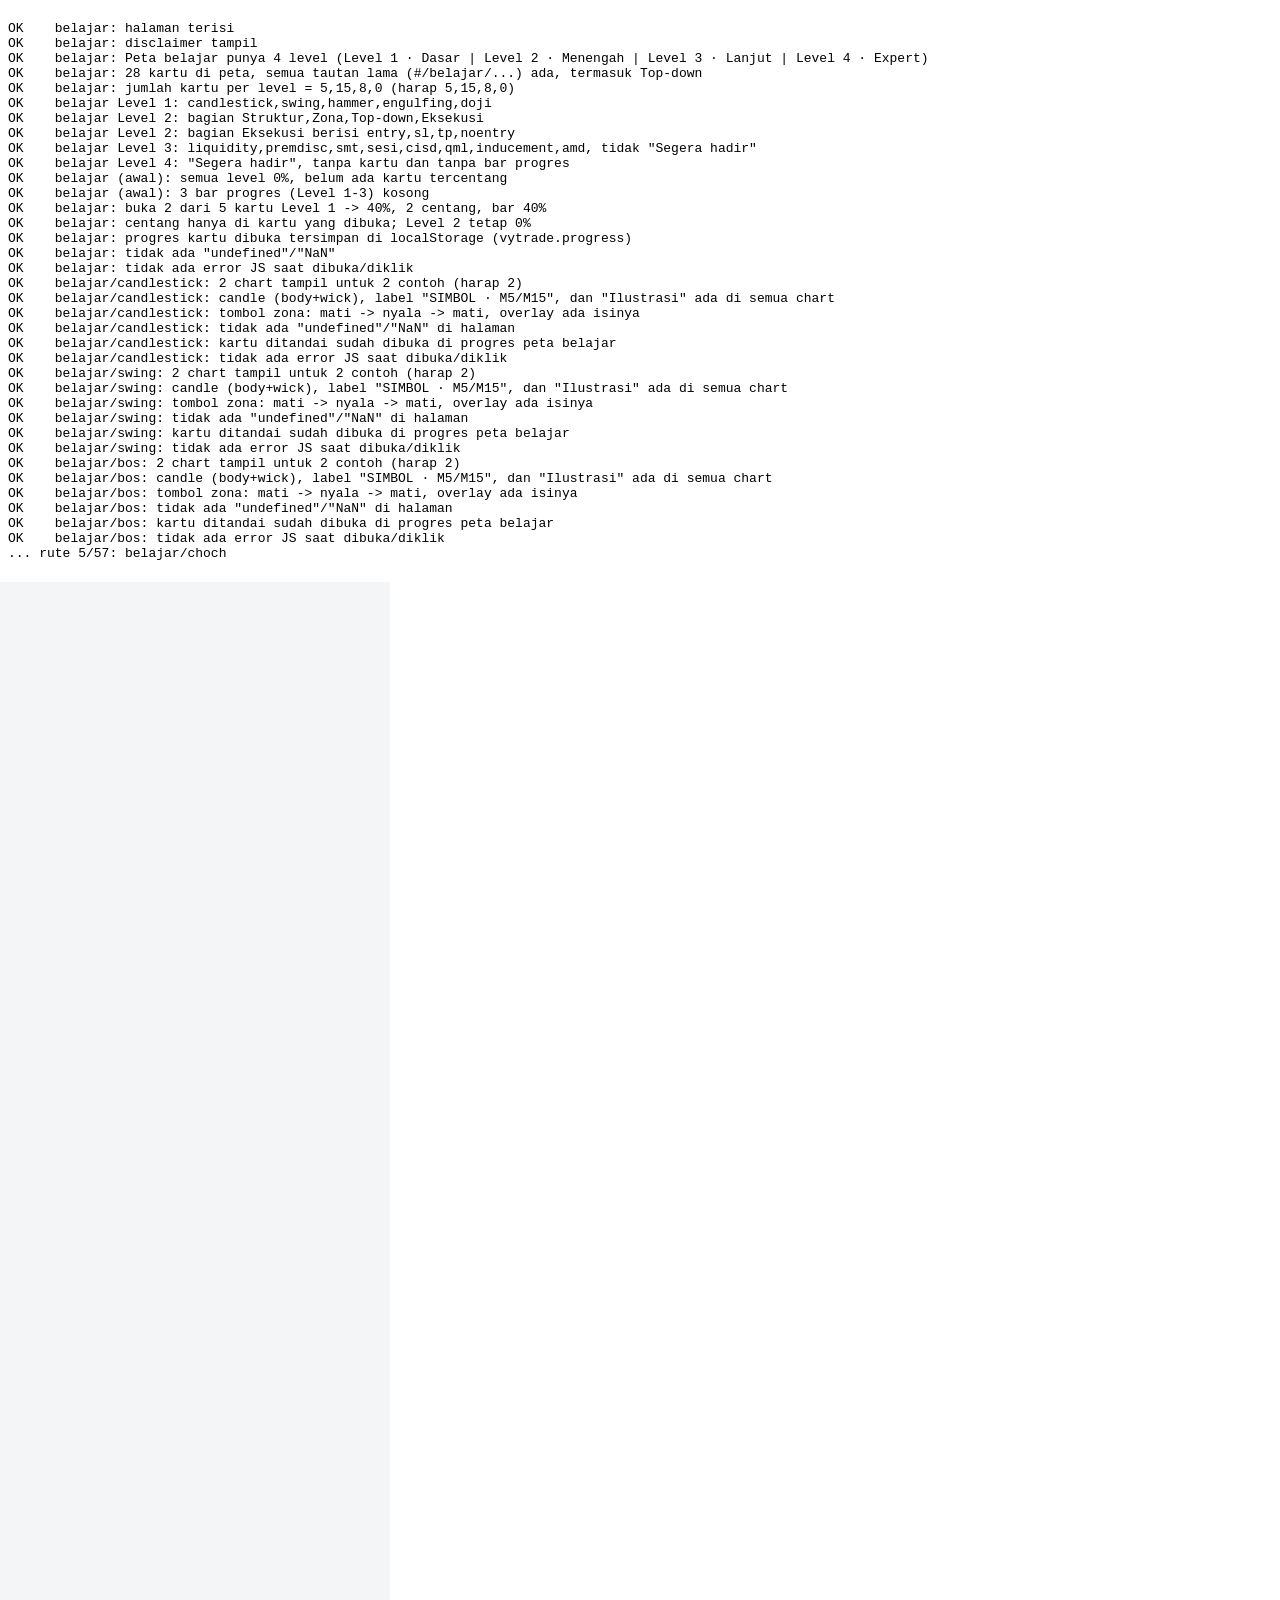
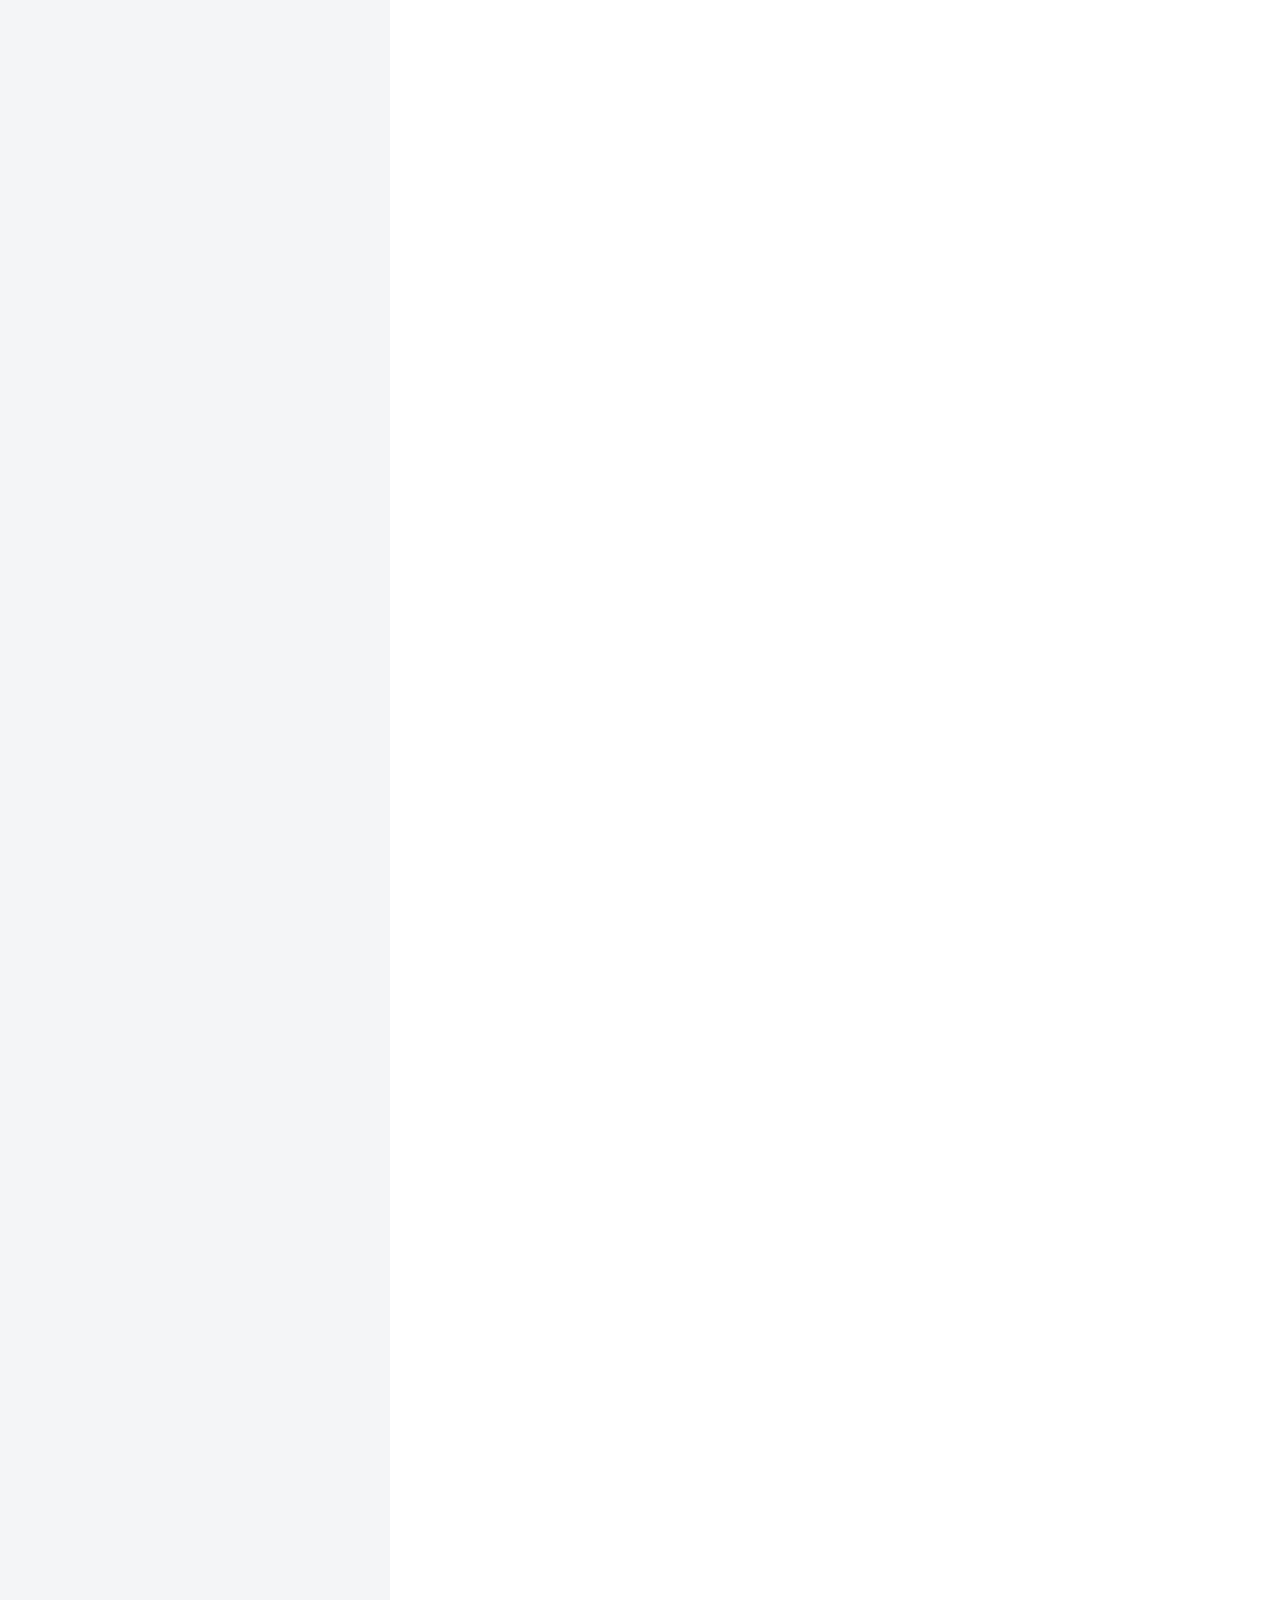
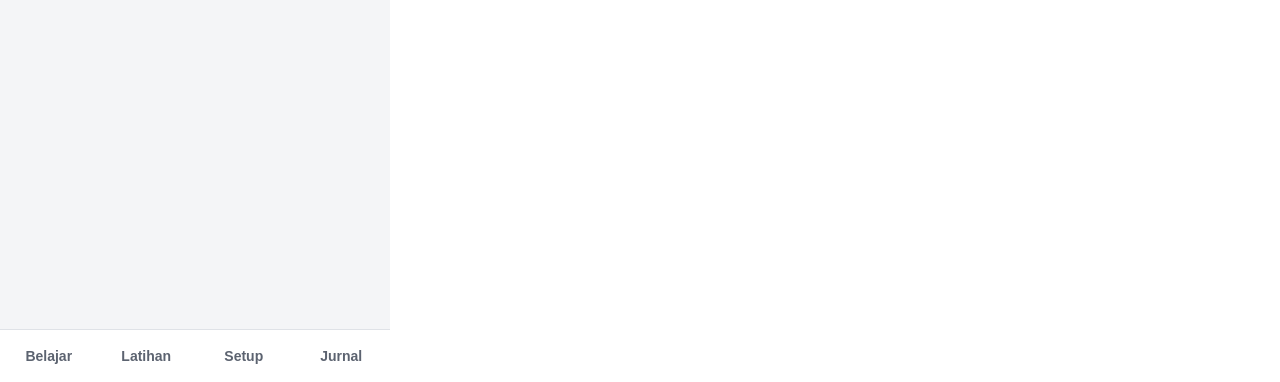
<file: tests/smoke.html>
<!doctype html>
<html lang="id"><head><meta charset="utf-8"><title>Smoke test VyTrade</title>
<style>
  body { margin: 0; font: 13px monospace; }
  #out { white-space: pre-wrap; padding: 8px; }
  iframe { width: 390px; height: 3000px; border: 0; display: block; }
</style></head>
<body>
<pre id="out">menjalankan...</pre>
<iframe id="f" title="app"></iframe>
<script>
/* Buka tiap halaman Belajar di iframe, cek chart tampil, lalu nyalakan/matikan tombol zona.
   Pakai: python -m http.server 8080, buka http://localhost:8080/tests/smoke.html
   Tambah ?ov=1 untuk membiarkan semua zona menyala (untuk screenshot), ?r=belajar/choch untuk satu halaman. */
(function () {
  var q = new URLSearchParams(location.search);
  var routes = q.get('r') ? [q.get('r')] :
    ['belajar', 'belajar/candlestick', 'belajar/swing', 'belajar/bos', 'belajar/choch', 'belajar/bos-vs-choch', 'belajar/fvg', 'belajar/ifvg', 'belajar/ob',
     'belajar/entry', 'belajar/sl', 'belajar/tp', 'belajar/noentry',
     'belajar/liquidity', 'belajar/premdisc', 'belajar/smt', 'belajar/sesi',
     'belajar/hammer', 'belajar/engulfing', 'belajar/doji', 'belajar/expansion', 'belajar/consolidation', 'belajar/reversal', 'belajar/breaker', 'belajar/cisd', 'belajar/qml', 'belajar/inducement', 'belajar/amd', 'belajar/tidak-ada',
     'belajar/topdown/bull/1d', 'belajar/topdown/bull/4h', 'belajar/topdown/bull/1h', 'belajar/topdown/bull/30m', 'belajar/topdown/bull/15m', 'belajar/topdown/bull/5m', 'belajar/topdown/bull/1m',
     'belajar/topdown/bear/1d', 'belajar/topdown/bear/4h', 'belajar/topdown/bear/1h', 'belajar/topdown/bear/30m', 'belajar/topdown/bear/15m', 'belajar/topdown/bear/5m', 'belajar/topdown/bear/1m',
     'belajar',
     'latihan', 'latihan/kuis', 'latihan/kuis/dasar', 'latihan/kuis/struktur', 'latihan/kuis/zona', 'latihan/kuis/topdown', 'latihan/kuis/checklist', 'latihan/kuis/eksekusi', 'latihan/kuis/lanjut',
     'latihan/flashcard', 'latihan/glosarium', 'setup', 'jurnal'];
  var keepOn = q.get('ov') === '1';
  var lines = [], fail = 0, f = document.getElementById('f'), idx = 0, errs = [];
  // Error di halaman uji sendiri (bukan di iframe aplikasi) ditampilkan, supaya uji yang macet tidak diam saja.
  window.addEventListener('error', function (e) { lines.push('GAGAL error di halaman uji: ' + e.message); fail++; document.getElementById('out').textContent = lines.join('\n'); });
  window.addEventListener('unhandledrejection', function (e) { lines.push('GAGAL promise ditolak di halaman uji: ' + (e.reason && e.reason.message || e.reason)); fail++; document.getElementById('out').textContent = lines.join('\n'); });
  function check(ok, msg) { lines.push((ok ? 'OK    ' : 'GAGAL ') + msg); if (!ok) fail++; }
  function done() {
    pRestore();
    if (pSaved) {
      var back = true;
      try { ALLKEYS.forEach(function (k) { if (localStorage.getItem(k) !== backups[k]) back = false; }); } catch (e) { back = false; }
      check(back, 'data pengguna (progres, jurnal, checklist) dipulihkan persis seperti sebelum uji');
    }
    lines.push(fail ? 'TOTAL GAGAL: ' + fail : 'SEMUA LOLOS');
    document.getElementById('out').textContent = lines.join('\n');
    // ?report=1: kirim hasil ke localhost:8081 (untuk uji otomatis tanpa layar)
    if (q.get('report')) { try { navigator.sendBeacon('http://localhost:8081/report', lines.join('\n')); } catch (e) { /* abaikan */ } }
  }

  /* ===== Tab Latihan (Tahap 5) ===== */
  // Smoke test memakai localStorage asli: cadangkan semua data pengguna di awal, pulihkan di akhir.
  var ALLKEYS = ['vytrade.progress', 'vytrade.jurnal', 'vytrade.setup'], backups = {}, pSaved = false;
  function pStart() {
    if (pSaved) return; pSaved = true;
    try { ALLKEYS.forEach(function (k) { backups[k] = localStorage.getItem(k); }); localStorage.removeItem('vytrade.progress'); } catch (e) {}
  }
  function pRestore() {
    if (!pSaved) return;
    try { ALLKEYS.forEach(function (k) { if (backups[k] === null) localStorage.removeItem(k); else localStorage.setItem(k, backups[k]); }); } catch (e) {}
  }

  function svgToClient(svg, sx, sy) {
    var r = svg.getBoundingClientRect(), vb = svg.viewBox.baseVal;
    return { x: r.left + sx * r.width / vb.width, y: r.top + sy * r.height / vb.height };
  }

  function latihanTest(r, w, d) {
    var V = d.getElementById('view'), cats = w.QUIZ_CATS;
    function ev(type, x, y) { return new w.MouseEvent(type, { bubbles: true, clientX: x, clientY: y }); }
    check(!/undefined|NaN/.test(V.innerHTML) && !/Segera hadir/.test(V.textContent), r + ': terisi, tanpa "undefined"/"NaN"/"Segera hadir"');

    if (r === 'latihan') {
      var menu = V.querySelectorAll('a.card.link');
      check(menu.length === 3 && /Kuis/.test(menu[0].textContent) && /Flashcard/.test(menu[1].textContent) && /Glosarium/.test(menu[2].textContent), 'latihan: tiga menu (Kuis, Flashcard, Glosarium)');
      check(V.querySelectorAll('#progres .row').length === cats.length + 1 && /Belum dicoba/.test(V.textContent) && /0\/\d+ hafal/.test(V.textContent), 'latihan: ringkasan progres (' + cats.length + ' kategori + flashcard) di atas menu');
    } else if (r === 'latihan/kuis') {
      var cl = V.querySelectorAll('a.card.link');
      check(cl.length === cats.length, 'kuis: ' + cl.length + ' kategori tampil');
    } else if (/^latihan\/kuis\//.test(r)) {
      var cat = r.split('/')[2], total = w.VyLatihan.questionsOf(cat).length, score = 0, n = 0, wrongSeen = false, rightSeen = false, zoneTried = 0;
      var guard = 0;
      while (guard++ < 120) {
        var qt = V.querySelector('.qtext'); if (!qt) break;
        var q = w.QUIZ.filter(function (x) { return x.q === qt.textContent && x.cat === cat; })[0];
        if (!q) { check(false, r + ': soal "' + qt.textContent + '" ada di data'); break; }
        n++;
        var wantRight = n % 2 === 1, got;
        if (q.type === 'zone') {
          var svg = V.querySelector('svg.chart');
          check(svg.classList.contains('ov-off'), r + ' ' + q.id + ': chart awalnya tanpa overlay');
          // tombol "Segera hadir"/zona tidak boleh bocor; cari kotak zona dari data contoh untuk simulasi ketukan
          var ex = null; Object.keys(w.EXAMPLES).forEach(function (k) { w.EXAMPLES[k].forEach(function (e) { if (e.id === q.ex) ex = e; }); });
          var zr = svg.querySelector('g.ov rect');
          var zx = +zr.getAttribute('x'), zy = +zr.getAttribute('y'), zw = +zr.getAttribute('width'), zh = +zr.getAttribute('height');
          var pt = wantRight ? svgToClient(svg, zx + zw / 2, zy + zh / 2) : svgToClient(svg, 12, 236);
          var box = V.querySelector('.chart-box.tap');
          box.dispatchEvent(ev('click', pt.x, pt.y));
          check(!svg.classList.contains('ov-off') && svg.querySelectorAll('.tap-mark').length === 1, r + ' ' + q.id + ': setelah ketuk, zona benar ditampilkan + tanda ketukan');
          zoneTried++;
          got = wantRight;
        } else {
          var btns = V.querySelectorAll('.opt'), pick = null;
          Array.prototype.forEach.call(btns, function (b) { if ((b.getAttribute('data-ok') === '1') === wantRight && !pick) pick = b; });
          pick.click(); got = wantRight;
        }
        var fb = V.querySelector('.feedback');
        check(fb.textContent.indexOf(q.expl) >= 0 && fb.textContent.indexOf(got ? 'Benar' : 'Belum tepat') >= 0, r + ' ' + q.id + ': jawab ' + (got ? 'benar' : 'salah') + ' -> penjelasan tampil');
        if (got) { score++; rightSeen = true; } else wrongSeen = true;
        var nx = V.querySelector('#next'); nx.click();
      }
      check(n === total, r + ': ' + n + ' dari ' + total + ' soal dimainkan');
      check(rightSeen && wrongSeen, r + ': jawaban benar dan salah sama-sama diuji');
      if (cat === 'zona') check(zoneTried >= 2, 'kuis zona: soal tebak zona diuji (' + zoneTried + ')');
      var sk = V.querySelector('#skor');
      check(!!sk && sk.textContent === score + '/' + total, r + ': skor akhir ' + (sk && sk.textContent) + ' (harap ' + score + '/' + total + ')');
      var best = w.VyLatihan.load().best[cat];
      check(!!best && best.score === score && best.total === total, r + ': skor terbaik tersimpan di localStorage');
    } else if (r === 'latihan/flashcard') {
      var total2 = w.FLASHCARDS.length, card = V.querySelector('#flash-card'), acts = V.querySelector('.pager');
      check(!!card && acts.hasAttribute('hidden'), 'flashcard: kartu depan tampil, tombol belum muncul');
      var front = card.querySelector('.flash-main').textContent;
      card.click();
      check(/Syarat valid/.test(card.textContent) && !acts.hasAttribute('hidden'), 'flashcard: ketuk -> arti + syarat valid, tombol muncul');
      V.querySelector('#flash-lagi').click();
      check(new RegExp('Sisa ' + total2 + ' kartu').test(V.textContent), 'flashcard: "Ulangi" -> kartu tetap di antrean (sisa ' + total2 + ')');
      var seen = {}, loops = 0;
      while (V.querySelector('#flash-card') && loops++ < 40) {
        var c2 = V.querySelector('#flash-card'); seen[c2.querySelector('.flash-main').textContent] = true;
        c2.click(); V.querySelector('#flash-hafal').click();
      }
      check(Object.keys(seen).length === total2 && /Semua kartu sudah hafal/.test(V.textContent), 'flashcard: "Sudah hafal" semua kartu -> selesai (' + Object.keys(seen).length + '/' + total2 + ' kartu terlihat)');
      var hf = Object.keys(w.VyLatihan.load().hafal).length;
      check(hf === total2, 'flashcard: ' + hf + ' kartu hafal tersimpan');
      V.querySelector('#flash-ulang').click();
      check(!!V.querySelector('#flash-card') && Object.keys(w.VyLatihan.load().hafal).length === 0, 'flashcard: "Ulangi semua kartu" mengosongkan hafal');
    } else if (r === 'latihan/glosarium') {
      var inp = V.querySelector('#gl-cari'), all = V.querySelectorAll('.gl').length;
      check(all === w.GLOSSARY.length, 'glosarium: ' + all + ' istilah tampil');
      inp.value = 'fvg'; inp.dispatchEvent(new w.Event('input'));
      var f = V.querySelectorAll('.gl');
      check(f.length >= 2 && f.length < all && Array.prototype.some.call(f, function (e) { return /FVG \(Fair/.test(e.textContent); }), 'glosarium: cari "fvg" -> ' + f.length + ' hasil');
      check(Array.prototype.some.call(V.querySelectorAll('.gl-link'), function (a) { return /#\/belajar\/fvg$/.test(a.getAttribute('href')); }), 'glosarium: tautan ke kartu materi FVG');
      inp.value = 'zzzzqq'; inp.dispatchEvent(new w.Event('input'));
      check(V.querySelectorAll('.gl').length === 0 && /Tidak ada istilah/.test(V.textContent), 'glosarium: tanpa hasil -> pesan kosong');
      inp.value = ''; inp.dispatchEvent(new w.Event('input'));
      check(V.querySelectorAll('.gl').length === all, 'glosarium: kosongkan pencarian -> semua istilah kembali');
    }
  }

  /* ===== Tab Jurnal (Tahap 6) ===== */
  function jurnalTest(w, d, next) {
    var V = d.getElementById('view'), J = w.VyJurnal;
    var ctl = V.querySelectorAll('#form input, #form select, #form textarea');
    // urutan: waktu, pair, arah, bias, TF entry, entry, SL, TP, hasil, checklist, catatan
    var fTime = ctl[0], fDir = ctl[2], fEntry = ctl[5], fSL = ctl[6], fTP = ctl[7], fRes = ctl[8], fChk = ctl[9], fNote = ctl[10];
    function put(el, v) { el.value = v; el.dispatchEvent(new w.Event('input', { bubbles: true })); el.dispatchEvent(new w.Event('change', { bubbles: true })); }
    check(ctl.length === 11 && /^\d{4}-\d\d-\d\dT\d\d:\d\d$/.test(fTime.value), 'jurnal: form lengkap (11 isian), tanggal+jam terisi otomatis');
    check(/Belum ada catatan/.test(V.textContent) && /Ekspor/.test(V.textContent) && /secara berkala/.test(V.textContent) && !/Segera hadir/.test(V.textContent), 'jurnal: kosong di awal, pengingat ekspor berkala tampil');
    put(fDir, 'LP'); put(fEntry, '2000'); put(fSL, '2010'); put(fTP, '2020');
    V.querySelector('#simpan').click();
    check(J.loadJurnal().entries.length === 0 && /SL harus di bawah/.test(V.querySelector('#rr').textContent), 'jurnal: SL salah sisi -> tidak tersimpan + pesan');
    put(fSL, '1990'); put(fTP, '2015');
    check(/1:1\.5/.test(V.querySelector('#rr').textContent) && V.querySelector('#rr').classList.contains('warn') && /di bawah 1:2/.test(V.querySelector('#rr').textContent), 'jurnal: RR 1:1.5 -> peringatan di bawah 1:2');
    put(fTP, '2020');
    check(/1:2/.test(V.querySelector('#rr').textContent) && !V.querySelector('#rr').classList.contains('warn'), 'jurnal: RR 1:2 -> tanpa peringatan');
    put(fTime, '2026-01-01T10:00'); put(fRes, 'tp'); put(fChk, 'valid'); put(fNote, 'contoh satu');
    V.querySelector('#simpan').click();
    check(J.loadJurnal().entries.length === 1 && V.querySelectorAll('article.jr').length === 1, 'jurnal: tambah catatan 1 -> tersimpan + tampil');
    check(fEntry.value === '' && fRes.value === 'open', 'jurnal: form dikosongkan setelah simpan');
    put(fTime, '2026-01-02T10:00'); put(fDir, 'SP'); put(fEntry, '2000'); put(fSL, '2010'); put(fTP, '1980'); put(fRes, 'sl'); put(fChk, 'belum');
    V.querySelector('#simpan').click();
    var arts = V.querySelectorAll('article.jr');
    check(arts.length === 2 && /2026-01-02/.test(arts[0].textContent) && /2026-01-01/.test(arts[1].textContent), 'jurnal: terbaru di atas');
    var stTxt = V.querySelector('#stat').textContent;
    check(/2 \(2 selesai\)/.test(stTxt) && /50%/.test(stTxt) && /\+1R/.test(stTxt), 'jurnal: statistik 2 setup, win rate 50%, total +1R');
    check(/VALID \(1 setup\)win 100% · \+2R/.test(stTxt) && /BELUM \(1 setup\)win 0% · -1R/.test(stTxt), 'jurnal: perbandingan VALID vs BELUM tampil');
    arts[0].querySelector('.jr-edit').click();
    check(/Edit setup/.test(V.querySelector('#form').textContent) && fEntry.value === '2000' && fDir.value === 'SP', 'jurnal: Edit mengisi form dengan data lama');
    put(fRes, 'tp'); V.querySelector('#simpan').click();
    var j2 = J.loadJurnal().entries;
    check(j2.length === 2 && j2.filter(function (e) { return e.result === 'tp'; }).length === 2 && /\+4R/.test(V.querySelector('#stat').textContent), 'jurnal: edit tersimpan tanpa duplikat, total +4R');
    w.localStorage.setItem('vytrade.setup', JSON.stringify({ dir: 'sell', checked: {} }));
    V.querySelector('#dari-setup').click();
    check(fChk.value === 'belum' && fDir.value === 'SP' && /BELUM/.test(V.querySelector('#chk-hint').textContent), 'jurnal: "Ambil dari tab Setup" -> BELUM + arah SP');
    var chk = {}; w.SETUP.required.forEach(function (r) { chk[r.id] = true; });
    w.localStorage.setItem('vytrade.setup', JSON.stringify({ dir: 'buy', checked: chk }));
    V.querySelector('#dari-setup').click();
    check(fChk.value === 'valid' && fDir.value === 'LP', 'jurnal: Setup lengkap -> VALID + arah LP');
    w.confirm = function () { return false; };
    V.querySelectorAll('article.jr')[1].querySelector('.jr-del').click();
    check(J.loadJurnal().entries.length === 2, 'jurnal: hapus dibatalkan -> data tetap');
    w.confirm = function () { return true; };
    V.querySelectorAll('article.jr')[1].querySelector('.jr-del').click();
    check(J.loadJurnal().entries.length === 1 && V.querySelectorAll('article.jr').length === 1, 'jurnal: hapus dikonfirmasi -> 1 catatan tersisa');
    var captured = null, origCreate = w.URL.createObjectURL;
    w.URL.createObjectURL = function (b) { captured = b; return origCreate.call(w.URL, b); };
    try { Object.defineProperty(w.navigator, 'canShare', { value: undefined, configurable: true }); } catch (e) {}
    V.querySelector('#ekspor').click();
    check(!!captured && /vytrade-cadangan-\d{4}-\d\d-\d\d\.json/.test(V.querySelector('#cad-msg').textContent), 'jurnal: ekspor memicu unduhan vytrade-cadangan-TANGGAL.json');
    captured.text().then(function (text) {
      var r = J.validateBackup(text);
      check(r.ok && r.summary.jurnal === 1, 'jurnal: isi file ekspor valid (1 jurnal)');
      J.saveJurnal({ v: 1, entries: [] });
      function pick(t) {
        var dt = new w.DataTransfer(); dt.items.add(new w.File([t], 'x.json', { type: 'application/json' }));
        var fi = V.querySelector('#impor-file'); fi.files = dt.files; fi.dispatchEvent(new w.Event('change'));
      }
      // Pembacaan file async: tunggu sampai hasilnya muncul (bukan jeda tetap) supaya uji tidak bergantung kecepatan.
      function until(cond, fn) { var n = 0; (function t() { if (cond() || ++n > 300) fn(); else setTimeout(t, 10); })(); }
      pick('{rusak');
      until(function () { return /Impor gagal/.test(V.querySelector('#cad-msg').textContent); }, function () {
        check(/Impor gagal/.test(V.querySelector('#cad-msg').textContent) && !V.querySelector('#impor-ya'), 'jurnal: impor file rusak -> pesan gagal, tanpa tombol timpa');
        pick(text);
        until(function () { return !!V.querySelector('#impor-ringkas'); }, function () {
          check(!!V.querySelector('#impor-ringkas') && /1 catatan jurnal/.test(V.querySelector('#impor-ringkas').textContent) && /kartu materi dibuka/.test(V.querySelector('#impor-ringkas').textContent) && J.loadJurnal().entries.length === 0, 'jurnal: impor file valid -> ringkasan tampil, data belum ditimpa (ringkasan: ' + (V.querySelector('#impor-ringkas') ? V.querySelector('#impor-ringkas').textContent : 'tidak ada; pesan: ' + V.querySelector('#cad-msg').textContent) + ')');
          V.querySelector('#impor-tidak').click();
          check(J.loadJurnal().entries.length === 0, 'jurnal: batal impor -> data tidak berubah');
          pick(text);
          until(function () { return !!V.querySelector('#impor-ya'); }, function () {
            V.querySelector('#impor-ya').click();
            check(J.loadJurnal().entries.length === 1 && V.querySelectorAll('article.jr').length === 1 && /Impor selesai/.test(V.querySelector('#cad-msg').textContent), 'jurnal: konfirmasi timpa -> data pulih + daftar diperbarui');
            next();
          });
        });
      });
    });
  }

  function step() {
    if (idx >= routes.length) return done();
    var r = routes[idx++];
    document.getElementById('out').textContent = lines.join('\n') + '\n... rute ' + idx + '/' + routes.length + ': ' + r; // kemajuan (terlihat kalau uji berhenti di tengah)
    pStart(); // Belajar juga menyimpan progres (kartu dibuka), jadi cadangkan data pengguna sejak rute pertama
    if (r === 'jurnal') localStorage.removeItem('vytrade.jurnal');
    errs = [];
    f.onload = function () {
      var w = f.contentWindow, d = f.contentDocument;
      w.addEventListener('error', function (e) { errs.push(e.message); });
      w.location.hash = '#/' + r;
      setTimeout(function () {
        var arts = d.querySelectorAll('article.ex'), svgs = d.querySelectorAll('svg.chart');
        var isTop = /^belajar\/topdown/.test(r), isSesi = r === 'belajar/sesi', isBelajarKonsep = /^belajar\/./.test(r) && !isTop && !isSesi && r !== 'belajar/tidak-ada';
        if (isBelajarKonsep) {
          var key = r.split('/')[1], cons = w.CONCEPTS.filter(function (c) { return c.id === key; })[0], exs = w.EXAMPLES[cons.examples];
          var wantSvgs = exs.reduce(function (n, e) { return n + (e.pair ? 2 : 1); }, 0);
          check(arts.length === exs.length && svgs.length === wantSvgs, r + ': ' + svgs.length + ' chart tampil untuk ' + arts.length + ' contoh (harap ' + wantSvgs + ')');
          // tiap chart punya candle (body+wick), label TF, tulisan Ilustrasi
          check(Array.prototype.every.call(svgs, function (s) {
            return s.querySelectorAll('rect.body').length >= 8 && s.querySelectorAll('line.wick').length >= 8 &&
                   /[A-Z0-9]{5,8} · M(1|5|15)(?!\d)/.test(s.textContent) && /Ilustrasi/.test(s.textContent);
          }), r + ': candle (body+wick), label "SIMBOL · M5/M15", dan "Ilustrasi" ada di semua chart');
          // tombol zona: awalnya tersembunyi, menyala, lalu mati lagi
          var okBtn = true;
          Array.prototype.forEach.call(arts, function (a) {
            var ss = a.querySelectorAll('svg.chart'), s = ss[0], b = a.querySelector('button.btn');
            function allOff(v) { return Array.prototype.every.call(ss, function (x) { return x.classList.contains('ov-off') === v; }); }
            var off0 = allOff(true);
            b.click();
            var on1 = allOff(false) && /Sembunyikan/.test(b.textContent);
            var shown = s.querySelectorAll('g.ov text, g.ov rect, g.ov line').length;
            b.click();
            var off2 = allOff(true) && /Tampilkan/.test(b.textContent);
            if (!(off0 && on1 && off2 && shown > 0)) okBtn = false;
            if (keepOn) b.click();
          });
          check(okBtn, r + ': tombol zona: mati -> nyala -> mati, overlay ada isinya');
          if (r === 'belajar/ob' || r === 'belajar/fvg') check(/FVG atau OB, pilih yang mana\?/.test(d.getElementById('view').textContent), r + ': bagian "FVG atau OB, pilih yang mana?" tampil');
          check(!/undefined|NaN/.test(d.getElementById('view').innerHTML), r + ': tidak ada "undefined"/"NaN" di halaman');
          check(w.VyProgres.load().opened[key] === true, r + ': kartu ditandai sudah dibuka di progres peta belajar');
          // Tahap 8: kartu baru
          if (/^belajar\/(hammer|engulfing|doji|expansion|consolidation|reversal|breaker|cisd|qml|inducement|amd)$/.test(r)) {
            var tx8 = Array.prototype.map.call(svgs, function (x) { return x.textContent; }).join(' ');
            var need8 = { hammer: ['OB', 'Hammer', 'Shooting star', 'Sweep', 'CHoCH', 'LP', 'SP', 'TP', 'SL', 'Entry', 'XAUUSD · M15'],
                          engulfing: ['FVG', 'Engulfing', 'Inside bar', 'Mother', 'CHoCH', 'LP', 'SP', 'TP', 'SL', 'Entry', 'XAUUSD · M15'],
                          doji: ['FVG', 'Doji', 'Marubozu', 'CHoCH', 'LP', 'SP', 'TP', 'SL', 'Entry', 'XAUUSD · M15'],
                          expansion: ['FVG', 'Ekspansi', 'CHoCH', 'LP', 'SP', 'TP', 'SL', 'Entry', 'XAUUSD · M15'],
                          consolidation: ['Range', 'FVG', 'Breakout', 'Fakeout', 'LP', 'SP', 'TP', 'SL', 'Entry', 'XAUUSD · M15'],
                          reversal: ['FVG', 'OB', 'CHoCH', 'BOS', 'LH', 'HL', 'LP', 'SP', 'TP', 'SL', 'Entry', 'XAUUSD · M15'],
                          breaker: ['Breaker', 'OB bearish', 'OB bullish', 'Sweep', 'CHoCH', 'LP', 'SP', 'TP', 'SL', 'Entry', 'XAUUSD · M15'],
                          cisd: ['FVG', 'OB', 'Open acuan', 'CISD', 'Delivery', 'Sweep', 'Wick saja', 'LP', 'SP', 'TP', 'SL', 'Entry', 'XAUUSD · M15'],
                          qml: ['OB', 'QML', 'QML?', 'LS', 'Head', 'CHoCH', 'Wick saja', 'LP', 'SP', 'TP', 'SL', 'Entry', 'XAUUSD · M15'],
                          inducement: ['OB', 'FVG', 'Asia', 'Low Asia', 'High Asia', 'Inducement', 'Turtle soup', 'Close di bawah', 'LP', 'SP', 'TP', 'SL', 'Entry', 'XAUUSD · M15'],
                          amd: ['FVG', 'Range', 'Sweep', 'M?', 'LP', 'SP', 'TP', 'SL', 'Entry', 'XAUUSD · M15'] }[key];
            var miss8 = need8.filter(function (t) { return tx8.indexOf(t) < 0; });
            check(miss8.length === 0, r + ': label di chart lengkap' + (miss8.length ? ' (kurang: ' + miss8.join(', ') + ')' : ''));
            var V8 = d.getElementById('view').textContent;
            check(/Apa itu/.test(V8) && /Cara melihat/.test(V8) && /Syarat valid/.test(V8) && /Kesalahan umum/.test(V8), r + ': kartu materi 4 bagian');
            check(arts.length >= 3 && d.querySelectorAll('.badge.ok').length >= 2 && d.querySelectorAll('.badge.bad').length >= 1, r + ': minimal 2 contoh VALID + 1 BELUM VALID (' + d.querySelectorAll('.badge.ok').length + ' valid, ' + d.querySelectorAll('.badge.bad').length + ' belum)');
            check(Array.prototype.every.call(svgs, function (x) { return x.querySelectorAll('g.ov text').length >= 3 && /Entry/.test(x.textContent) && /TP \d/.test(x.textContent) && /SL \d/.test(x.textContent) && /(LP|SP)/.test(x.textContent); }), r + ': tiap chart punya Entry, TP, SL, LP/SP di overlay');
            check(/LP/.test(tx8) && /SP/.test(tx8) && Array.prototype.some.call(svgs, function (x) { return x.querySelectorAll('g.ov rect').length >= 3; }), r + ': ada contoh LP dan SP, dan zona/kotak posisi tergambar');
          }
          // Tahap 9: penanda khusus per kartu
          if (/^belajar\/(cisd|qml|inducement|amd)$/.test(r)) {
            var okArts = Array.prototype.filter.call(arts, function (a) { return a.querySelector('.badge.ok'); }), badArts = Array.prototype.filter.call(arts, function (a) { return a.querySelector('.badge.bad'); });
            function ovTexts(a) { return Array.prototype.map.call(a.querySelectorAll('svg.chart g.ov text'), function (t) { return t.textContent; }); }
            var needValid = { cisd: ['Open acuan', 'CISD', 'Delivery', 'Sweep', 'FVG'], qml: ['QML', 'LS', 'Head', 'CHoCH', 'OB'], inducement: ['Inducement', 'Turtle soup', 'Asia', 'OB', 'FVG'], amd: ['A', 'M', 'D', 'Sweep', 'Range', 'FVG'] }[key];
            check(okArts.length === 2 && okArts.every(function (a) { var tt = ovTexts(a).join('|'); return needValid.every(function (n) { return tt.split('|').some(function (x) { return x === n || x.indexOf(n) === 0; }); }); }), r + ': tiap contoh valid memuat penanda khusus (' + needValid.join(', ') + ')');
            check(badArts.length === 1 && Array.prototype.every.call(arts, function (a) { return !!a.querySelector('svg.chart g.ov rect'); }), r + ': 1 contoh BELUM VALID + zona/kotak tergambar di semua contoh');
            if (key === 'amd') check(Array.prototype.every.call(arts, function (a) { var t = ovTexts(a); return t.indexOf('A') >= 0 && t.indexOf('D') >= 0; }) && okArts.every(function (a) { return ovTexts(a).indexOf('M') >= 0; }) && badArts.every(function (a) { return ovTexts(a).indexOf('M') < 0 && ovTexts(a).indexOf('M?') >= 0; }), r + ': pembagian fase A/M/D tampil di chart (contoh belum valid: M? = tanpa manipulasi)');
            if (key === 'inducement') check(okArts.length === 2 && okArts.every(function (a) { return a.querySelectorAll('svg.chart g.ov circle').length === 2; }), r + ': 2 lingkaran penanda (inducement dan turtle soup) di tiap contoh valid');
            if (key === 'cisd') check(okArts.every(function (a) { return a.querySelectorAll('svg.chart g.ov line[stroke="#d946ef"]').length >= 1; }), r + ': garis open acuan CISD (ungu) tergambar di contoh valid');
            if (key === 'qml') check(okArts.every(function (a) { return a.querySelectorAll('svg.chart g.ov line[stroke="#d946ef"]').length >= 2; }), r + ': garis QML dan garis CHoCH (ungu) tergambar di contoh valid');
          }
          // Tahap 7: isi khusus per konsep (label wajib di chart + kartu 4 bagian + tombol zona)
          if (/^belajar\/(liquidity|premdisc|smt|entry|sl|tp|noentry)$/.test(r)) {
            var allTx = Array.prototype.map.call(svgs, function (x) { return x.textContent; }).join(' ');
            var need = { liquidity: ['EQL', 'EQH', 'Sweep', 'BOS', 'LP', 'SP', 'TP', 'SL', 'Entry', 'XAUUSD · M15'],
                         premdisc: ['Premium', 'Discount', '50%', 'FVG', 'LP', 'SP', 'TP', 'SL', 'Entry', 'XAUUSD · M15'],
                         entry: ['FVG', 'OB', 'CHoCH', 'LP', 'SP', 'TP', 'SL', 'Entry', 'XAUUSD · M5'],
                         sl: ['OB', 'FVG', 'Sweep', 'EQL', 'SL benar', 'LP', 'SP', 'TP', 'SL', 'Entry', 'XAUUSD · M5'],
                         tp: ['OB', 'FVG', 'Liq', 'TP 1:2', 'LP', 'SP', 'TP', 'SL', 'Entry', 'XAUUSD · M5'],
                         noentry: ['FVG', 'HH', 'LL', 'HL', 'LP', 'SP', 'TP', 'SL', 'Entry', 'XAUUSD · M5'],
                         smt: ['SMT', 'HH', 'LH', 'LL', 'HL', 'FVG', 'OB', 'LP', 'SP', 'TP', 'SL', 'Entry', 'XAUUSD · M15', 'XAGUSD · M15', 'US30 · M15', 'NAS100 · M15'] }[key];
            var miss = need.filter(function (t) { return allTx.indexOf(t) < 0; });
            check(miss.length === 0, r + ': label di chart lengkap' + (miss.length ? ' (kurang: ' + miss.join(', ') + ')' : ''));
            var V7 = d.getElementById('view').textContent;
            check(/Apa itu/.test(V7) && /Cara melihat/.test(V7) && /Syarat valid/.test(V7) && /Kesalahan umum/.test(V7), r + ': kartu materi 4 bagian');
            if (key === 'noentry') check(arts.length >= 1 && d.querySelectorAll('.badge.bad').length === arts.length, r + ': minimal 1 contoh chart, semuanya berlabel BELUM VALID (' + arts.length + ' contoh)');
            else check(arts.length >= 3 && d.querySelectorAll('.badge.ok').length >= 2 && d.querySelectorAll('.badge.bad').length >= 1, r + ': minimal 2 contoh VALID + 1 BELUM VALID (' + d.querySelectorAll('.badge.ok').length + ' valid, ' + d.querySelectorAll('.badge.bad').length + ' belum)');
            if (key === 'entry' || key === 'sl' || key === 'tp') check(/LP/.test(Array.prototype.map.call(svgs, function (x) { return x.textContent; }).join(' ')) && /SP/.test(Array.prototype.map.call(svgs, function (x) { return x.textContent; }).join(' ')), r + ': ada contoh LP dan SP');
            if (key === 'entry' || key === 'sl' || key === 'tp' || key === 'noentry') check(Array.prototype.every.call(svgs, function (x) { return x.querySelectorAll('g.ov text').length >= 3 && /Entry/.test(x.textContent) && /TP \d/.test(x.textContent) && /SL \d/.test(x.textContent) && /(LP|SP)/.test(x.textContent); }), r + ': tiap chart punya Entry, TP, SL, LP/SP di overlay');
            if (key === 'smt') {
              var twoEach = Array.prototype.every.call(arts, function (a, i) {
                var q = a.querySelectorAll('svg.chart');
                return q.length === 2 && q[0].textContent.indexOf(exs[i].symbol + ' · M15') >= 0 && q[1].textContent.indexOf(exs[i].pair.symbol + ' · M15') >= 0 && q[0].querySelectorAll('g.ov circle').length === 2 && q[1].querySelectorAll('g.ov circle').length === 2;
              });
              check(twoEach, r + ': tiap contoh = dua chart bersusun, titik divergensi (2 lingkaran) ditandai di KEDUA chart');
            }
            if (key === 'liquidity') check(Array.prototype.filter.call(svgs, function (x) { return x.querySelectorAll('g.ov circle').length === 1; }).length === 2, r + ': tanda sweep (lingkaran) di 2 contoh valid');
          }
        } else if (r === 'belajar/tidak-ada') {
          var VX = d.getElementById('view');
          check(/Materi tidak ditemukan/.test(VX.textContent) && VX.querySelectorAll('svg.chart').length === 0, r + ': id materi tak dikenal -> pesan "Materi tidak ditemukan", tanpa error');
          check(Object.keys(w.VyProgres.load().opened).indexOf('tidak-ada') < 0, r + ': id tak dikenal tidak ikut tercatat sebagai kartu dibuka');
        } else if (isSesi) {
          var VS7 = d.getElementById('view'), rows7 = VS7.querySelectorAll('#sesi-box .row'), live = w.VySetup.sessions(Date.now());
          check(rows7.length === 3 && live.every(function (x, i) { return rows7[i].textContent.indexOf(x.name) >= 0 && rows7[i].textContent.indexOf(x.wib) >= 0; }), r + ': 3 sesi (Asia, London, New York) dengan jam WIB hasil hitungan: ' + live.map(function (x) { return x.wib; }).join(' | '));
          check(/Apa itu/.test(VS7.textContent) && /Cara melihat/.test(VS7.textContent) && /Syarat valid/.test(VS7.textContent) && /Kesalahan umum/.test(VS7.textContent), r + ': kartu materi 4 bagian');
          check(VS7.querySelectorAll('.tl-row').length === 3 && Array.prototype.every.call(VS7.querySelectorAll('.tl-now'), function (n) { return /%$/.test(n.style.left); }) && VS7.querySelectorAll('.tl-seg').length >= 3, r + ': garis waktu 24 jam: 3 batang sesi + penanda sekarang');
          check(/Overlap London \+ New York/.test(VS7.textContent) && /Kapan likuiditas/.test(VS7.textContent) && VS7.querySelectorAll('.ses-info').length === 3, r + ': penjelasan likuiditas + overlap + info tiap sesi');
          check(!/undefined|NaN|Segera hadir/.test(VS7.innerHTML), r + ': tidak ada "undefined"/"NaN"/"Segera hadir"');
          check(w.VyProgres.load().opened.sesi === true, r + ': kartu Sesi ditandai sudah dibuka');
        } else if (isTop) {
          var tf = r.split('/')[3], sc = r.split('/')[2], T = w.TOPDOWN.scenarios[sc].steps;
          var sv = d.querySelectorAll('svg.chart'), btn = d.querySelector('button.btn'), tds = T.filter(function (x) { return x.id === tf; })[0];
          check(sv.length === 1 && sv[0].querySelectorAll('rect.body').length === tds.candles.length, r + ': 1 chart, ' + tds.candles.length + ' candle (body+wick)');
          check(sv[0].querySelectorAll('line.wick').length === tds.candles.length, r + ': wick tiap candle');
          check(sv[0].textContent.indexOf('XAUUSD · ' + tds.tf) >= 0 && /Ilustrasi/.test(sv[0].textContent), r + ': label "XAUUSD · ' + tds.tf + '" + Ilustrasi');
          var sk = d.querySelectorAll('.seg-btn'), chips = d.querySelectorAll('.chip');
          check(sk.length === 2 && chips.length === 7 && d.querySelector('.chip.on').textContent === tds.label, r + ': tombol skenario (2), 7 chip TF, chip aktif ' + tds.label);
          check(/Dibanding/.test(d.getElementById('view').textContent), r + ': ada baris perbandingan TF');
          btn.click();
          var on1 = !sv[0].classList.contains('ov-off');
          btn.click();
          check(on1 && sv[0].classList.contains('ov-off'), r + ': tombol zona nyala/mati');
          if (tf === '1m') {
            var tx = sv[0].textContent;
            check(/FVG/.test(tx) && /OB/.test(tx) && (sc === 'bull' ? /LP/.test(tx) : /SP/.test(tx)) && /TP/.test(tx) && /SL/.test(tx) && /Entry/.test(tx), r + ': chart 1m berisi FVG, OB, ' + (sc === 'bull' ? 'LP' : 'SP') + ', Entry, SL, TP');
            check(/RR 1:2/.test(d.getElementById('view').textContent), r + ': penutup RR 1:2');
          }
          check(!/undefined|NaN/.test(d.getElementById('view').innerHTML), r + ': tidak ada "undefined"/"NaN"');
          check(w.VyProgres.load().opened.topdown === true, r + ': kartu Top-down ditandai sudah dibuka');
        } else if (/^latihan/.test(r)) {
          latihanTest(r, w, d);
        } else if (r === 'setup') {
          var V = d.getElementById('view'), cbs = V.querySelectorAll('input[type=checkbox]');
          check(cbs.length === 9 && !/Segera hadir/.test(V.textContent), 'setup: 5 wajib + 4 bonus, tidak lagi "Segera hadir"');
          check(/PILIH ARAH/.test(V.querySelector('.status').textContent), 'setup: awal = PILIH ARAH');
          var seg = V.querySelectorAll('.seg-btn'); seg[0].click();
          check(/BELUM/.test(V.querySelector('.status').textContent) && V.querySelectorAll('.missing li').length === 5, 'setup: pilih Buy -> BELUM, 5 syarat kurang');
          for (var q = 0; q < 5; q++) { cbs[q].checked = true; cbs[q].dispatchEvent(new w.Event('change')); }
          check(/VALID/.test(V.querySelector('.status').textContent) && !V.querySelector('.missing'), 'setup: 5 wajib dicentang -> VALID');
          cbs[2].checked = false; cbs[2].dispatchEvent(new w.Event('change'));
          check(/BELUM/.test(V.querySelector('.status').textContent) && /CHoCH atau BOS/.test(V.querySelector('.missing').textContent), 'setup: satu dilepas -> BELUM + menyebut syarat konfirmasi');
          seg[1].click();
          check(/premium/.test(V.textContent), 'setup: arah Sell -> bonus menyebut premium');
          var cd0 = V.querySelector('.cd').textContent;
          check(/^\d\d:\d\d$/.test(cd0) && V.querySelectorAll('.cd').length === 3, 'setup: 3 hitung mundur (M15/M5/M1), format mm:ss = ' + cd0);
          check(/London/.test(V.textContent) && /New York/.test(V.textContent) && /Asia/.test(V.textContent) && /WIB/.test(V.textContent), 'setup: sesi Asia + London + New York dalam WIB (komponen sesi dipakai ulang)');
          var learn = V.querySelectorAll('.learn');
          check(learn.length === 4 && ['liquidity', 'premdisc', 'smt', 'sesi'].every(function (k, i) { return new RegExp('#/belajar/' + k + '$').test(learn[i].getAttribute('href')) && /Pelajari/.test(learn[i].textContent) && !learn[i].closest('label'); }), 'setup: tiap bonus punya tautan "Pelajari" ke kartu materinya (liquidity, premdisc, smt, sesi)');
          check(Array.prototype.every.call(learn, function (a) { var row = a.parentNode; return row.querySelector('input[type=checkbox]') && w.CONCEPTS.some(function (c) { return '#/belajar/' + c.id === a.getAttribute('href'); }); }), 'setup: tautan Pelajari menuju kartu yang ada, satu baris dengan checkbox bonusnya');
          d.getElementById('reset').click();
          check(/PILIH ARAH/.test(V.querySelector('.status').textContent) && Array.prototype.every.call(cbs, function (c) { return !c.checked; }), 'setup: Reset mengosongkan arah dan centang');
          // hitung mundur jalan tiap detik
          setTimeout(function () {
            var cd1 = V.querySelector('.cd').textContent;
            check(cd1 !== cd0 || V.querySelectorAll('.cd')[2].textContent !== '--:--', 'setup: hitung mundur berjalan (' + cd0 + ' -> ' + cd1 + ')');
          }, 1200);
        } else {
          check(d.getElementById('view').textContent.length > 20, r + ': halaman terisi');
          if (r === 'belajar') {
            var BV = d.getElementById('view'), links = d.querySelectorAll('a.card.link'), LV = w.LEVELS, firstPass = idx === 1;
            check(/Edukasi, bukan saran keuangan/.test(BV.textContent), 'belajar: disclaimer tampil');
            var lvEls = BV.querySelectorAll('section.level');
            check(lvEls.length === 4 && Array.prototype.every.call(lvEls, function (e, i) { return e.id === 'lvl-' + LV[i].id && e.querySelector('h2').textContent === LV[i].title; }), 'belajar: Peta belajar punya 4 level (' + Array.prototype.map.call(lvEls, function (e) { return e.querySelector('h2').textContent; }).join(' | ') + ')');
            var hrefs = Array.prototype.map.call(links, function (a) { return a.getAttribute('href'); });
            var wantCards = w.VyProgres.allIds().length;
            check(links.length === wantCards && w.CONCEPTS.every(function (c) { return hrefs.indexOf('#/belajar/' + c.id) >= 0; }) && hrefs.indexOf('#/belajar/topdown') >= 0, 'belajar: ' + links.length + ' kartu di peta, semua tautan lama (#/belajar/...) ada, termasuk Top-down');
            var perLevel = Array.prototype.map.call(lvEls, function (e) { return e.querySelectorAll('a.card.link').length; });
            check(perLevel.join() === '5,15,8,0', 'belajar: jumlah kartu per level = ' + perLevel.join(',') + ' (harap 5,15,8,0)');
            var l1ids = Array.prototype.map.call(lvEls[0].querySelectorAll('a.card.link'), function (a) { return a.getAttribute('data-card'); }).join();
            check(l1ids === 'candlestick,swing,hammer,engulfing,doji', 'belajar Level 1: ' + l1ids);
            var subs = Array.prototype.map.call(lvEls[1].querySelectorAll('h3.sub'), function (x) { return x.textContent; }).join();
            check(subs === 'Struktur,Zona,Top-down,Eksekusi', 'belajar Level 2: bagian ' + subs);
            var eks = Array.prototype.filter.call(lvEls[1].querySelectorAll('h3.sub'), function (x) { return x.textContent === 'Eksekusi'; })[0], eksIds = [], nx = eks.nextElementSibling;
            while (nx && nx.tagName === 'A') { eksIds.push(nx.getAttribute('data-card')); nx = nx.nextElementSibling; }
            check(eksIds.join() === 'entry,sl,tp,noentry', 'belajar Level 2: bagian Eksekusi berisi ' + eksIds.join(','));
            var l3ids = Array.prototype.map.call(lvEls[2].querySelectorAll('a.card.link'), function (a) { return a.getAttribute('data-card'); }).join();
            check(l3ids === 'liquidity,premdisc,smt,sesi,cisd,qml,inducement,amd' && !/Segera hadir/.test(lvEls[2].textContent), 'belajar Level 3: ' + l3ids + ', tidak "Segera hadir"');
            check(/Segera hadir/.test(lvEls[3].textContent) && lvEls[3].querySelectorAll('a').length === 0 && lvEls[3].querySelectorAll('.bar').length === 0, 'belajar Level 4: "Segera hadir", tanpa kartu dan tanpa bar progres');
            var pcts = Array.prototype.map.call(lvEls, function (e) { return e.querySelector('.lvl-pct').textContent; });
            if (firstPass) {
              check(pcts.slice(0, 3).join() === '0%,0%,0%' && BV.querySelectorAll('.tick.on').length === 0 && BV.querySelectorAll('a[data-done="1"]').length === 0, 'belajar (awal): semua level 0%, belum ada kartu tercentang');
              check(Array.prototype.every.call(BV.querySelectorAll('.bar'), function (b) { return b.getAttribute('aria-valuenow') === '0' && b.querySelector('span').style.width === '0%'; }) && BV.querySelectorAll('.bar').length === 3, 'belajar (awal): 3 bar progres (Level 1-3) kosong');
              // simulasi: dua kartu Level 1 dibuka -> 40%
              w.VyProgres.markOpened('candlestick'); w.VyProgres.markOpened('hammer');
              w.dispatchEvent(new w.Event('hashchange'));
              var BV2 = d.getElementById('view'), lv2 = BV2.querySelectorAll('section.level');
              check(lv2[0].querySelector('.lvl-pct').textContent === '40%' && lv2[0].querySelectorAll('.tick.on').length === 2 && /2 dari 5 kartu dibuka/.test(lv2[0].textContent) && lv2[0].querySelector('.bar').getAttribute('aria-valuenow') === '40', 'belajar: buka 2 dari 5 kartu Level 1 -> 40%, 2 centang, bar 40%');
              check(lv2[0].querySelector('a[data-card="hammer"]').getAttribute('data-done') === '1' && lv2[0].querySelector('a[data-card="swing"]').getAttribute('data-done') === '0' && lv2[1].querySelector('.lvl-pct').textContent === '0%', 'belajar: centang hanya di kartu yang dibuka; Level 2 tetap 0%');
              check(JSON.parse(w.localStorage.getItem('vytrade.progress')).opened.hammer === true, 'belajar: progres kartu dibuka tersimpan di localStorage (vytrade.progress)');
              w.localStorage.removeItem('vytrade.progress');
            } else {
              check(pcts.slice(0, 3).join() === '100%,100%,100%' && BV.querySelectorAll('.tick.on').length === wantCards, 'belajar (setelah semua kartu dibuka): Level 1-3 = 100%, ' + BV.querySelectorAll('.tick.on').length + ' dari ' + wantCards + ' kartu tercentang');
              check(Array.prototype.every.call(BV.querySelectorAll('.bar'), function (b) { return b.getAttribute('aria-valuenow') === '100' && b.querySelector('span').style.width === '100%'; }), 'belajar (setelah semua dibuka): bar progres penuh');
            }
            check(!/undefined|NaN/.test(BV.innerHTML), 'belajar: tidak ada "undefined"/"NaN"');
          }
        }
        function finish() {
          setTimeout(function () {
            check(errs.length === 0, r + ': tidak ada error JS saat dibuka/diklik' + (errs.length ? ' -> ' + errs.join('; ') : ''));
            setTimeout(step, r === 'setup' ? 1500 : 0);
          }, r === 'jurnal' ? 50 : 0);
        }
        if (r === 'jurnal') jurnalTest(w, d, finish); else finish();
      }, 150);
    };
    f.src = '../index.html?x=' + idx;
  }
  step();
})();
</script>
</body></html>
</file>
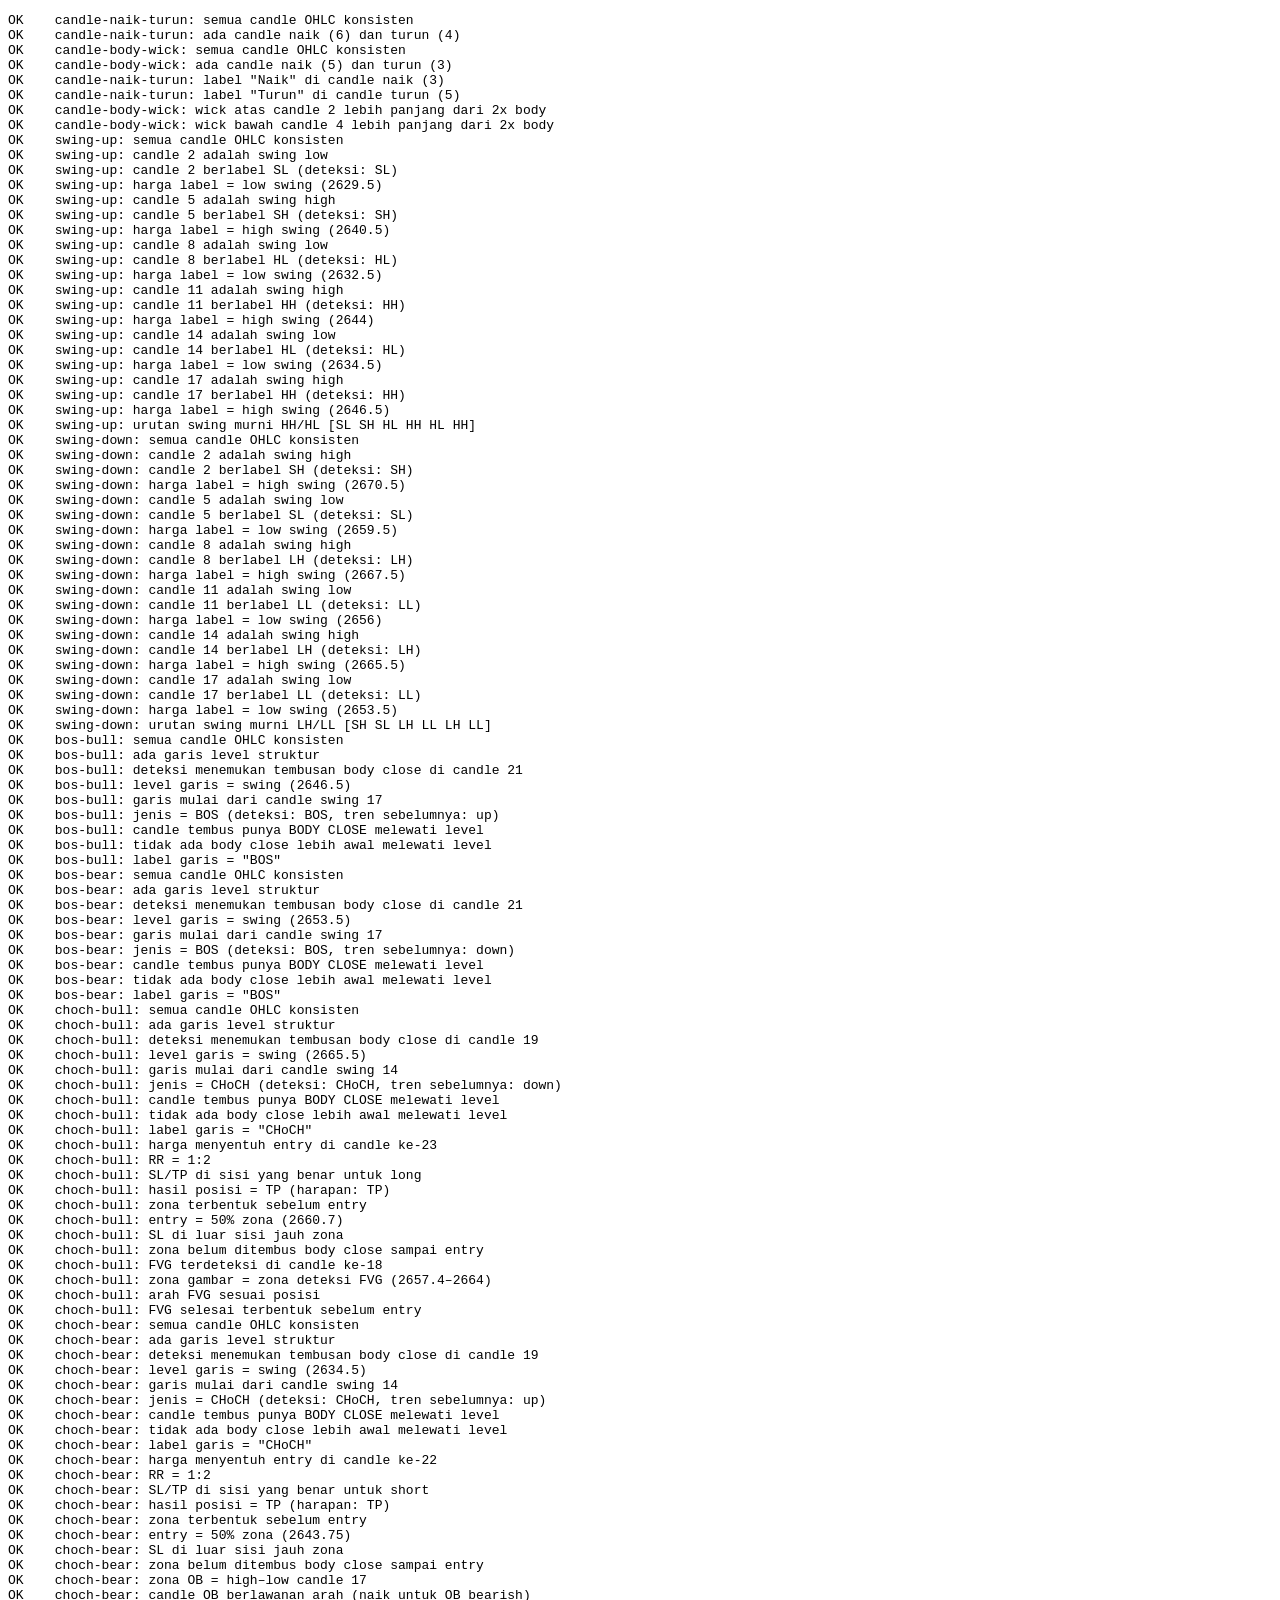
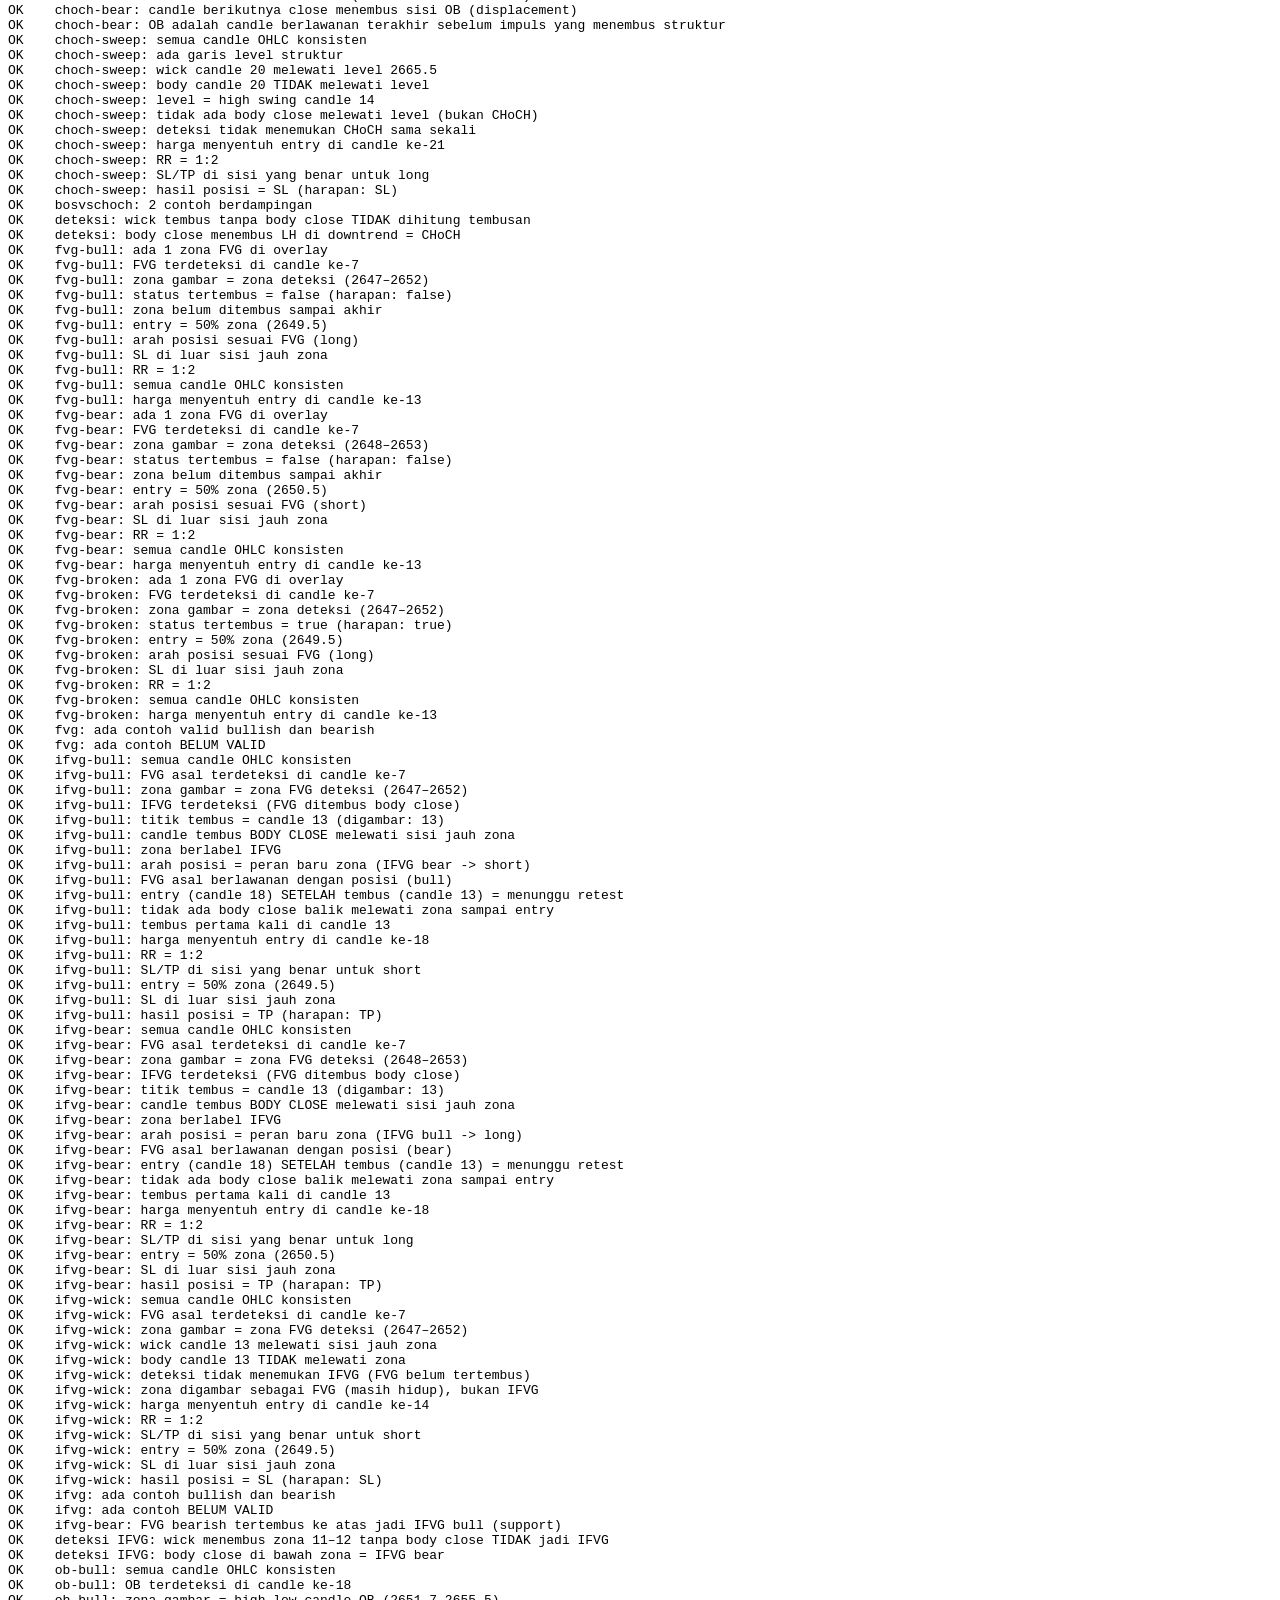
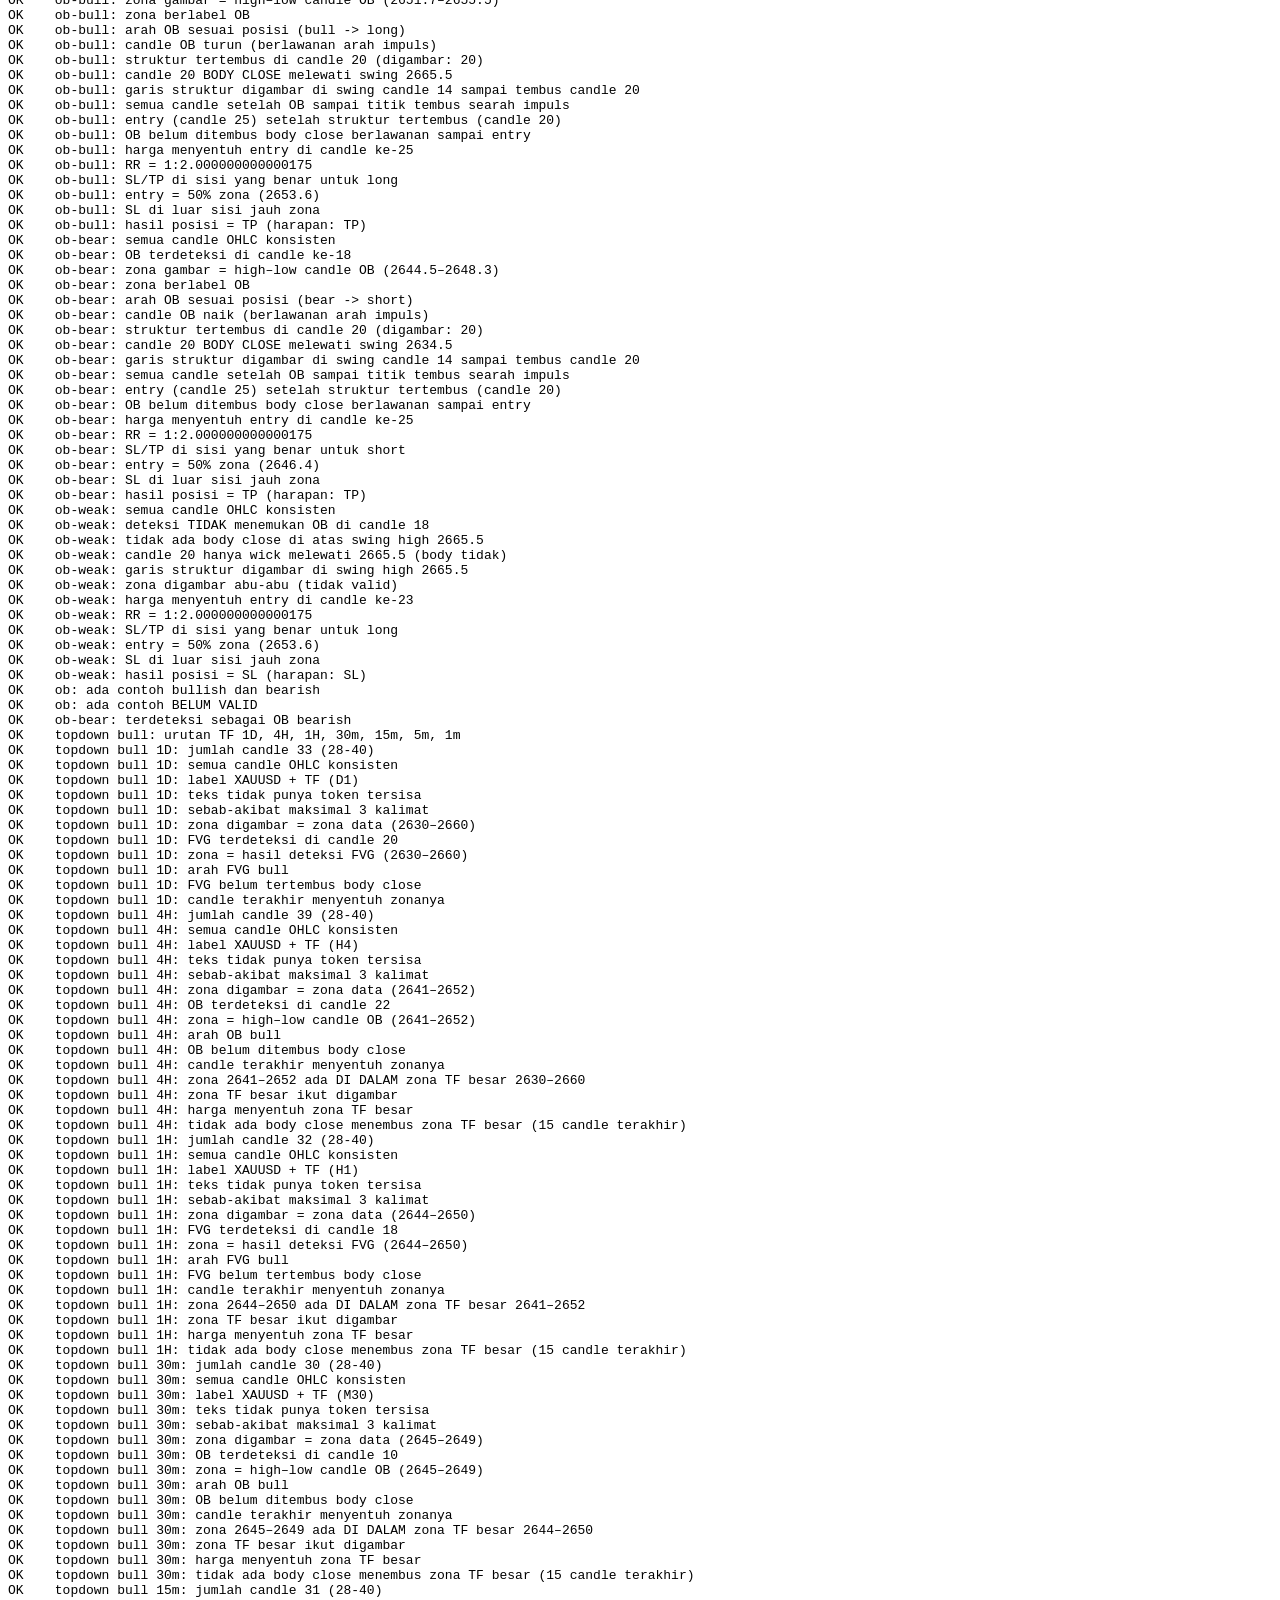
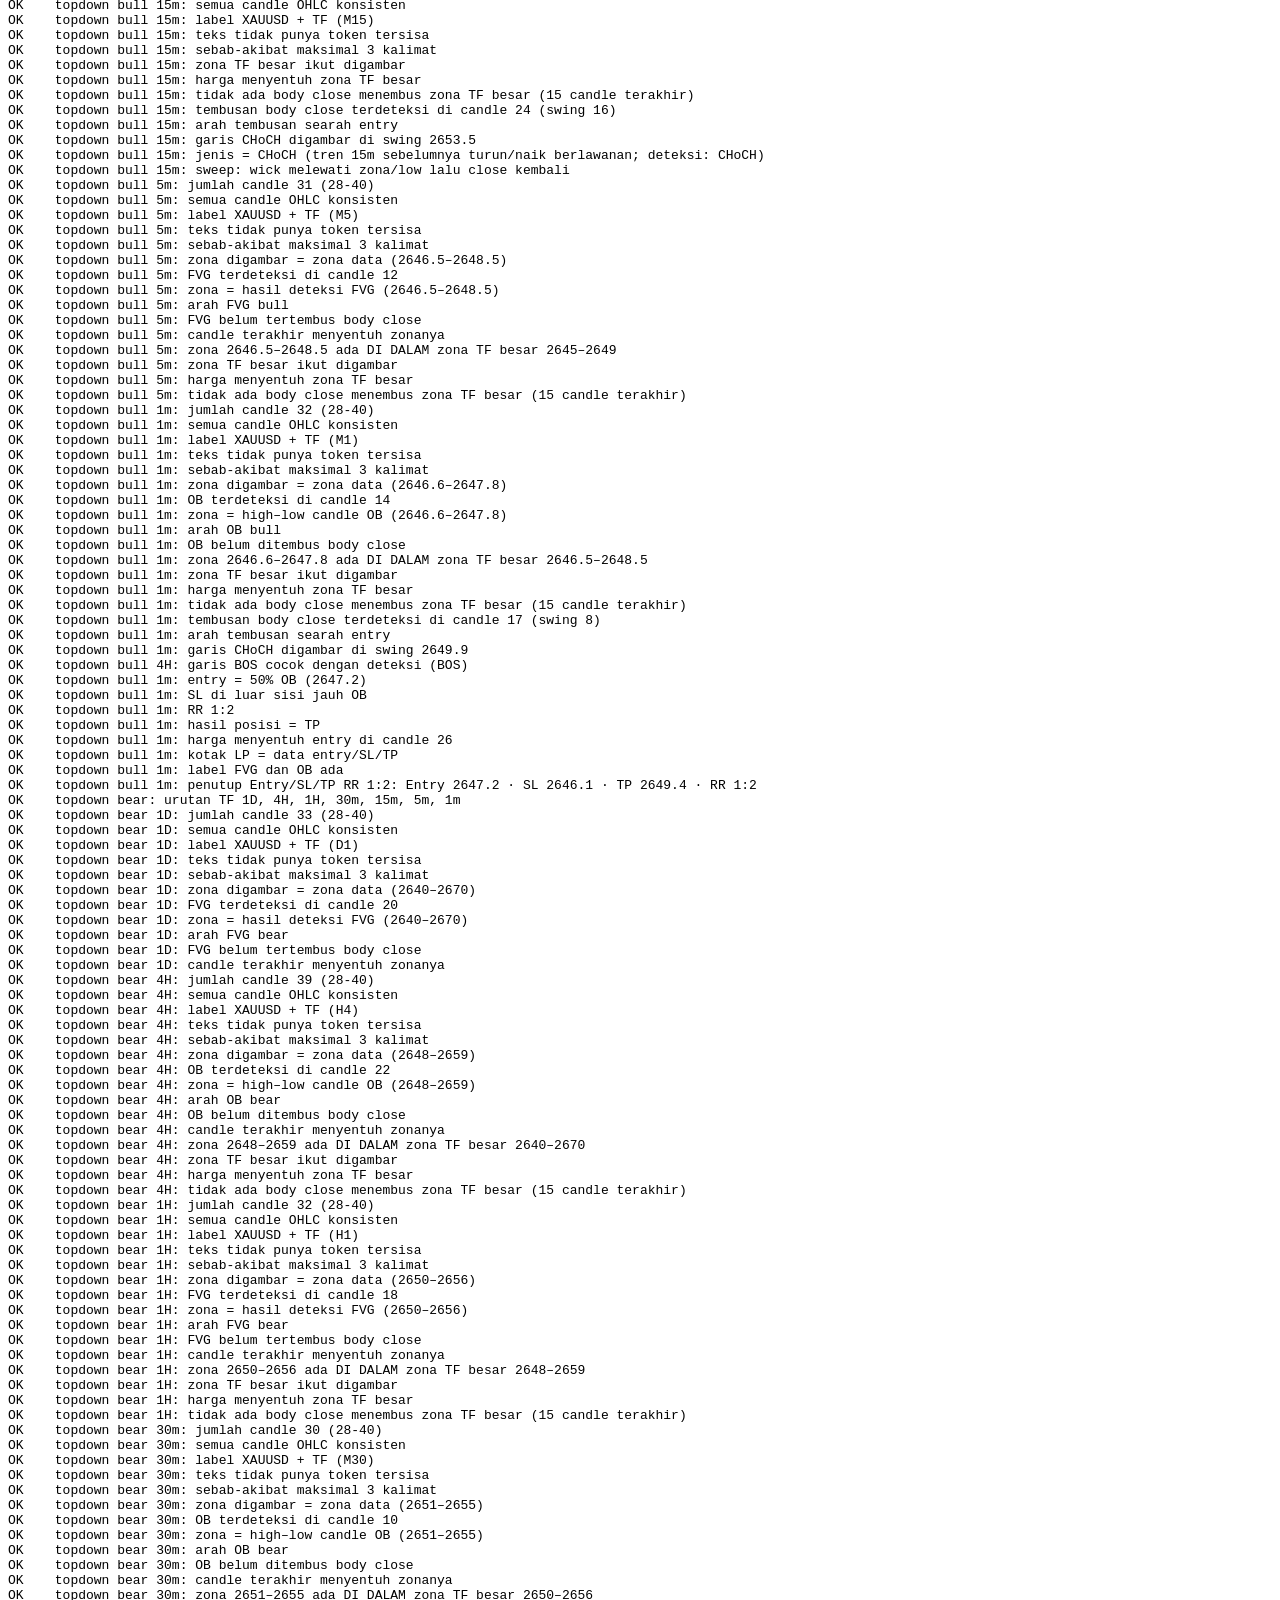
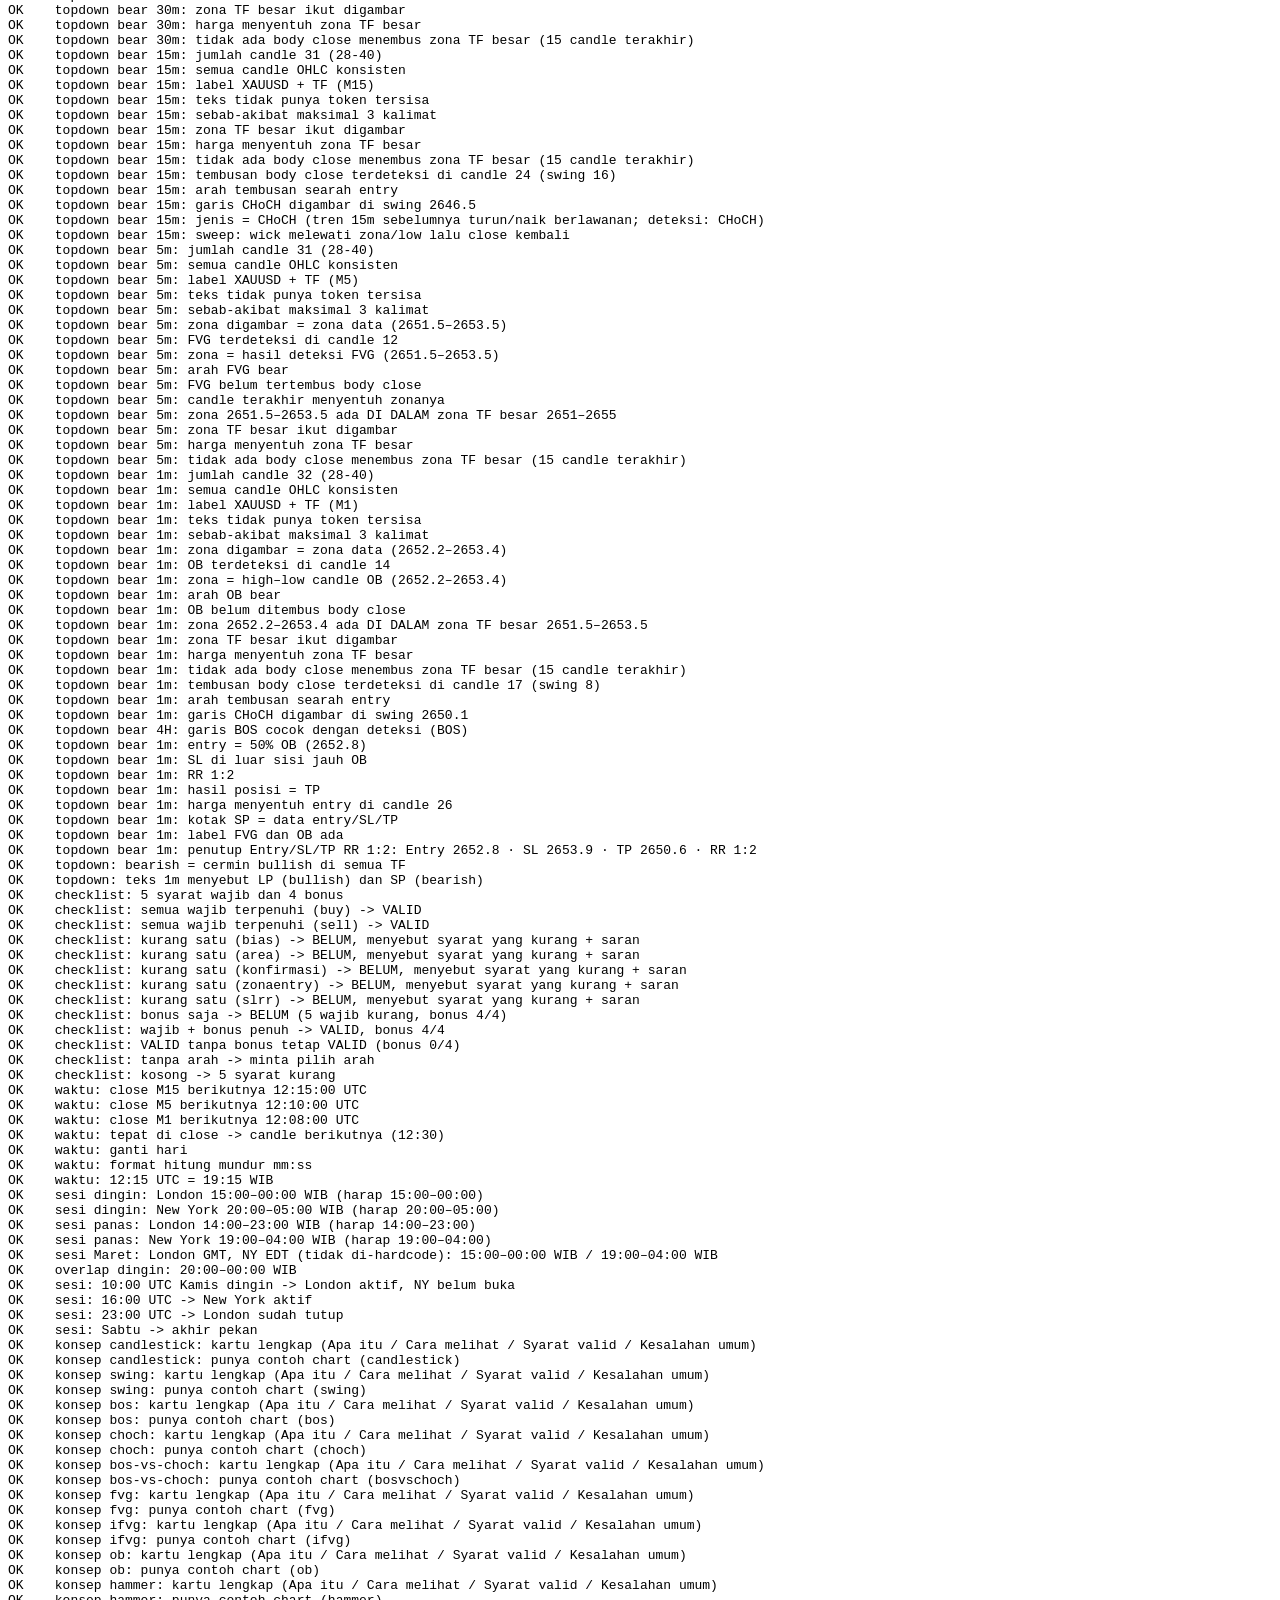
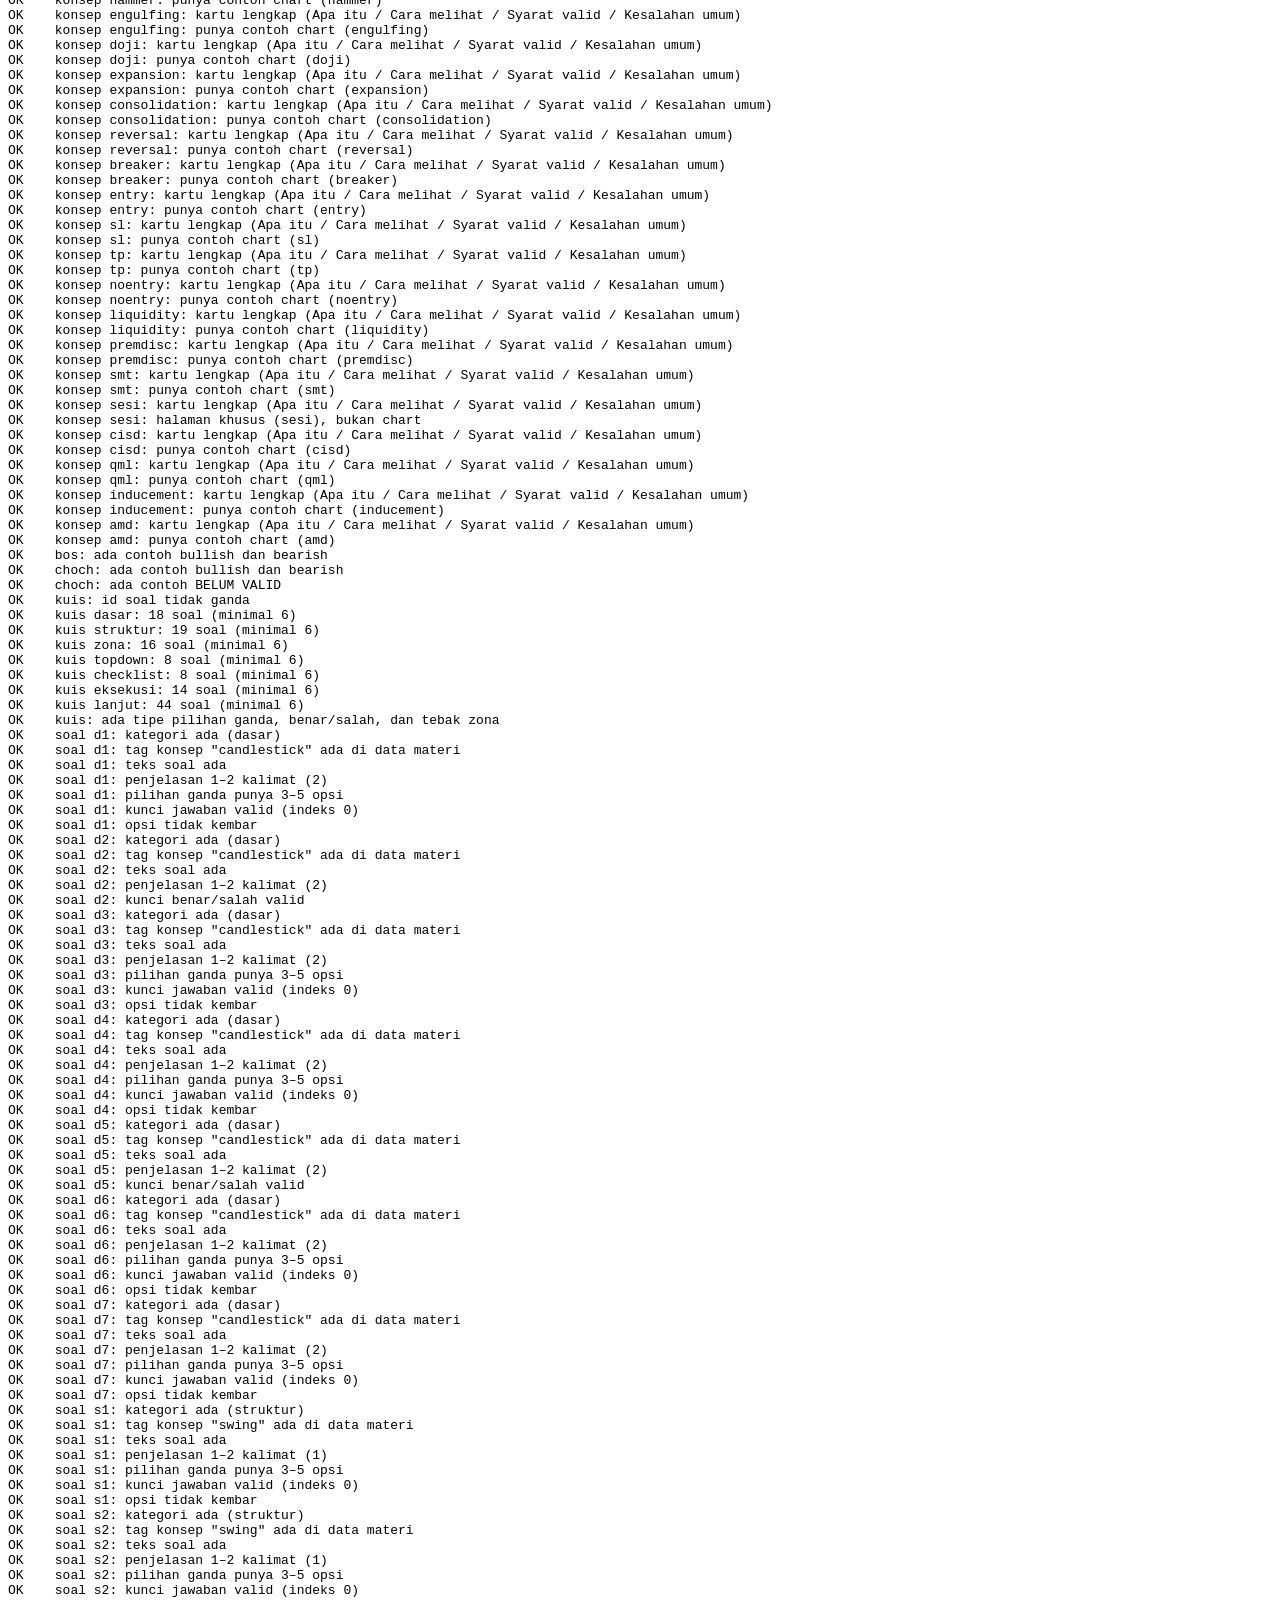
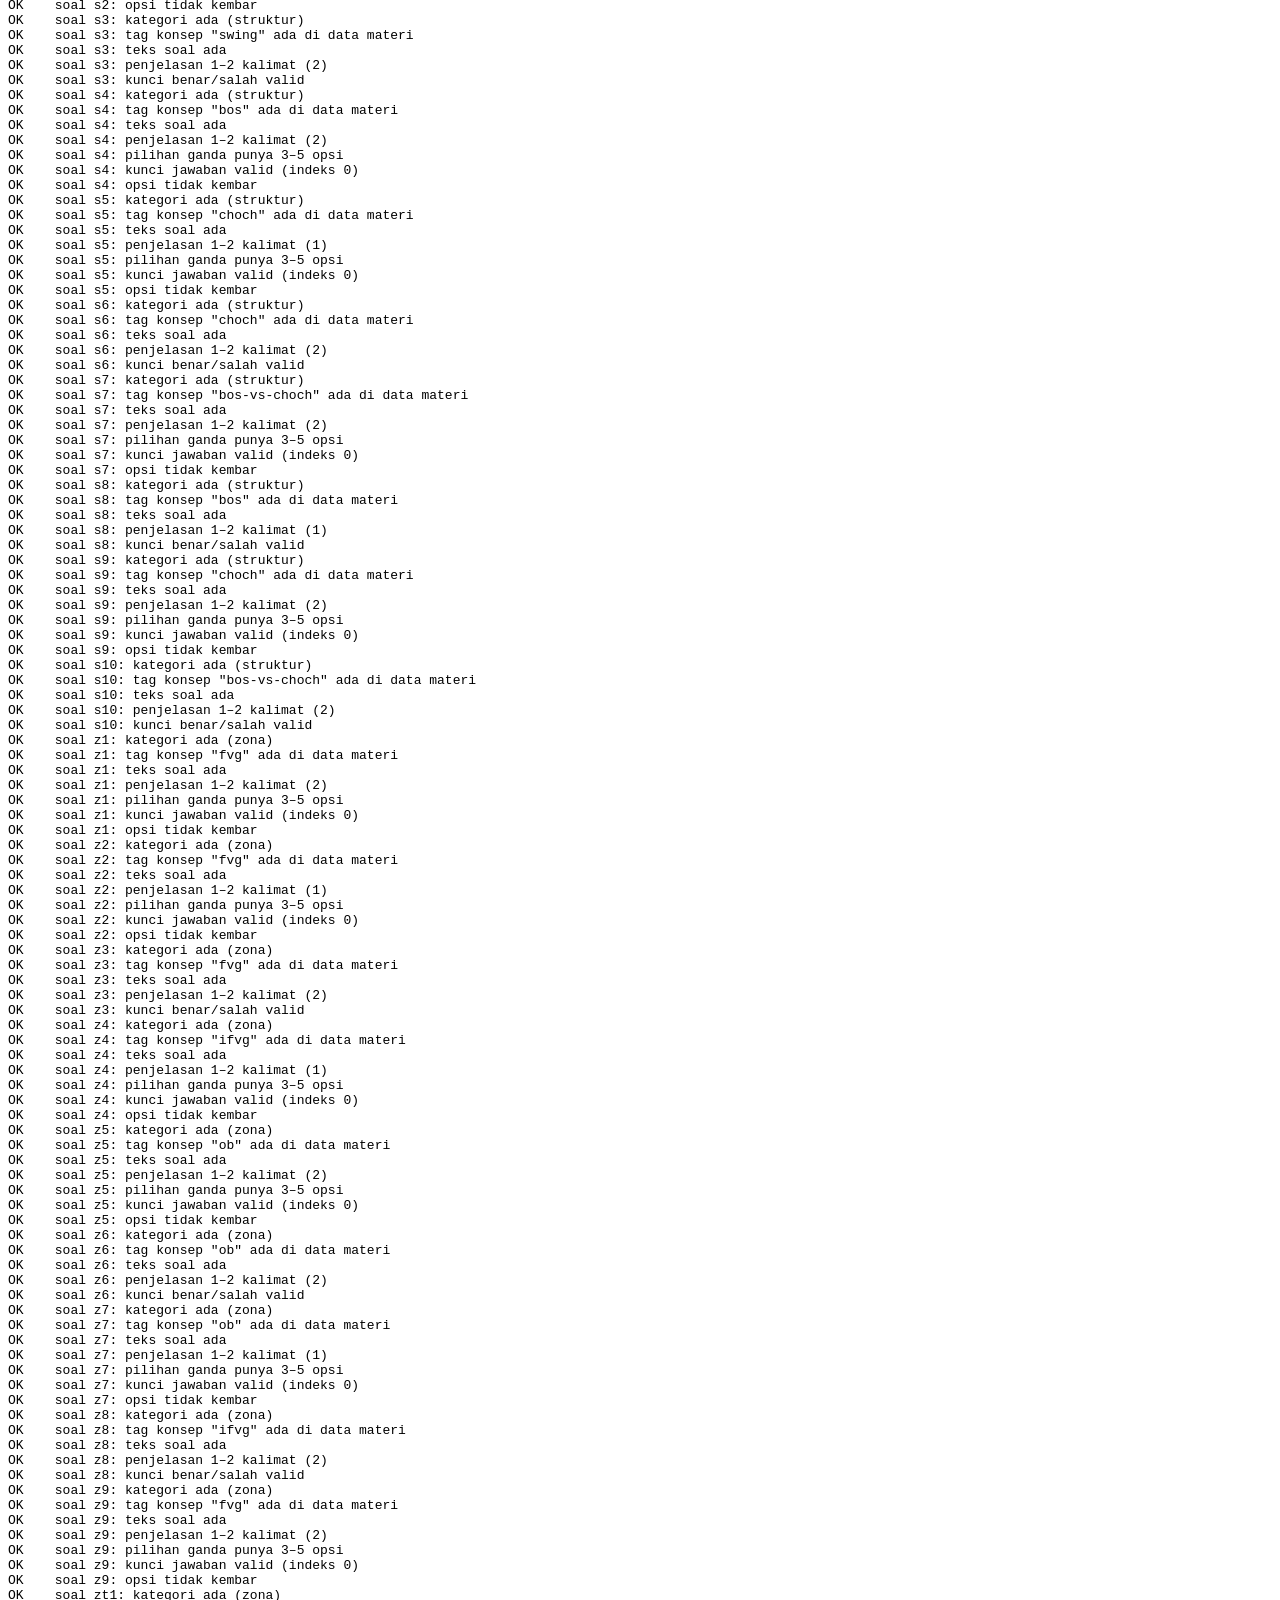
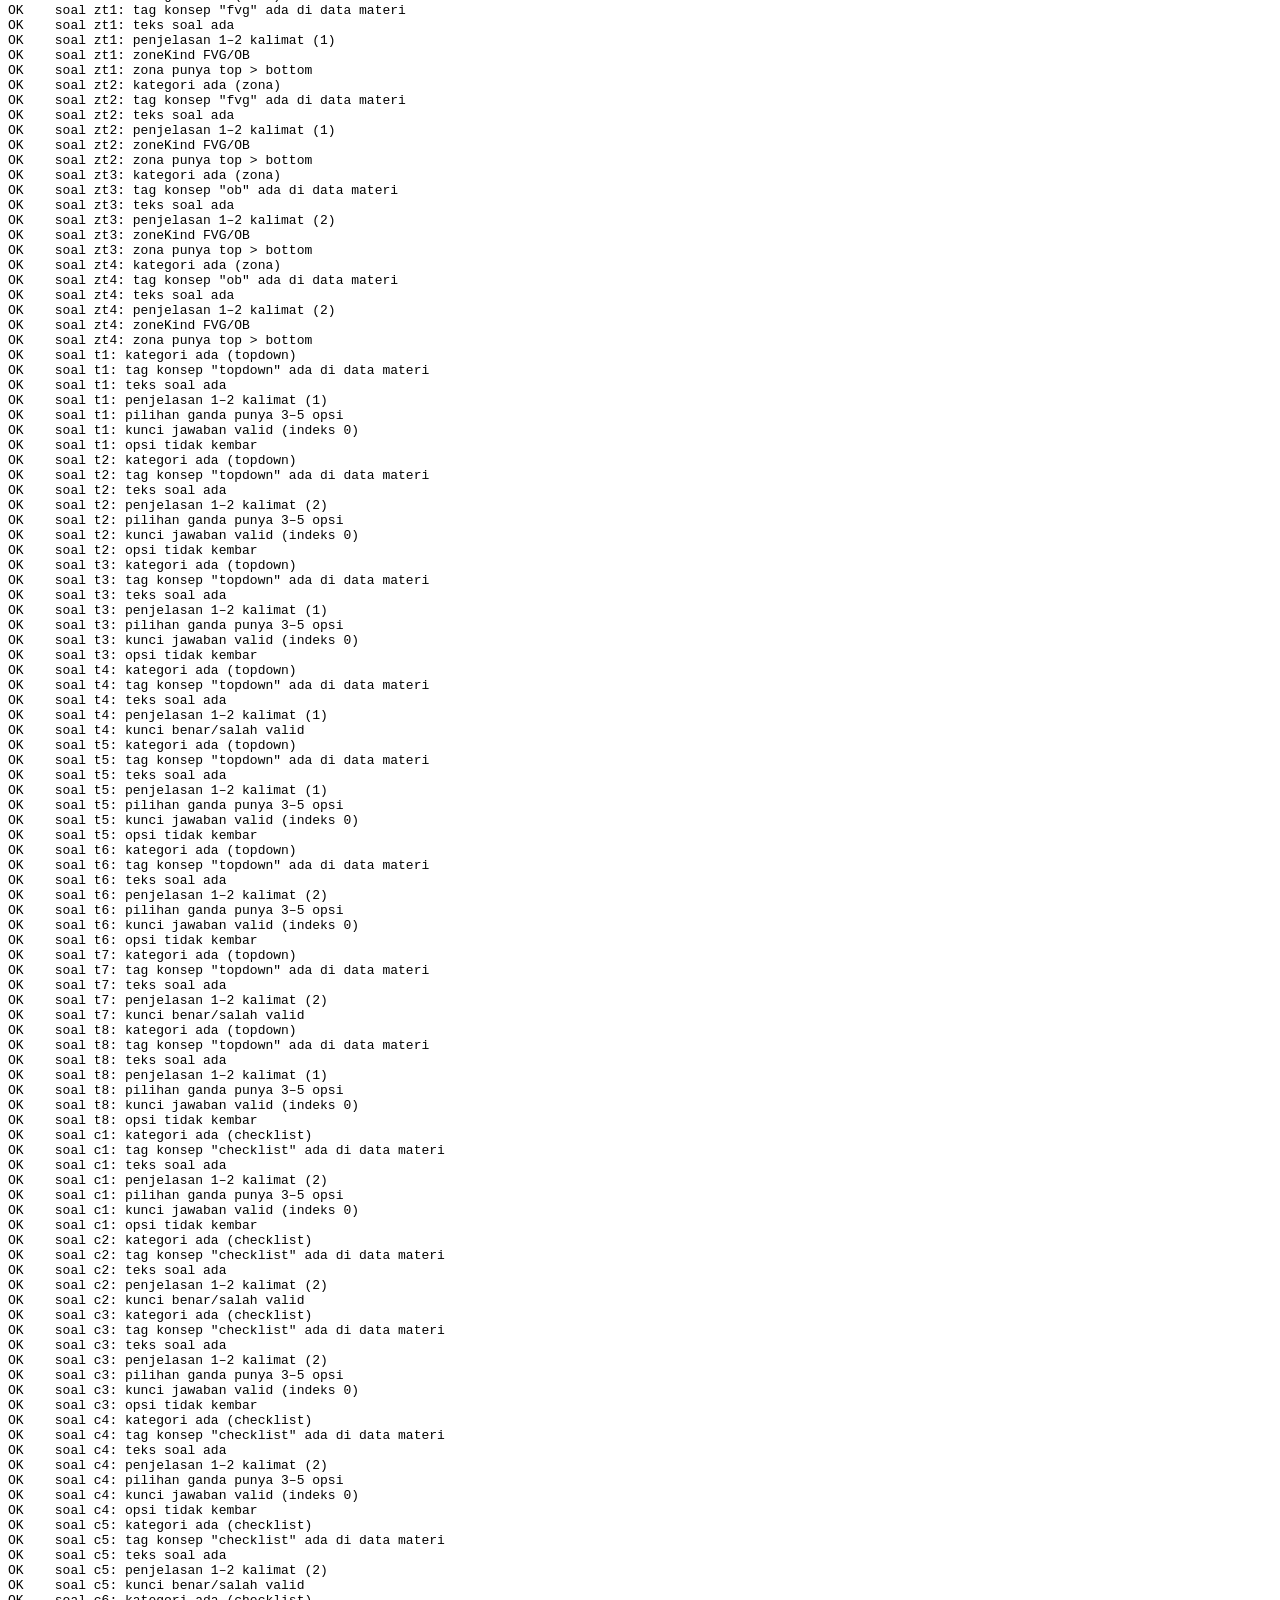
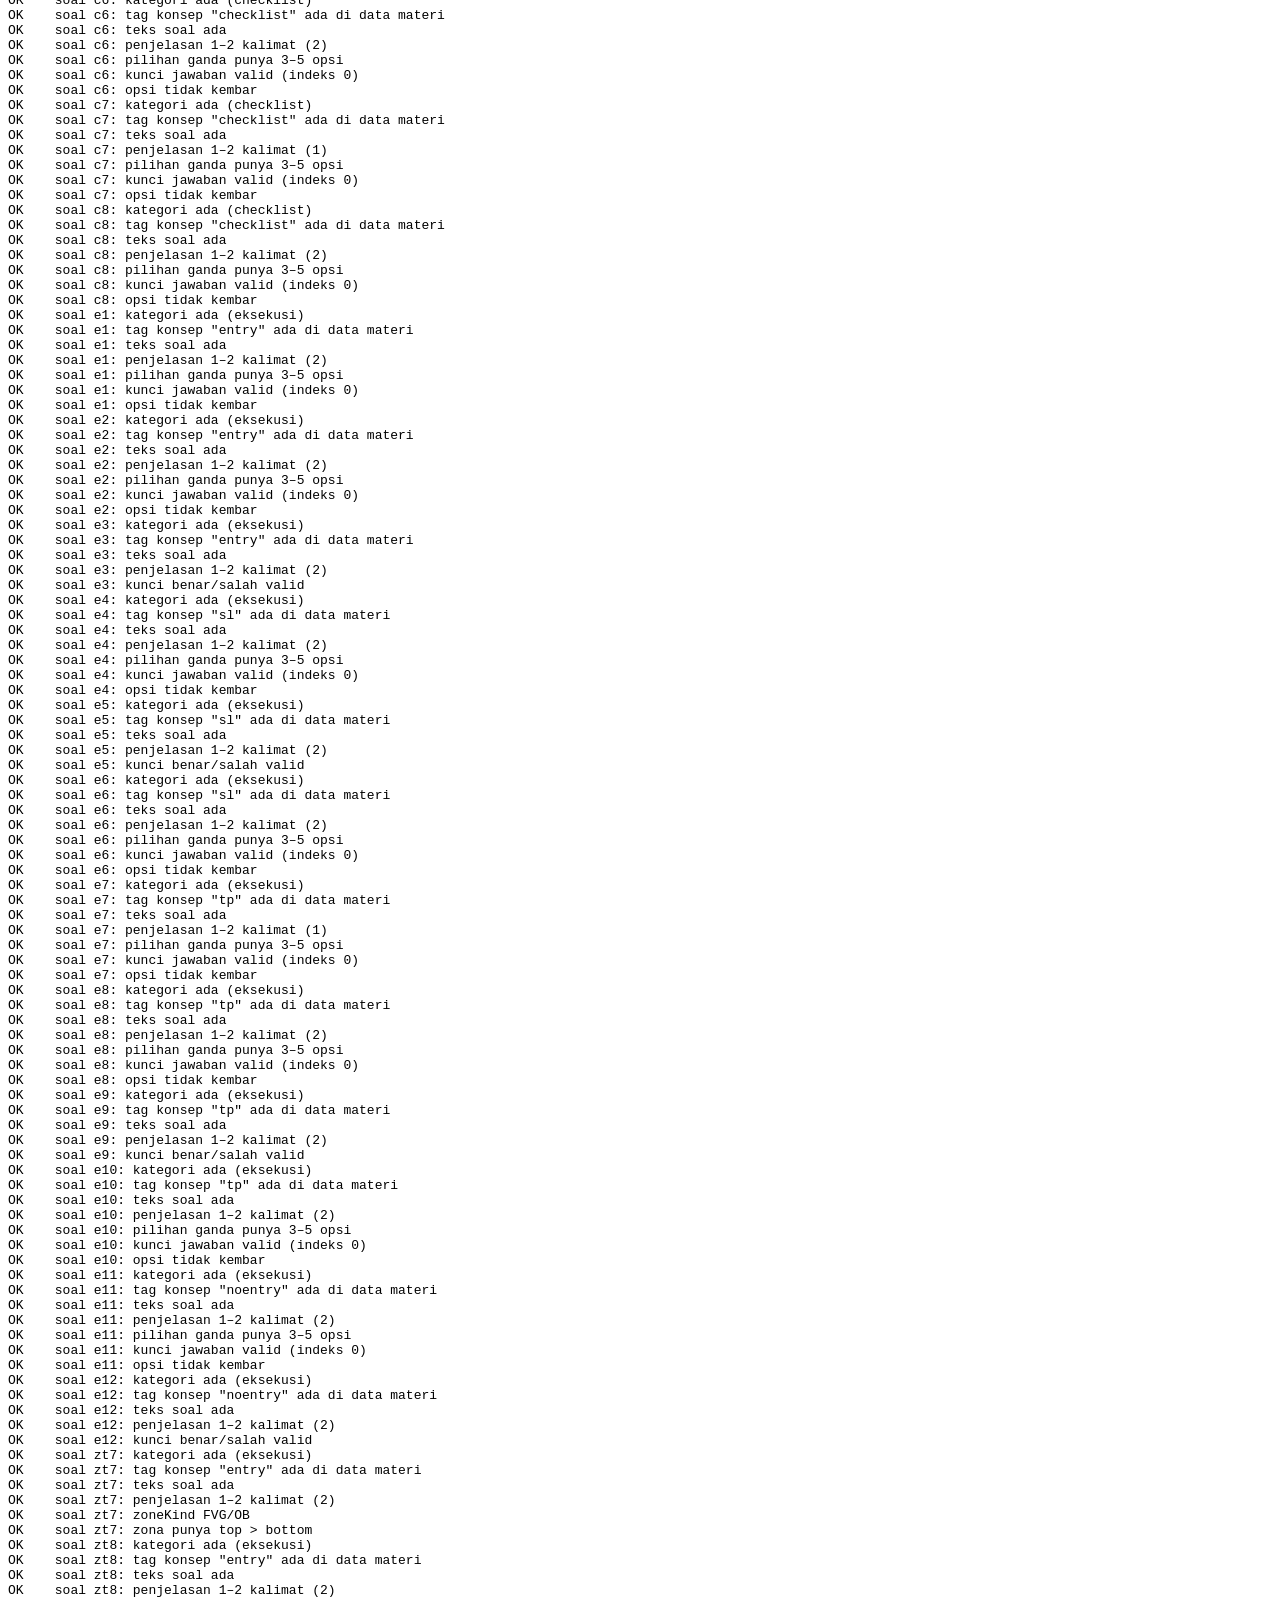
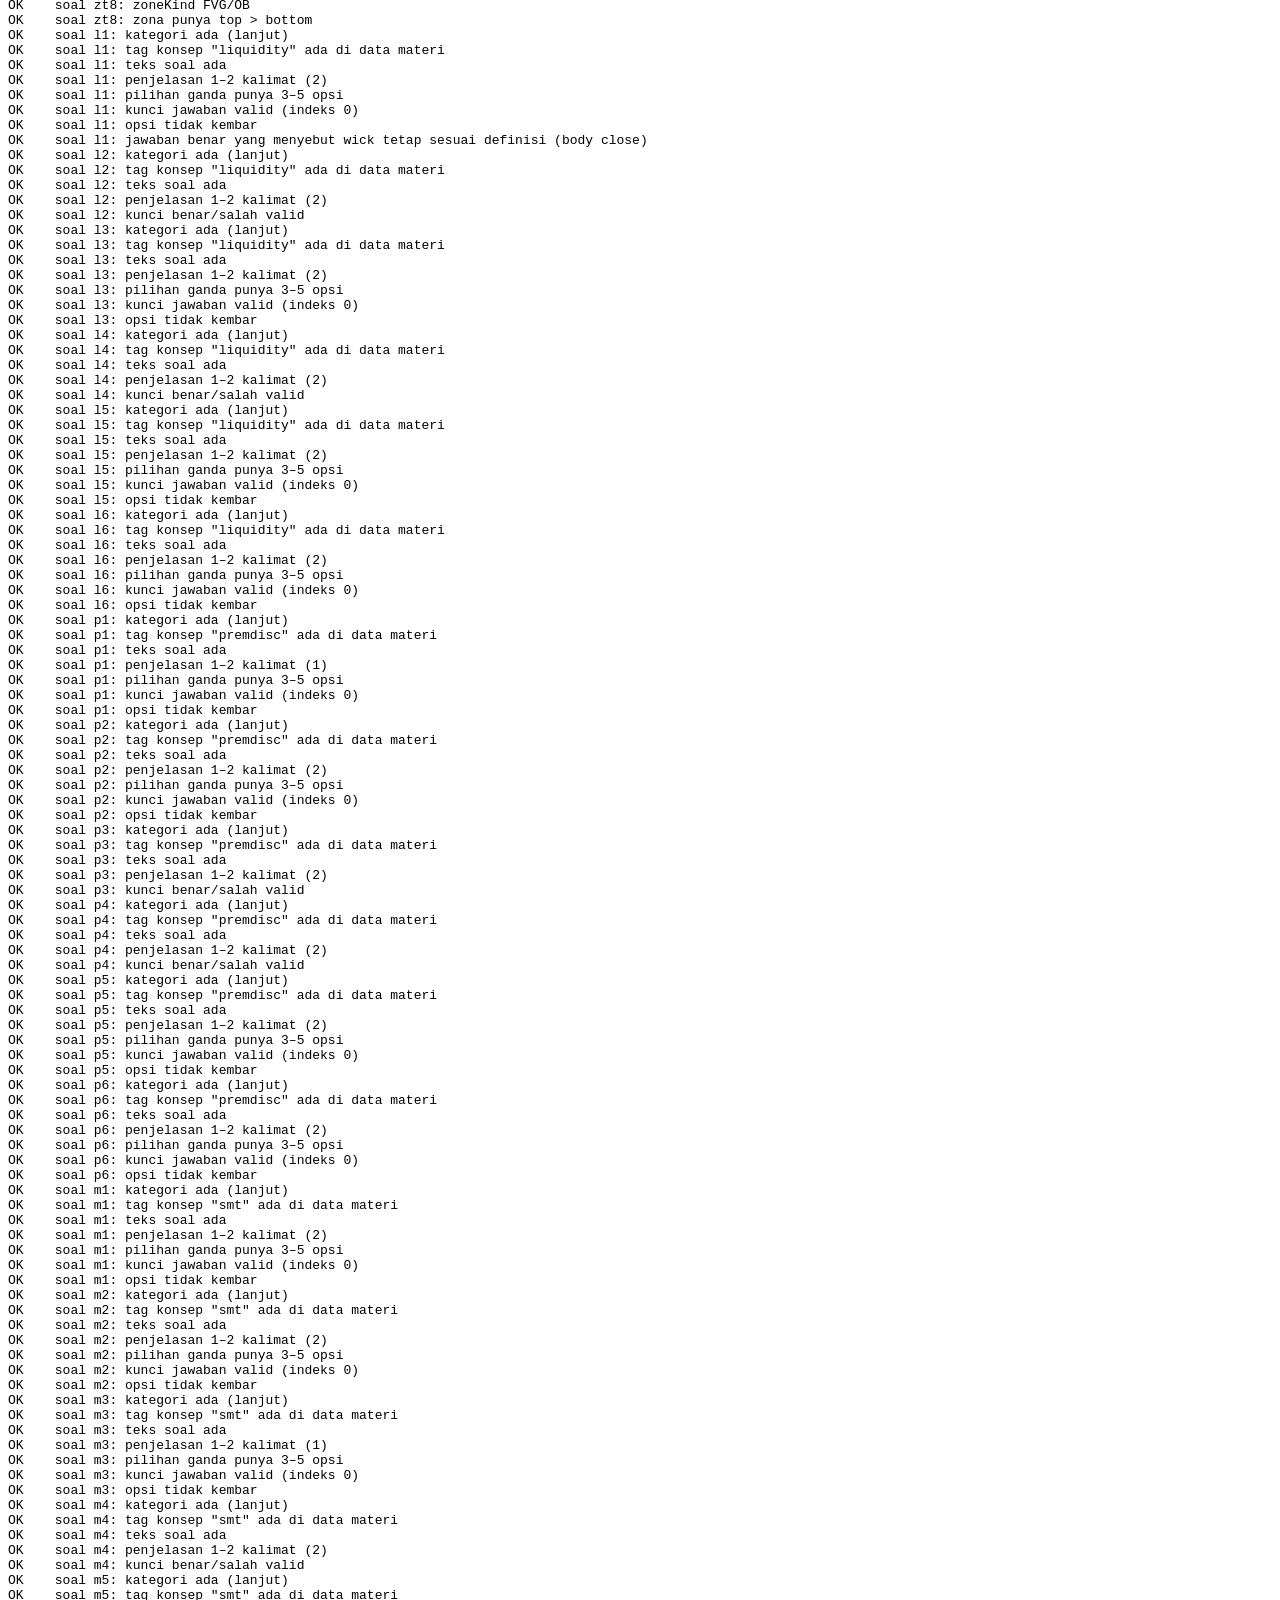
<file: tests/validate.html>
<!doctype html>
<html lang="id"><head><meta charset="utf-8"><title>Validasi VyTrade</title></head>
<body>
<pre id="out">menjalankan...</pre>
<script src="../data/concepts.js"></script>
<script src="../data/levels.js"></script>
<script src="../data/examples/util.js"></script>
<script src="../data/examples/candlestick.js"></script>
<script src="../data/examples/swing.js"></script>
<script src="../data/examples/bos.js"></script>
<script src="../data/examples/choch.js"></script>
<script src="../data/examples/fvg.js"></script>
<script src="../data/examples/ifvg.js"></script>
<script src="../data/examples/ob.js"></script>
<script src="../data/examples/entry.js"></script>
<script src="../data/examples/sl.js"></script>
<script src="../data/examples/tp.js"></script>
<script src="../data/examples/noentry.js"></script>
<script src="../data/examples/liquidity.js"></script>
<script src="../data/examples/premdisc.js"></script>
<script src="../data/examples/smt.js"></script>
<script src="../data/examples/hammer.js"></script>
<script src="../data/examples/engulfing.js"></script>
<script src="../data/examples/doji.js"></script>
<script src="../data/examples/expansion.js"></script>
<script src="../data/examples/consolidation.js"></script>
<script src="../data/examples/reversal.js"></script>
<script src="../data/examples/breaker.js"></script>
<script src="../data/examples/cisd.js"></script>
<script src="../data/examples/qml.js"></script>
<script src="../data/examples/inducement.js"></script>
<script src="../data/examples/amd.js"></script>
<script src="../data/topdown.js"></script>
<script src="../data/setup.js"></script>
<script src="../data/quiz.js"></script>
<script src="../data/flashcards.js"></script>
<script src="../data/glossary.js"></script>
<script src="../js/chart.js"></script>
<script src="../js/progres.js"></script>
<script src="../js/setup.js"></script>
<script src="../js/latihan.js"></script>
<script src="../js/jurnal.js"></script>
<script>
(function () {
  var lines = [], fail = 0;
  function check(ok, msg) { lines.push((ok ? 'OK    ' : 'GAGAL ') + msg); if (!ok) fail++; }
  function near(a, b) { return Math.abs(a - b) < 1e-9; }
  function candlesOk(ex) {
    return ex.candles.every(function (c) { return c.h >= Math.max(c.o, c.c) && c.l <= Math.min(c.o, c.c); });
  }

  /* ===== Deteksi struktur (definisi baku CLAUDE.md) ===== */
  var K = 2; // swing = high/low lebih ekstrem dari K candle kiri dan K candle kanan (wick dihitung untuk swing)

  // Swing high/low. Hasil: [{i, type:'H'|'L', price}] urut index.
  function detectSwings(cs) {
    var out = [];
    for (var i = K; i < cs.length - K; i++) {
      var isH = true, isL = true;
      for (var d = -K; d <= K; d++) {
        if (!d) continue;
        if (cs[i + d].h >= cs[i].h) isH = false;
        if (cs[i + d].l <= cs[i].l) isL = false;
      }
      if (isH) out.push({ i: i, type: 'H', price: cs[i].h });
      if (isL) out.push({ i: i, type: 'L', price: cs[i].l });
    }
    return out;
  }

  // Label tiap swing: HH/LH (dibanding swing high sebelumnya), HL/LL (swing low). Swing pertama: SH / SL.
  function labelSwings(sw) {
    var lastH = null, lastL = null;
    return sw.map(function (s) {
      var lab;
      if (s.type === 'H') { lab = lastH === null ? 'SH' : (s.price > lastH ? 'HH' : 'LH'); lastH = s.price; }
      else { lab = lastL === null ? 'SL' : (s.price > lastL ? 'HL' : 'LL'); lastL = s.price; }
      return { i: s.i, type: s.type, price: s.price, label: lab };
    });
  }

  // Tren dari dua swing high dan dua swing low terakhir: 'up' (HH+HL), 'down' (LH+LL), selain itu 'mixed'.
  function trendOf(highs, lows) {
    if (highs.length < 2 || lows.length < 2) return 'mixed';
    var h1 = highs[highs.length - 1].price, h0 = highs[highs.length - 2].price;
    var l1 = lows[lows.length - 1].price, l0 = lows[lows.length - 2].price;
    if (h1 > h0 && l1 > l0) return 'up';
    if (h1 < h0 && l1 < l0) return 'down';
    return 'mixed';
  }

  // BOS / CHoCH: BODY CLOSE (bukan wick) melewati swing high/low terakhir yang sudah terkonfirmasi
  // (swing i dikenal setelah candle i+K selesai) dan belum pernah ditembus body close.
  // Searah tren = BOS, berlawanan tren = CHoCH. Hasil: [{j, dir, level, levelIdx, trend, kind}]
  function detectBreaks(cs) {
    var sw = detectSwings(cs), out = [];
    for (var j = 0; j < cs.length; j++) {
      var conf = sw.filter(function (s) { return s.i + K < j; });
      var highs = conf.filter(function (s) { return s.type === 'H'; });
      var lows = conf.filter(function (s) { return s.type === 'L'; });
      var trend = trendOf(highs, lows);
      [['up', highs], ['down', lows]].forEach(function (p) {
        var dir = p[0], arr = p[1];
        if (!arr.length) return;
        var s = arr[arr.length - 1];
        var beyond = function (c) { return dir === 'up' ? c.c > s.price : c.c < s.price; };
        if (!beyond(cs[j])) return;
        for (var m = s.i + 1; m < j; m++) if (beyond(cs[m])) return; // sudah pernah ditembus
        var kind = 'none';
        if (trend !== 'mixed') kind = (trend === dir) ? 'BOS' : 'CHoCH';
        out.push({ j: j, dir: dir, level: s.price, levelIdx: s.i, trend: trend, kind: kind });
      });
    }
    return out;
  }

  // IFVG: FVG yang ditembus BODY CLOSE berlawanan (breached) -> zona berbalik peran.
  // bull FVG tertembus ke bawah = IFVG 'bear' (resisten); bear FVG tertembus ke atas = IFVG 'bull' (support).
  // Hasil: [{i1, k, dir, top, bottom, closeBeyond}] k = candle body close yang menembus.
  function detectIFVG(cs) {
    return VyChart.detectFVG(cs).filter(function (f) { return f.breached; }).map(function (f) {
      var c = cs[f.breachIndex];
      return { i1: f.i1, k: f.breachIndex, dir: f.dir === 'bull' ? 'bear' : 'bull', top: f.top, bottom: f.bottom,
               closeBeyond: f.dir === 'bull' ? c.c < f.bottom : c.c > f.top };
    });
  }

  // OB: candle berlawanan TERAKHIR sebelum impuls yang body close menembus swing (BOS/CHoCH),
  // dan candle berikutnya close melewati sisi OB (gerak kuat). Hasil: [{i, dir, top, bottom, j, level, levelIdx}]
  function detectOB(cs) {
    var out = [];
    detectBreaks(cs).forEach(function (e) {
      var up = e.dir === 'up', m = e.j - 1;
      while (m >= 0 && (up ? cs[m].c >= cs[m].o : cs[m].c <= cs[m].o)) m--;
      if (m < 0 || m <= e.levelIdx) return;
      var o = cs[m], nx = cs[m + 1];
      if (up ? !(nx.c > o.h) : !(nx.c < o.l)) return;
      out.push({ i: m, dir: up ? 'bull' : 'bear', top: o.h, bottom: o.l, j: e.j, level: e.level, levelIdx: e.levelIdx });
    });
    return out;
  }

  // Posisi: hasil = 'TP' / 'SL' / '?' (urut candle mulai candle entry; satu candle kena dua-duanya = ambigu '?').
  function outcome(cs, pos) {
    var long = pos.side === 'long';
    for (var k = pos.i; k < cs.length; k++) {
      var hitSl = long ? cs[k].l <= pos.sl : cs[k].h >= pos.sl;
      var hitTp = long ? cs[k].h >= pos.tp : cs[k].l <= pos.tp;
      if (hitSl && hitTp) return '?';
      if (hitSl) return 'SL';
      if (hitTp) return 'TP';
    }
    return 'belum';
  }

  /* ===== Candlestick ===== */
  window.EXAMPLES.candlestick.forEach(function (ex) {
    check(candlesOk(ex), ex.id + ': semua candle OHLC konsisten');
    var up = ex.candles.filter(function (c) { return c.c > c.o; }).length;
    var dn = ex.candles.filter(function (c) { return c.c < c.o; }).length;
    check(up > 0 && dn > 0, ex.id + ': ada candle naik (' + up + ') dan turun (' + dn + ')');
  });
  // label "Naik"/"Turun" di contoh 1 harus menunjuk candle yang benar
  (function () {
    var ex = window.EXAMPLES.candlestick[0];
    var n = ex.overlays.filter(function (o) { return /^Naik/.test(o.text || ''); })[0];
    var t = ex.overlays.filter(function (o) { return /^Turun/.test(o.text || ''); })[0];
    check(ex.candles[n.i].c > ex.candles[n.i].o, ex.id + ': label "Naik" di candle naik (' + n.i + ')');
    check(ex.candles[t.i].c < ex.candles[t.i].o, ex.id + ': label "Turun" di candle turun (' + t.i + ')');
  })();
  (function () {
    var ex = window.EXAMPLES.candlestick[1], cs = ex.candles;
    var a = ex.overlays[0], b = ex.overlays[1];
    var body = function (c) { return Math.abs(c.c - c.o); };
    check((cs[a.i].h - Math.max(cs[a.i].o, cs[a.i].c)) > 2 * body(cs[a.i]), ex.id + ': wick atas candle ' + a.i + ' lebih panjang dari 2x body');
    check((Math.min(cs[b.i].o, cs[b.i].c) - cs[b.i].l) > 2 * body(cs[b.i]), ex.id + ': wick bawah candle ' + b.i + ' lebih panjang dari 2x body');
  })();

  /* ===== Swing HH/HL/LH/LL ===== */
  window.EXAMPLES.swing.forEach(function (ex) {
    check(candlesOk(ex), ex.id + ': semua candle OHLC konsisten');
    var lab = labelSwings(detectSwings(ex.candles));
    ex.overlays.forEach(function (o) {
      var s = lab.filter(function (x) { return x.i === o.i && x.type === o.at; })[0];
      check(!!s, ex.id + ': candle ' + o.i + ' adalah swing ' + (o.at === 'H' ? 'high' : 'low'));
      if (!s) return;
      check(s.label === o.swing, ex.id + ': candle ' + o.i + ' berlabel ' + o.swing + ' (deteksi: ' + s.label + ')');
      check(near(s.price, o.y), ex.id + ': harga label = ' + (o.at === 'H' ? 'high' : 'low') + ' swing (' + s.price + ')');
    });
    // tren konsisten: uptrend hanya HH/HL, downtrend hanya LH/LL
    var labs = lab.map(function (x) { return x.label; });
    var up = ex.id === 'swing-up';
    var bad = labs.filter(function (l) { return up ? (l === 'LH' || l === 'LL') : (l === 'HH' || l === 'HL'); });
    check(bad.length === 0, ex.id + ': urutan swing murni ' + (up ? 'HH/HL' : 'LH/LL') + ' [' + labs.join(' ') + ']');
  });

  /* ===== BOS, CHoCH (dan sweep) ===== */
  function checkStructure(ex) {
    var cs = ex.candles;
    check(candlesOk(ex), ex.id + ': semua candle OHLC konsisten');
    var ln = ex.overlays.filter(function (o) { return o.type === 'line' && o.struct; })[0];
    check(!!ln, ex.id + ': ada garis level struktur');
    var ev = detectBreaks(cs);
    var st = ln.struct;

    if (st.kind === 'sweep') {
      // wick melewati level, body TIDAK pernah close melewati level -> bukan CHoCH
      var wick = cs[ln.i2];
      var up = st.dir === 'up';
      check(up ? wick.h > ln.y : wick.l < ln.y, ex.id + ': wick candle ' + ln.i2 + ' melewati level ' + ln.y);
      check(up ? Math.max(wick.o, wick.c) <= ln.y : Math.min(wick.o, wick.c) >= ln.y, ex.id + ': body candle ' + ln.i2 + ' TIDAK melewati level');
      var swing = detectSwings(cs).filter(function (s) { return s.i === ln.i1 && s.type === (up ? 'H' : 'L'); })[0];
      check(!!swing && near(swing.price, ln.y), ex.id + ': level = ' + (up ? 'high' : 'low') + ' swing candle ' + ln.i1);
      var closes = cs.some(function (c, k) { return k > ln.i1 + K && (up ? c.c > ln.y : c.c < ln.y); });
      check(!closes, ex.id + ': tidak ada body close melewati level (bukan CHoCH)');
      check(!ev.some(function (e) { return e.kind === 'CHoCH'; }), ex.id + ': deteksi tidak menemukan CHoCH sama sekali');
    } else {
      var e = ev.filter(function (x) { return x.j === ln.i2 && x.dir === st.dir; })[0];
      check(!!e, ex.id + ': deteksi menemukan tembusan body close di candle ' + ln.i2);
      if (e) {
        check(near(e.level, ln.y), ex.id + ': level garis = swing (' + e.level + ')');
        check(e.levelIdx === ln.i1, ex.id + ': garis mulai dari candle swing ' + e.levelIdx);
        check(e.kind === st.kind, ex.id + ': jenis = ' + st.kind + ' (deteksi: ' + e.kind + ', tren sebelumnya: ' + e.trend + ')');
        var c = cs[e.j];
        check(st.dir === 'up' ? c.c > e.level : c.c < e.level, ex.id + ': candle tembus punya BODY CLOSE melewati level');
        // candle sebelum titik tembus tidak boleh sudah close melewati level
        var early = false;
        for (var m = e.levelIdx + 1; m < e.j; m++) if (st.dir === 'up' ? cs[m].c > e.level : cs[m].c < e.level) early = true;
        check(!early, ex.id + ': tidak ada body close lebih awal melewati level');
        // label teks di chart
        check(ln.label === st.kind, ex.id + ': label garis = "' + ln.label + '"');
      }
    }

    // Entry di FVG / OB, SL, TP RR 1:2
    var pos = ex.overlays.filter(function (o) { return o.type === 'position'; })[0];
    var zone = ex.overlays.filter(function (o) { return o.type === 'zone'; })[0];
    if (!pos) return;
    var long = pos.side === 'long';
    var touched = cs[pos.i].l <= pos.entry && cs[pos.i].h >= pos.entry;
    check(touched, ex.id + ': harga menyentuh entry di candle ke-' + pos.i);
    var rr = Math.abs(pos.tp - pos.entry) / Math.abs(pos.entry - pos.sl);
    check(near(rr, 2), ex.id + ': RR = 1:' + rr);
    check(long ? (pos.sl < pos.entry && pos.tp > pos.entry) : (pos.sl > pos.entry && pos.tp < pos.entry), ex.id + ': SL/TP di sisi yang benar untuk ' + pos.side);
    var res = outcome(cs, pos);
    check(res === (ex.valid ? 'TP' : 'SL'), ex.id + ': hasil posisi = ' + res + ' (harapan: ' + (ex.valid ? 'TP' : 'SL') + ')');
    if (!zone) return;
    check(zone.i1 < pos.i, ex.id + ': zona terbentuk sebelum entry');
    var mid = (zone.top + zone.bottom) / 2;
    check(near(pos.entry, mid), ex.id + ': entry = 50% zona (' + mid + ')');
    check(long ? pos.sl < zone.bottom : pos.sl > zone.top, ex.id + ': SL di luar sisi jauh zona');
    // zona belum ditembus body close berlawanan sampai candle entry
    var pierced = false;
    for (var q = zone.i1 + 3; q <= pos.i; q++) if (long ? cs[q].c < zone.bottom : cs[q].c > zone.top) pierced = true;
    check(!pierced, ex.id + ': zona belum ditembus body close sampai entry');
    if (zone.kind === 'FVG') {
      var d = VyChart.detectFVG(cs).filter(function (f) { return f.i1 === zone.i1; })[0];
      check(!!d, ex.id + ': FVG terdeteksi di candle ke-' + zone.i1);
      if (d) {
        check(near(d.top, zone.top) && near(d.bottom, zone.bottom), ex.id + ': zona gambar = zona deteksi FVG (' + d.bottom + '–' + d.top + ')');
        check((d.dir === 'bull') === long, ex.id + ': arah FVG sesuai posisi');
        check(d.i3 <= pos.i, ex.id + ': FVG selesai terbentuk sebelum entry');
      }
    } else if (zone.kind === 'OB') {
      var o = cs[zone.i1], nx = cs[zone.i1 + 1];
      check(near(o.h, zone.top) && near(o.l, zone.bottom), ex.id + ': zona OB = high–low candle ' + zone.i1);
      check(long ? o.c < o.o : o.c > o.o, ex.id + ': candle OB berlawanan arah (' + (long ? 'turun' : 'naik') + ' untuk OB ' + (long ? 'bullish' : 'bearish') + ')');
      check(long ? nx.c > o.h : nx.c < o.l, ex.id + ': candle berikutnya close menembus sisi OB (displacement)');
      // OB = candle berlawanan TERAKHIR sebelum impuls: semua candle sesudahnya sampai titik tembus searah impuls
      var allDir = true;
      for (var r = zone.i1 + 1; r <= ln.i2; r++) if (long ? cs[r].c <= cs[r].o : cs[r].c >= cs[r].o) allDir = false;
      check(allDir, ex.id + ': OB adalah candle berlawanan terakhir sebelum impuls yang menembus struktur');
    }
  }
  window.EXAMPLES.bos.forEach(checkStructure);
  window.EXAMPLES.choch.forEach(checkStructure);
  check(window.EXAMPLES.bosvschoch.length === 2, 'bosvschoch: 2 contoh berdampingan');

  /* ===== Pengecekan fungsi deteksi sendiri (kasus kecil) ===== */
  (function () {
    // wick menembus tapi body tidak close: tidak boleh jadi BOS/CHoCH
    var base = window.VyData.head([[2658, .5, .6], [2661, .6, .6], [2663.5, 3.5, .6], [2660, .5, .6]]);
    check(detectBreaks(base).every(function (e) { return e.j !== 20; }), 'deteksi: wick tembus tanpa body close TIDAK dihitung tembusan');
    // body close menembus: dihitung
    var base2 = window.VyData.head([[2658, .5, .6], [2661, .6, .6], [2667, .5, .6], [2660, .5, .6]]);
    check(detectBreaks(base2).some(function (e) { return e.j === 20 && e.kind === 'CHoCH'; }), 'deteksi: body close menembus LH di downtrend = CHoCH');
  })();

  /* ===== FVG (Tahap 1) ===== */
  window.EXAMPLES.fvg.forEach(function (ex) {
    var found = VyChart.detectFVG(ex.candles);
    var zones = ex.overlays.filter(function (o) { return o.type === 'zone' && (o.kind === 'FVG' || o.kind === 'OFF'); });
    var pos = ex.overlays.filter(function (o) { return o.type === 'position'; })[0];
    check(zones.length === 1, ex.id + ': ada 1 zona FVG di overlay');
    var z = zones[0];
    var d = found.filter(function (f) { return f.i1 === z.i1; })[0];
    check(!!d, ex.id + ': FVG terdeteksi di candle ke-' + z.i1);
    if (d) {
      check(near(d.top, z.top) && near(d.bottom, z.bottom), ex.id + ': zona gambar = zona deteksi (' + d.bottom + '–' + d.top + ')');
      check(d.breached === !ex.valid, ex.id + ': status tertembus = ' + d.breached + ' (harapan: ' + !ex.valid + ')');
      if (ex.valid) check(z.i2 < ex.candles.length, ex.id + ': zona belum ditembus sampai akhir');
      var mid = (d.top + d.bottom) / 2;
      check(near(pos.entry, mid), ex.id + ': entry = 50% zona (' + mid + ')');
      var long = d.dir === 'bull';
      check((pos.side === 'long') === long, ex.id + ': arah posisi sesuai FVG (' + pos.side + ')');
      var sl = long ? d.bottom : d.top;
      check(long ? pos.sl < sl : pos.sl > sl, ex.id + ': SL di luar sisi jauh zona');
      var rr = Math.abs(pos.tp - pos.entry) / Math.abs(pos.entry - pos.sl);
      check(near(rr, 2), ex.id + ': RR = 1:' + rr);
    }
    check(candlesOk(ex), ex.id + ': semua candle OHLC konsisten');
    var touched = ex.candles[pos.i].l <= pos.entry && ex.candles[pos.i].h >= pos.entry;
    check(touched, ex.id + ': harga menyentuh entry di candle ke-' + pos.i);
  });

  /* ===== FVG: minimal 2 valid (bullish + bearish) + 1 belum valid ===== */
  check(window.EXAMPLES.fvg.filter(function (e) { return e.valid && /bull/.test(e.id); }).length >= 1 &&
        window.EXAMPLES.fvg.filter(function (e) { return e.valid && /bear/.test(e.id); }).length >= 1, 'fvg: ada contoh valid bullish dan bearish');
  check(window.EXAMPLES.fvg.some(function (e) { return e.valid === false; }), 'fvg: ada contoh BELUM VALID');

  /* ===== Posisi umum (entry, SL, TP) untuk contoh zona ===== */
  function checkPos(ex, zone, pos) {
    var cs = ex.candles, long = pos.side === 'long';
    check(cs[pos.i].l <= pos.entry && cs[pos.i].h >= pos.entry, ex.id + ': harga menyentuh entry di candle ke-' + pos.i);
    var rr = Math.abs(pos.tp - pos.entry) / Math.abs(pos.entry - pos.sl);
    check(near(rr, 2), ex.id + ': RR = 1:' + rr);
    check(long ? (pos.sl < pos.entry && pos.tp > pos.entry) : (pos.sl > pos.entry && pos.tp < pos.entry), ex.id + ': SL/TP di sisi yang benar untuk ' + pos.side);
    var mid = (zone.top + zone.bottom) / 2;
    check(near(pos.entry, mid), ex.id + ': entry = 50% zona (' + mid + ')');
    // SL di luar sisi jauh zona: long -> di bawah bawah zona, short -> di atas atas zona
    check(long ? pos.sl < zone.bottom : pos.sl > zone.top, ex.id + ': SL di luar sisi jauh zona');
    var res = outcome(cs, pos);
    check(res === (ex.valid ? 'TP' : 'SL'), ex.id + ': hasil posisi = ' + res + ' (harapan: ' + (ex.valid ? 'TP' : 'SL') + ')');
  }
  function posOf(ex) { return ex.overlays.filter(function (o) { return o.type === 'position'; })[0]; }
  function zoneOf(ex) { return ex.overlays.filter(function (o) { return o.type === 'zone'; })[0]; }

  /* ===== IFVG (Tahap 3) ===== */
  window.EXAMPLES.ifvg.forEach(function (ex) {
    var cs = ex.candles, z = zoneOf(ex), pos = posOf(ex), long = pos.side === 'long';
    check(candlesOk(ex), ex.id + ': semua candle OHLC konsisten');
    var f = VyChart.detectFVG(cs).filter(function (x) { return x.i1 === z.i1; })[0];
    check(!!f, ex.id + ': FVG asal terdeteksi di candle ke-' + z.i1);
    if (!f) return;
    check(near(f.top, z.top) && near(f.bottom, z.bottom), ex.id + ': zona gambar = zona FVG deteksi (' + f.bottom + '–' + f.top + ')');
    var d = detectIFVG(cs).filter(function (x) { return x.i1 === z.i1; })[0];
    if (ex.valid) {
      check(!!d, ex.id + ': IFVG terdeteksi (FVG ditembus body close)');
      if (!d) return;
      check(d.k === ex.meta.breakAt, ex.id + ': titik tembus = candle ' + d.k + ' (digambar: ' + ex.meta.breakAt + ')');
      check(d.closeBeyond, ex.id + ': candle tembus BODY CLOSE melewati sisi jauh zona');
      check(z.kind === 'IFVG' && z.label === 'IFVG', ex.id + ': zona berlabel IFVG');
      // peran berbalik: FVG bull tertembus -> posisi short, FVG bear tertembus -> posisi long
      check((d.dir === 'bull') === long, ex.id + ': arah posisi = peran baru zona (IFVG ' + d.dir + ' -> ' + pos.side + ')');
      check(f.dir === (long ? 'bear' : 'bull'), ex.id + ': FVG asal berlawanan dengan posisi (' + f.dir + ')');
      check(pos.i > d.k, ex.id + ': entry (candle ' + pos.i + ') SETELAH tembus (candle ' + d.k + ') = menunggu retest');
      // sebelum entry tidak ada body close balik melewati zona (kalau ada, IFVG batal)
      var back = false;
      for (var q = d.k + 1; q <= pos.i; q++) if (long ? cs[q].c < z.bottom : cs[q].c > z.top) back = true;
      check(!back, ex.id + ': tidak ada body close balik melewati zona sampai entry');
      // tidak boleh sudah tembus lebih awal dari titik tembus yang digambar
      var early = false;
      for (var q2 = f.i3 + 1; q2 < d.k; q2++) if (f.dir === 'bull' ? cs[q2].c < f.bottom : cs[q2].c > f.top) early = true;
      check(!early, ex.id + ': tembus pertama kali di candle ' + d.k);
      checkPos(ex, z, pos);
    } else {
      // belum IFVG: wick melewati sisi jauh, tapi body TIDAK close melewati
      var w = ex.meta.wickAt, c = cs[w];
      check(f.dir === 'bull' ? c.l < f.bottom : c.h > f.top, ex.id + ': wick candle ' + w + ' melewati sisi jauh zona');
      check(f.dir === 'bull' ? Math.min(c.o, c.c) >= f.bottom : Math.max(c.o, c.c) <= f.top, ex.id + ': body candle ' + w + ' TIDAK melewati zona');
      check(!f.breached && !d, ex.id + ': deteksi tidak menemukan IFVG (FVG belum tertembus)');
      check(z.kind === 'FVG', ex.id + ': zona digambar sebagai FVG (masih hidup), bukan IFVG');
      checkPos(ex, z, pos);
    }
  });
  (function () {
    var v = window.EXAMPLES.ifvg;
    check(v.filter(function (e) { return e.valid && /bull/.test(e.id); }).length >= 1 &&
          v.filter(function (e) { return e.valid && /bear/.test(e.id); }).length >= 1, 'ifvg: ada contoh bullish dan bearish');
    check(v.some(function (e) { return e.valid === false; }), 'ifvg: ada contoh BELUM VALID');
    var b = detectIFVG(v[1].candles).filter(function (x) { return x.i1 === 7; })[0];
    check(!!b && b.dir === 'bull', 'ifvg-bear: FVG bearish tertembus ke atas jadi IFVG bull (support)');
    // kasus kecil fungsi deteksi: wick saja tidak jadi IFVG, body close jadi IFVG
    var base = [[10, 11, 9, 10.5], [10.5, 14, 10.4, 13.5], [13.5, 15, 12, 14]].map(function (r) { return { o: r[0], h: r[1], l: r[2], c: r[3] }; });
    var wickOnly = base.concat([{ o: 14, h: 14.2, l: 10, c: 13 }]);
    var bodyClose = base.concat([{ o: 14, h: 14.2, l: 9.5, c: 10.5 }]);
    check(detectIFVG(wickOnly).length === 0, 'deteksi IFVG: wick menembus zona 11–12 tanpa body close TIDAK jadi IFVG');
    check(detectIFVG(bodyClose).length === 1 && detectIFVG(bodyClose)[0].dir === 'bear', 'deteksi IFVG: body close di bawah zona = IFVG bear');
  })();

  /* ===== OB (Tahap 3) ===== */
  window.EXAMPLES.ob.forEach(function (ex) {
    var cs = ex.candles, z = zoneOf(ex), pos = posOf(ex), long = pos.side === 'long';
    check(candlesOk(ex), ex.id + ': semua candle OHLC konsisten');
    var d = detectOB(cs).filter(function (x) { return x.i === z.i1; })[0];
    var ln = ex.overlays.filter(function (x) { return x.type === 'line'; })[0];
    if (ex.valid) {
      check(!!d, ex.id + ': OB terdeteksi di candle ke-' + z.i1);
      if (!d) return;
      var o = cs[d.i];
      check(near(d.top, z.top) && near(d.bottom, z.bottom) && near(o.h, z.top) && near(o.l, z.bottom), ex.id + ': zona gambar = high–low candle OB (' + o.l + '–' + o.h + ')');
      check(z.kind === 'OB' && z.label === 'OB', ex.id + ': zona berlabel OB');
      check((d.dir === 'bull') === long, ex.id + ': arah OB sesuai posisi (' + d.dir + ' -> ' + pos.side + ')');
      check(long ? o.c < o.o : o.c > o.o, ex.id + ': candle OB ' + (long ? 'turun' : 'naik') + ' (berlawanan arah impuls)');
      check(d.j === ex.meta.breakAt, ex.id + ': struktur tertembus di candle ' + d.j + ' (digambar: ' + ex.meta.breakAt + ')');
      var br = cs[d.j];
      check(long ? br.c > d.level : br.c < d.level, ex.id + ': candle ' + d.j + ' BODY CLOSE melewati swing ' + d.level);
      check(!!ln && near(ln.y, d.level) && ln.i1 === d.levelIdx && ln.i2 === d.j, ex.id + ': garis struktur digambar di swing candle ' + d.levelIdx + ' sampai tembus candle ' + d.j);
      // OB = candle berlawanan TERAKHIR: semua candle sesudahnya sampai titik tembus searah impuls
      var allDir = true;
      for (var r = d.i + 1; r <= d.j; r++) if (long ? cs[r].c <= cs[r].o : cs[r].c >= cs[r].o) allDir = false;
      check(allDir, ex.id + ': semua candle setelah OB sampai titik tembus searah impuls');
      check(pos.i > d.j, ex.id + ': entry (candle ' + pos.i + ') setelah struktur tertembus (candle ' + d.j + ')');
      var pierced = false;
      for (var q = d.i + 1; q <= pos.i; q++) if (long ? cs[q].c < z.bottom : cs[q].c > z.top) pierced = true;
      check(!pierced, ex.id + ': OB belum ditembus body close berlawanan sampai entry');
      checkPos(ex, z, pos);
    } else {
      check(!d, ex.id + ': deteksi TIDAK menemukan OB di candle ' + z.i1);
      // gerak naik setelah candle itu tidak pernah body close melewati swing high terakhir
      var sw = detectSwings(cs).filter(function (s) { return s.type === 'H' && s.i + K < z.i1; });
      var lvl = sw[sw.length - 1].price;
      var closes = cs.some(function (c, k) { return k > z.i1 && c.c > lvl; });
      check(!closes, ex.id + ': tidak ada body close di atas swing high ' + lvl);
      var wk = cs[ex.meta.wickAt];
      check(wk.h > lvl && Math.max(wk.o, wk.c) <= lvl, ex.id + ': candle ' + ex.meta.wickAt + ' hanya wick melewati ' + lvl + ' (body tidak)');
      check(!!ln && near(lvl, ln.y), ex.id + ': garis struktur digambar di swing high ' + lvl);
      check(z.kind === 'OFF', ex.id + ': zona digambar abu-abu (tidak valid)');
      checkPos(ex, z, pos);
    }
  });
  (function () {
    var v = window.EXAMPLES.ob;
    check(v.filter(function (e) { return e.valid && /bull/.test(e.id); }).length >= 1 &&
          v.filter(function (e) { return e.valid && /bear/.test(e.id); }).length >= 1, 'ob: ada contoh bullish dan bearish');
    check(v.some(function (e) { return e.valid === false; }), 'ob: ada contoh BELUM VALID');
    check(detectOB(v[1].candles).some(function (x) { return x.i === 18 && x.dir === 'bear'; }), 'ob-bear: terdeteksi sebagai OB bearish');
  })();

  /* ===== Top-down (Tahap 4): rantai zona antar TF konsisten ===== */
  var TD_ORDER = ['1d', '4h', '1h', '30m', '15m', '5m', '1m'];
  ['bull', 'bear'].forEach(function (sc) {
    var steps = window.TOPDOWN.scenarios[sc].steps, long = sc === 'bull', pre = 'topdown ' + sc;
    check(steps.map(function (s) { return s.id; }).join() === TD_ORDER.join(), pre + ': urutan TF 1D, 4H, 1H, 30m, 15m, 5m, 1m');
    var parent = null;
    steps.forEach(function (s) {
      var cs = s.candles, id = pre + ' ' + s.label;
      check(cs.length >= 28 && cs.length <= 40, id + ': jumlah candle ' + cs.length + ' (28-40)');
      check(candlesOk({ candles: cs }), id + ': semua candle OHLC konsisten');
      check(s.symbol === 'XAUUSD' && !!s.tf, id + ': label XAUUSD + TF (' + s.tf + ')');
      check(!/undefined|NaN|<|\{|\[/.test(s.sebab + s.vs + (s.penutup || '')), id + ': teks tidak punya token tersisa');
      check(s.sebab.split(/[.!?](\s|$)/).filter(function (x) { return x.trim().length > 1; }).length <= 3, id + ': sebab-akibat maksimal 3 kalimat');

      var z = s.zone, ovz = s.overlays.filter(function (o) { return o.type === 'zone' && o.label !== undefined && o.i1 === (z && z.i1); })[0];
      if (z) {
        check(!!ovz && near(ovz.top, z.top) && near(ovz.bottom, z.bottom), id + ': zona digambar = zona data (' + z.bottom + '–' + z.top + ')');
        if (z.kind === 'FVG') {
          var f = VyChart.detectFVG(cs).filter(function (x) { return x.i1 === z.i1; })[0];
          check(!!f, id + ': FVG terdeteksi di candle ' + z.i1);
          if (f) {
            check(near(f.top, z.top) && near(f.bottom, z.bottom), id + ': zona = hasil deteksi FVG (' + f.bottom + '–' + f.top + ')');
            check((f.dir === 'bull') === long, id + ': arah FVG ' + f.dir);
            check(!f.breached, id + ': FVG belum tertembus body close');
          }
        } else {
          var ob = detectOB(cs).filter(function (x) { return x.i === z.i1; })[0];
          check(!!ob, id + ': OB terdeteksi di candle ' + z.i1);
          if (ob) {
            check(near(ob.top, z.top) && near(ob.bottom, z.bottom), id + ': zona = high–low candle OB (' + ob.bottom + '–' + ob.top + ')');
            check((ob.dir === 'bull') === long, id + ': arah OB ' + ob.dir);
          }
          var pierced = cs.some(function (c, k) { return k > z.i1 && (long ? c.c < z.bottom : c.c > z.top); });
          check(!pierced, id + ': OB belum ditembus body close');
        }
        // harga di akhir chart sudah menyentuh zona kerja TF itu
        var last = cs[cs.length - 1];
        if (s.id !== '1m') check(last.l <= z.top && last.h >= z.bottom, id + ': candle terakhir menyentuh zonanya');
      }
      if (parent) {
        // konsistensi level: zona TF ini di dalam zona TF sebelumnya
        if (z) check(z.top <= parent.top + 1e-9 && z.bottom >= parent.bottom - 1e-9,
          id + ': zona ' + z.bottom + '–' + z.top + ' ada DI DALAM zona TF besar ' + parent.bottom + '–' + parent.top);
        // zona induk digambar di chart, dan harga pernah menyentuhnya tanpa body close menembus sisi jauh (15 candle terakhir)
        check(s.overlays.some(function (o) { return o.type === 'zone' && near(o.top, parent.top) && near(o.bottom, parent.bottom); }), id + ': zona TF besar ikut digambar');
        check(cs.some(function (c) { return c.l <= parent.top && c.h >= parent.bottom; }), id + ': harga menyentuh zona TF besar');
        check(!cs.slice(-15).some(function (c) { return long ? c.c < parent.bottom : c.c > parent.top; }), id + ': tidak ada body close menembus zona TF besar (15 candle terakhir)');
      }
      if (z) parent = z;

      if (s.id === '15m' || s.id === '1m') {
        var e = detectBreaks(cs).filter(function (x) { return x.j === s.breakAt; })[0];
        check(!!e && e.levelIdx === s.levelIdx, id + ': tembusan body close terdeteksi di candle ' + s.breakAt + ' (swing ' + s.levelIdx + ')');
        if (e) {
          check(e.dir === (long ? 'up' : 'down'), id + ': arah tembusan searah entry');
          var ln = s.overlays.filter(function (o) { return o.type === 'line'; })[0];
          check(near(ln.y, e.level) && ln.i1 === e.levelIdx && ln.i2 === e.j, id + ': garis CHoCH digambar di swing ' + e.level);
          if (s.id === '15m') check(e.kind === 'CHoCH', id + ': jenis = CHoCH (tren 15m sebelumnya turun/naik berlawanan; deteksi: ' + e.kind + ')');
        }
      }
      if (s.id === '15m') {
        var sw = cs[s.sweepIdx];
        check(long ? (sw.l < parent.bottom && sw.c > parent.bottom) : (sw.h > parent.top && sw.c < parent.top), id + ': sweep: wick melewati zona/low lalu close kembali');
      }
    });

    // 4H: tembusan struktur sebelum OB (dicek bersama jenisnya agar label BOS benar)
    var s4 = steps[1], b4 = detectBreaks(s4.candles).filter(function (x) { return x.j === s4.breakAt; })[0];
    var l4 = s4.overlays.filter(function (o) { return o.type === 'line'; })[0];
    check(!!b4 && b4.levelIdx === s4.levelIdx && l4.i1 === b4.levelIdx && l4.i2 === b4.j && near(b4.level, l4.y) && b4.kind === 'BOS', pre + ' 4H: garis BOS cocok dengan deteksi (' + (b4 ? b4.kind : 'tidak ada') + ')');

    // 1m: entry/SL/TP
    var m = steps[6], t = m.trade, zz = m.zone;
    check(near(t.entry, (zz.top + zz.bottom) / 2), pre + ' 1m: entry = 50% OB (' + t.entry + ')');
    check(long ? t.sl < zz.bottom : t.sl > zz.top, pre + ' 1m: SL di luar sisi jauh OB');
    check(near(Math.abs(t.tp - t.entry) / Math.abs(t.entry - t.sl), 2), pre + ' 1m: RR 1:2');
    var rs = outcome(m.candles, { side: long ? 'long' : 'short', i: t.i, sl: t.sl, tp: t.tp });
    check(rs === 'TP', pre + ' 1m: hasil posisi = ' + rs);
    var cE = m.candles[t.i];
    check(cE.l <= t.entry && cE.h >= t.entry, pre + ' 1m: harga menyentuh entry di candle ' + t.i);
    var pos = m.overlays.filter(function (o) { return o.type === 'position'; })[0];
    check(pos.side === (long ? 'long' : 'short') && near(pos.entry, t.entry) && near(pos.sl, t.sl) && near(pos.tp, t.tp), pre + ' 1m: kotak ' + (long ? 'LP' : 'SP') + ' = data entry/SL/TP');
    check(m.overlays.some(function (o) { return o.type === 'zone' && o.label === 'OB'; }) && m.overlays.some(function (o) { return o.type === 'zone' && /FVG/.test(o.label); }), pre + ' 1m: label FVG dan OB ada');
    check(/Entry .* SL .* TP .* RR 1:2/.test(m.penutup), pre + ' 1m: penutup Entry/SL/TP RR 1:2: ' + m.penutup);
  });
  (function () {
    var b = window.TOPDOWN.scenarios.bull.steps, r = window.TOPDOWN.scenarios.bear.steps;
    check(b.every(function (s, i) { return s.candles.every(function (c, k) { return near(c.o, 5300 - r[i].candles[k].o) && near(c.c, 5300 - r[i].candles[k].c); }); }), 'topdown: bearish = cermin bullish di semua TF');
    check(/LP/.test(b[6].sebab) && /SP/.test(r[6].sebab), 'topdown: teks 1m menyebut LP (bullish) dan SP (bearish)');
  })();

  /* ===== Checklist setup (Tahap 4) ===== */
  (function () {
    var VS = window.VySetup, req = window.SETUP.required.map(function (r) { return r.id; }), bon = window.SETUP.bonus.map(function (b) { return b.id; });
    var all = {}; req.forEach(function (k) { all[k] = true; });
    check(req.length === 5 && bon.length === 4, 'checklist: 5 syarat wajib dan 4 bonus');
    var r1 = VS.evaluate('buy', all);
    check(r1.status === 'VALID' && r1.missing.length === 0, 'checklist: semua wajib terpenuhi (buy) -> VALID');
    check(VS.evaluate('sell', all).status === 'VALID', 'checklist: semua wajib terpenuhi (sell) -> VALID');
    req.forEach(function (k) {
      var c = {}; req.forEach(function (x) { if (x !== k) c[x] = true; });
      var r = VS.evaluate('buy', c);
      check(r.status === 'BELUM' && r.missing.length === 1 && r.missing[0].id === k && r.next === r.missing[0].saran, 'checklist: kurang satu (' + k + ') -> BELUM, menyebut syarat yang kurang + saran');
    });
    var onlyBonus = {}; bon.forEach(function (k) { onlyBonus[k] = true; });
    var rb = VS.evaluate('buy', onlyBonus);
    check(rb.status === 'BELUM' && rb.missing.length === 5 && rb.bonusDone === 4, 'checklist: bonus saja -> BELUM (5 wajib kurang, bonus 4/4)');
    var rv = VS.evaluate('buy', Object.assign({}, all, onlyBonus));
    check(rv.status === 'VALID' && rv.bonusDone === 4, 'checklist: wajib + bonus penuh -> VALID, bonus 4/4');
    check(VS.evaluate('buy', all).bonusDone === 0, 'checklist: VALID tanpa bonus tetap VALID (bonus 0/4)');
    check(VS.evaluate(null, all).status === 'ARAH' && VS.evaluate(null, {}).status === 'ARAH', 'checklist: tanpa arah -> minta pilih arah');
    check(VS.evaluate('buy', {}).missing.length === 5, 'checklist: kosong -> 5 syarat kurang');
  })();

  /* ===== Waktu: hitung mundur + sesi (Intl, ikut DST) ===== */
  (function () {
    var VS = window.VySetup, T = Date.UTC;
    // 12:07:20 UTC
    var now = T(2026, 0, 15, 12, 7, 20);
    check(VS.nextClose(now, 15) === T(2026, 0, 15, 12, 15, 0), 'waktu: close M15 berikutnya 12:15:00 UTC');
    check(VS.nextClose(now, 5) === T(2026, 0, 15, 12, 10, 0), 'waktu: close M5 berikutnya 12:10:00 UTC');
    check(VS.nextClose(now, 1) === T(2026, 0, 15, 12, 8, 0), 'waktu: close M1 berikutnya 12:08:00 UTC');
    check(VS.nextClose(T(2026, 0, 15, 12, 15, 0), 15) === T(2026, 0, 15, 12, 30, 0), 'waktu: tepat di close -> candle berikutnya (12:30)');
    check(VS.nextClose(T(2026, 0, 15, 23, 59, 30), 15) === T(2026, 0, 16, 0, 0, 0), 'waktu: ganti hari');
    check(VS.fmtCountdown(7 * 60000 + 40000) === '07:40' && VS.fmtCountdown(0) === '00:00', 'waktu: format hitung mundur mm:ss');
    check(VS.hhmm(VS.nextClose(now, 15), 'Asia/Jakarta') === '19:15', 'waktu: 12:15 UTC = 19:15 WIB');
    function ses(y, m, d, hh) {
      var o = {}; VS.sessions(T(y, m - 1, d, hh, 0, 0)).forEach(function (s) { o[s.id] = s; }); return o;
    }
    var w = ses(2026, 1, 15, 10);   // musim dingin: London GMT, NY EST
    check(w.london.wib === '15:00–00:00 WIB', 'sesi dingin: London ' + w.london.wib + ' (harap 15:00–00:00)');
    check(w.newyork.wib === '20:00–05:00 WIB', 'sesi dingin: New York ' + w.newyork.wib + ' (harap 20:00–05:00)');
    var s = ses(2026, 7, 15, 16);   // musim panas: London BST, NY EDT
    check(s.london.wib === '14:00–23:00 WIB', 'sesi panas: London ' + s.london.wib + ' (harap 14:00–23:00)');
    check(s.newyork.wib === '19:00–04:00 WIB', 'sesi panas: New York ' + s.newyork.wib + ' (harap 19:00–04:00)');
    var mid = ses(2026, 3, 16, 16); // AS sudah DST, Inggris belum
    check(mid.london.wib === '15:00–00:00 WIB' && mid.newyork.wib === '19:00–04:00 WIB', 'sesi Maret: London GMT, NY EDT (tidak di-hardcode): ' + mid.london.wib + ' / ' + mid.newyork.wib);
    check(VS.overlap(T(2026, 0, 15, 16, 0, 0)) === '20:00–00:00 WIB', 'overlap dingin: ' + VS.overlap(T(2026, 0, 15, 16, 0, 0)));
    check(w.london.state === 'aktif' && w.newyork.state === 'belum', 'sesi: 10:00 UTC Kamis dingin -> London aktif, NY belum buka');
    check(ses(2026, 1, 15, 16).newyork.state === 'aktif', 'sesi: 16:00 UTC -> New York aktif');
    check(ses(2026, 1, 15, 23).london.state === 'tutup', 'sesi: 23:00 UTC -> London sudah tutup');
    check(ses(2026, 1, 17, 12).london.state === 'weekend', 'sesi: Sabtu -> akhir pekan');
  })();

  /* ===== Materi: tiap konsep punya contoh dan 4 bagian kartu ===== */
  window.CONCEPTS.forEach(function (c) {
    check(!!(c.apa && c.cara && c.syarat && c.salah), 'konsep ' + c.id + ': kartu lengkap (Apa itu / Cara melihat / Syarat valid / Kesalahan umum)');
    if (c.page) check(typeof c.page === 'string', 'konsep ' + c.id + ': halaman khusus (' + c.page + '), bukan chart');
    else check(Array.isArray(window.EXAMPLES[c.examples]) && window.EXAMPLES[c.examples].length > 0, 'konsep ' + c.id + ': punya contoh chart (' + c.examples + ')');
  });
  ['bos', 'choch'].forEach(function (k) {
    var v = window.EXAMPLES[k];
    check(v.filter(function (e) { return e.valid !== false && /bull/.test(e.id); }).length >= 1 &&
          v.filter(function (e) { return e.valid !== false && /bear/.test(e.id); }).length >= 1, k + ': ada contoh bullish dan bearish');
  });
  check(window.EXAMPLES.choch.some(function (e) { return e.valid === false; }), 'choch: ada contoh BELUM VALID');


  /* ===== Latihan (Tahap 5): kuis, flashcard, glosarium ===== */
  (function () {
    var Q = window.QUIZ, CATS = window.QUIZ_CATS, VL = window.VyLatihan;
    var tags = {}; window.CONCEPTS.forEach(function (c) { tags[c.id] = true; });
    tags.topdown = true; tags.checklist = true; // halaman top-down dan checklist setup
    var catIds = CATS.map(function (c) { return c.id; });

    var ids = {}, dup = [];
    Q.forEach(function (q) { if (ids[q.id]) dup.push(q.id); ids[q.id] = true; });
    check(dup.length === 0, 'kuis: id soal tidak ganda' + (dup.length ? ' -> ' + dup.join(',') : ''));

    CATS.forEach(function (c) {
      var n = Q.filter(function (q) { return q.cat === c.id; }).length;
      check(n >= 6, 'kuis ' + c.id + ': ' + n + ' soal (minimal 6)');
    });
    check(['mc', 'tf', 'zone'].every(function (t) { return Q.some(function (q) { return q.type === t; }); }), 'kuis: ada tipe pilihan ganda, benar/salah, dan tebak zona');

    function sentences(t) { return (t.match(/[.!?](\s|$)/g) || []).length; }
    var CONFIRM = /^(bos|choch|bos-vs-choch|fvg|ifvg|ob|candlestick|liquidity)$/;
    Q.forEach(function (q) {
      var p = 'soal ' + q.id + ': ';
      check(catIds.indexOf(q.cat) >= 0, p + 'kategori ada (' + q.cat + ')');
      check(tags[q.tag] === true, p + 'tag konsep "' + q.tag + '" ada di data materi');
      check(typeof q.q === 'string' && q.q.length > 5, p + 'teks soal ada');
      check(typeof q.expl === 'string' && q.expl.length > 10 && sentences(q.expl) >= 1 && sentences(q.expl) <= 2, p + 'penjelasan 1–2 kalimat (' + sentences(q.expl || '') + ')');
      var correctText = '';
      if (q.type === 'mc') {
        check(Array.isArray(q.options) && q.options.length >= 3 && q.options.length <= 5, p + 'pilihan ganda punya 3–5 opsi');
        check(Number.isInteger(q.answer) && q.answer >= 0 && q.answer < q.options.length, p + 'kunci jawaban valid (indeks ' + q.answer + ')');
        check(new Set(q.options).size === q.options.length, p + 'opsi tidak kembar');
        correctText = q.options[q.answer] || '';
      } else if (q.type === 'tf') {
        check(q.answer === true || q.answer === false, p + 'kunci benar/salah valid');
        correctText = q.answer === true ? q.q : '';
      } else if (q.type === 'zone') {
        check(q.zoneKind === 'FVG' || q.zoneKind === 'OB', p + 'zoneKind FVG/OB');
        check(!!q.zone && typeof q.zone.top === 'number' && typeof q.zone.bottom === 'number' && q.zone.top > q.zone.bottom, p + 'zona punya top > bottom');
      } else check(false, p + 'tipe soal dikenal (' + q.type + ')');
      // Definisi baku: konfirmasi = body close. Jawaban benar yang menyebut wick harus menyebut sweep/bukan/tidak/ditolak.
      if (CONFIRM.test(q.tag) && /wick/i.test(correctText)) {
        check(/sweep|bukan|tidak|ditolak|saja|panjang/i.test(correctText + ' ' + q.expl), p + 'jawaban benar yang menyebut wick tetap sesuai definisi (body close)');
      }
      if (q.type === 'tf' && q.answer === true && /wick/i.test(q.q) && /(tembus|menembus|konfirmasi|CHoCH|BOS)/i.test(q.q)) {
        check(false, p + 'pernyataan BENAR tidak boleh menyebut wick sebagai tembusan/konfirmasi');
      }
    });

    // Tebak zona: zona di soal = zona di data contoh, dan sesuai deteksi baku (FVG) / deteksi OB.
    Q.filter(function (q) { return q.type === 'zone'; }).forEach(function (q) {
      var p = 'soal ' + q.id + ': ', ex = null;
      Object.keys(window.EXAMPLES).forEach(function (k) { window.EXAMPLES[k].forEach(function (e) { if (e.id === q.ex) ex = e; }); });
      check(!!ex && ex.valid === true, p + 'contoh "' + q.ex + '" ada dan valid');
      if (!ex) return;
      var z = ex.overlays.filter(function (o) { return o.type === 'zone' && o.kind === q.zoneKind; })[0];
      check(!!z, p + 'contoh punya zona ' + q.zoneKind);
      if (!z) return;
      check(Math.abs(z.top - q.zone.top) < 0.005 && Math.abs(z.bottom - q.zone.bottom) < 0.005, p + 'area tebak (' + q.zone.bottom + '–' + q.zone.top + ') = zona data contoh (' + z.bottom + '–' + z.top + ')');
      if (q.zoneKind === 'FVG') {
        var f = window.VyChart.detectFVG(ex.candles).filter(function (d) { return Math.abs(d.top - z.top) < 0.005 && Math.abs(d.bottom - z.bottom) < 0.005; })[0];
        check(!!f && Math.abs(f.top - q.zone.top) < 0.005 && Math.abs(f.bottom - q.zone.bottom) < 0.005 && !f.breached, p + 'zona cocok dengan deteksi FVG baku (belum tertembus)');
      } else {
        var o = detectOB(ex.candles).filter(function (d) { return d.i === z.i1; })[0];
        check(!!o && Math.abs(o.top - q.zone.top) < 0.005 && Math.abs(o.bottom - q.zone.bottom) < 0.005, p + 'zona cocok dengan deteksi OB baku');
      }
    });

    // Flashcard: satu kartu per konsep
    var F = window.FLASHCARDS, fid = {};
    F.forEach(function (c) { fid[c.id] = (fid[c.id] || 0) + 1; check(tags[c.id] === true && !!c.depan && !!c.arti && !!c.syarat, 'kartu ' + c.id + ': konsep ada, punya depan/arti/syarat'); });
    check(Object.keys(fid).every(function (k) { return fid[k] === 1; }), 'flashcard: satu kartu per konsep (tidak ganda)');
    window.CONCEPTS.forEach(function (c) { check(fid[c.id] === 1, 'flashcard: konsep ' + c.id + ' punya kartu'); });

    // Glosarium
    var G = window.GLOSSARY, gt = {};
    G.forEach(function (g) {
      gt[g.t] = (gt[g.t] || 0) + 1;
      check(!!g.t && sentences(g.arti) >= 1 && sentences(g.arti) <= 2, 'glosarium ' + g.t + ': arti 1–2 kalimat (' + sentences(g.arti) + ')');
      if (g.link) check(tags[g.link] === true, 'glosarium ' + g.t + ': tautan materi "' + g.link + '" ada');
    });
    check(Object.keys(gt).every(function (k) { return gt[k] === 1; }), 'glosarium: istilah tidak ganda');
    ['Candlestick', 'HH', 'HL', 'LH', 'LL', 'BOS', 'CHoCH', 'FVG', 'IFVG', 'OB', 'Liquidity sweep', 'Premium', 'Discount', 'SMT', 'TF', 'RR', 'SL', 'TP', 'LP', 'SP'].forEach(function (k) {
      check(G.some(function (g) { return g.t.indexOf(k) === 0; }), 'glosarium: istilah "' + k + '" ada');
    });
    check(VL.searchGlossary('fvg').length >= 2 && VL.searchGlossary('zzzzqq').length === 0 && VL.searchGlossary('').length === G.length, 'glosarium: pencarian (fvg, tanpa hasil, kosong)');

    // Logika progres + acak opsi
    var prog = { best: {}, hafal: {} };
    check(VL.recordBest(prog, 'dasar', 5, 7) === true && VL.recordBest(prog, 'dasar', 4, 7) === false && prog.best.dasar.score === 5 && VL.recordBest(prog, 'dasar', 7, 7) === true, 'progres: skor terbaik hanya naik');
    check(Q.filter(function (q) { return q.type === 'mc'; }).every(function (q) {
      for (var t = 0; t < 5; t++) {
        var o = VL.prepare(q), ok = o.filter(function (x) { return x.correct; });
        if (o.length !== q.options.length || ok.length !== 1 || ok[0].text !== q.options[q.answer]) return false;
      }
      return true;
    }), 'kuis: acak opsi tetap menyisakan satu jawaban benar sesuai kunci');
  })();


  /* ===== Lanjut (Tahap 7): liquidity sweep, premium/discount, SMT, sesi ===== */
  var EQ_TOL = 0.6; // dua swing dianggap "equal" kalau selisih harga <= 0.6 (skala XAUUSD)

  // EQH/EQL: dua swing sejenis yang berurutan dan sejajar. Hasil: [{side:'high'|'low', i1, i2, level}]
  // level = batas terluar kedua swing (EQH: yang tertinggi, EQL: yang terendah).
  function detectEqual(cs) {
    var sw = detectSwings(cs), out = [];
    ['H', 'L'].forEach(function (t) {
      var arr = sw.filter(function (x) { return x.type === t; });
      for (var k = 1; k < arr.length; k++) {
        if (Math.abs(arr[k].price - arr[k - 1].price) > EQ_TOL) continue;
        var pa = arr[k - 1].price, pb = arr[k].price;
        out.push({ side: t === 'H' ? 'high' : 'low', i1: arr[k - 1].i, i2: arr[k].i, level: t === 'H' ? Math.max(pa, pb) : Math.min(pa, pb) });
      }
    });
    return out;
  }

  // Sweep: candle PERTAMA setelah EQH/EQL yang wick-nya melewati level.
  //  - close kembali ke dalam  -> kind 'sweep'
  //  - close melewati level    -> kind 'break' (bukan sweep); held = 3 candle berikutnya tetap close di luar level
  // Hasil: [{side, i1, i2, j, level, kind, held}]
  function detectSweeps(cs) {
    var out = [];
    detectEqual(cs).forEach(function (e) {
      var low = e.side === 'low';
      for (var j = e.i2 + 1; j < cs.length; j++) {
        var c = cs[j];
        if (!(low ? c.l < e.level : c.h > e.level)) continue;
        var closeBeyond = low ? c.c < e.level : c.c > e.level;
        var held = closeBeyond;
        for (var q = j + 1; q <= Math.min(j + 3, cs.length - 1); q++) if (!(low ? cs[q].c < e.level : cs[q].c > e.level)) held = false;
        out.push({ side: e.side, i1: e.i1, i2: e.i2, j: j, level: e.level, kind: closeBeyond ? 'break' : 'sweep', held: held });
        break;
      }
    });
    return out;
  }

  // SMT: bandingkan swing sejenis yang berurutan di aset A dan B (swing B boleh geser 1 candle).
  // Divergensi = satu aset membuat high/low baru, aset lain GAGAL. Hasil: [{dir, ia, ib, leader:'A'|'B'}]
  function detectSMT(A, B) {
    var sa = detectSwings(A), sb = detectSwings(B), out = [];
    function nearSwing(arr, i) { return arr.filter(function (x) { return Math.abs(x.i - i) <= 1; })[0]; }
    ['H', 'L'].forEach(function (t) {
      var a = sa.filter(function (x) { return x.type === t; }), b = sb.filter(function (x) { return x.type === t; });
      for (var k = 1; k < a.length; k++) {
        var p0 = a[k - 1], p1 = a[k], q0 = nearSwing(b, p0.i), q1 = nearSwing(b, p1.i);
        if (!q0 || !q1) continue;
        var aNew = t === 'H' ? p1.price > p0.price : p1.price < p0.price;
        var bNew = t === 'H' ? q1.price > q0.price : q1.price < q0.price;
        if (aNew !== bNew) out.push({ dir: t === 'H' ? 'bear' : 'bull', ia: p0.i, ib: p1.i, leader: aNew ? 'A' : 'B' });
      }
    });
    return out;
  }

  // Posisi tanpa zona (contoh salah): sentuh entry, RR 1:2, sisi SL/TP benar, hasil sesuai harapan.
  function checkTrade(ex, pos) {
    var cs = ex.candles, long = pos.side === 'long';
    check(cs[pos.i].l <= pos.entry && cs[pos.i].h >= pos.entry, ex.id + ': harga menyentuh entry di candle ke-' + pos.i);
    check(near(Math.abs(pos.tp - pos.entry) / Math.abs(pos.entry - pos.sl), 2), ex.id + ': RR 1:2');
    check(long ? (pos.sl < pos.entry && pos.tp > pos.entry) : (pos.sl > pos.entry && pos.tp < pos.entry), ex.id + ': SL/TP di sisi yang benar untuk ' + pos.side);
    var res = outcome(cs, pos);
    check(res === (ex.valid ? 'TP' : 'SL'), ex.id + ': hasil posisi = ' + res + ' (harapan: ' + (ex.valid ? 'TP' : 'SL') + ')');
  }
  // Kelengkapan tampilan tiap contoh: label TF + simbol, entry (panah), posisi LP/SP, ada overlay yang bisa dinyalakan.
  function checkLabels(ex) {
    var pos = posOf(ex);
    check(!!ex.symbol && ex.tf === 'M15', ex.id + ': label ' + ex.symbol + ' · ' + ex.tf);
    check(!!pos && (pos.side === 'long' || pos.side === 'short'), ex.id + ': ada kotak posisi ' + (pos && pos.side === 'long' ? 'LP' : 'SP'));
    check(ex.overlays.some(function (o) { return o.type === 'arrow' && o.label === 'Entry'; }), ex.id + ': ada panah Entry');
    check(typeof ex.note === 'string' && ex.note.length > 20 && !/undefined|NaN/.test(ex.note), ex.id + ': catatan terisi tanpa token tersisa');
  }
  function fvgZoneOf(ex) { return ex.overlays.filter(function (o) { return o.type === 'zone' && o.kind === 'FVG'; })[0]; }

  /* --- Liquidity sweep --- */
  window.EXAMPLES.liquidity.forEach(function (ex) {
    var cs = ex.candles, M = ex.meta, low = M.side === 'low', pos = posOf(ex);
    check(candlesOk(ex), ex.id + ': semua candle OHLC konsisten');
    checkLabels(ex);
    var eq = detectEqual(cs).filter(function (e) { return e.side === M.side && e.i1 === M.i1 && e.i2 === M.i2; })[0];
    check(!!eq, ex.id + ': deteksi menemukan ' + (low ? 'EQL' : 'EQH') + ' dari swing ' + M.i1 + ' dan ' + M.i2);
    if (!eq) return;
    check(near(eq.level, M.level), ex.id + ': level ' + (low ? 'EQL' : 'EQH') + ' = ' + eq.level);
    var ln = ex.overlays.filter(function (o) { return o.type === 'line' && (o.label === 'EQL' || o.label === 'EQH'); })[0];
    check(!!ln && ln.label === (low ? 'EQL' : 'EQH') && near(ln.y, eq.level) && ln.i1 === M.i1, ex.id + ': garis + label ' + (low ? 'EQL' : 'EQH') + ' digambar di level swing sejajar');
    var sw = detectSweeps(cs).filter(function (e) { return e.i1 === M.i1 && e.i2 === M.i2; })[0];
    check(!!sw && sw.j === M.j, ex.id + ': candle ke-' + M.j + ' = candle pertama yang wick-nya melewati level');
    if (!sw) return;
    var c = cs[M.j];
    if (ex.valid) {
      check(sw.kind === 'sweep', ex.id + ': deteksi = SWEEP (wick lewat, close kembali ke dalam)');
      check(low ? (c.l < eq.level && c.c >= eq.level) : (c.h > eq.level && c.c <= eq.level), ex.id + ': wick candle ' + M.j + ' melewati ' + eq.level + ' lalu close ' + c.c + ' kembali ke dalam');
      check(low ? Math.min(c.o, c.c) >= eq.level : Math.max(c.o, c.c) <= eq.level, ex.id + ': body candle sweep tidak melewati level (hanya wick)');
      var mk = ex.overlays.filter(function (o) { return o.type === 'mark'; })[0];
      check(!!mk && mk.i === M.j && near(mk.y, low ? c.l : c.h) && mk.label === 'Sweep', ex.id + ': tanda Sweep digambar di ujung wick candle ' + M.j);
      // konfirmasi: CHoCH (body close) berlawanan arah sweep, SETELAH sweep
      var chl = ex.overlays.filter(function (o) { return o.type === 'line' && o.label === 'CHoCH'; })[0];
      var ev = detectBreaks(cs).filter(function (e) { return chl && e.j === chl.i2 && e.kind === 'CHoCH'; })[0];
      check(!!ev && ev.dir === (low ? 'up' : 'down') && near(ev.level, chl.y) && ev.levelIdx === chl.i1 && ev.j > M.j, ex.id + ': CHoCH body close di candle ' + (chl && chl.i2) + ' setelah sweep, searah entry');
      var z = fvgZoneOf(ex), d = VyChart.detectFVG(cs).filter(function (f) { return z && f.i1 === z.i1; })[0];
      check(!!d && near(d.top, z.top) && near(d.bottom, z.bottom) && (d.dir === 'bull') === low && !d.breached, ex.id + ': FVG ' + (low ? 'bullish' : 'bearish') + ' cocok dengan deteksi dan belum tertembus');
      check(!!z && !!ev && z.i1 >= M.j && pos.i > ev.j, ex.id + ': FVG terbentuk setelah sweep dan entry setelah CHoCH');
      check((pos.side === 'long') === low, ex.id + ': arah posisi ' + pos.side + ' berlawanan dengan arah sapuan');
      checkPos(ex, z, pos);
    } else {
      check(sw.kind === 'break' && sw.held, ex.id + ': deteksi = BUKAN sweep: body close melewati level dan bertahan 3 candle');
      check(low ? c.c < eq.level : c.c > eq.level, ex.id + ': candle ' + M.j + ' body close ' + c.c + ' melewati level');
      check(!detectSweeps(cs).some(function (e) { return e.kind === 'sweep'; }), ex.id + ': deteksi tidak menemukan sweep sama sekali');
      var br = detectBreaks(cs).filter(function (e) { return e.j === M.j; })[0];
      check(!!br && br.kind === 'BOS' && br.dir === (low ? 'down' : 'up'), ex.id + ': struktur: body close di candle ' + M.j + ' = BOS (deteksi: ' + (br ? br.kind : 'tidak ada') + ')');
      var tx = ex.overlays.filter(function (o) { return o.type === 'text' && /BOS/.test(o.text); })[0];
      check(!!tx && tx.i === M.j, ex.id + ': label BOS di candle ' + M.j);
      check(near(pos.entry, eq.level), ex.id + ': entry salah di level ' + eq.level + ' (anggap sweep)');
      checkTrade(ex, pos);
    }
  });
  (function () {
    var v = window.EXAMPLES.liquidity;
    check(v.filter(function (e) { return e.valid && e.meta.side === 'low'; }).length >= 1 && v.filter(function (e) { return e.valid && e.meta.side === 'high'; }).length >= 1, 'liquidity: ada sweep di bawah EQL (naik) dan di atas EQH (turun)');
    check(v.some(function (e) { return e.valid === false; }), 'liquidity: ada contoh BELUM VALID');
    // fungsi deteksi (kasus kecil): wick lewat + close kembali = sweep; body close lewat dan bertahan = break
    var b0 = [[10, 12, 9, 11], [11, 13, 10, 12], [12, 14, 11, 13], [13, 20, 12, 18]];
    function mk(rows) { return rows.map(function (r) { return { o: r[0], h: r[1], l: r[2], c: r[3] }; }); }
    var eh = mk([[10, 11, 9, 10], [10, 12, 9.5, 11], [11, 16, 10.5, 12], [12, 12, 8, 9], [9, 11, 8.5, 10.5], [10.5, 12, 9.8, 11], [11, 15.9, 10.5, 12], [12, 12.5, 9, 10], [10, 11, 9, 9.5], [9.5, 10, 9, 9.2]]);
    var s1 = detectSweeps(eh.concat(mk([[9.2, 16.5, 9, 15.5], [15.5, 15.8, 14, 14.5]])));  // wick 16.5 > 16, close 15.5 < 16 -> sweep
    var s2 = detectSweeps(eh.concat(mk([[9.2, 18, 9, 17.5], [17.5, 18.5, 17, 18], [18, 19, 17.2, 18.5], [18.5, 19, 17.5, 18.8]]))); // body close 17.5 > 16 dan bertahan -> break
    check(detectEqual(eh).some(function (e) { return e.side === 'high' && Math.abs(e.level - 16) < 1e-9; }), 'deteksi EQH: dua high 16 dan 15.9 sejajar (selisih 0.1) terdeteksi, level = 16');
    check(s1.length === 1 && s1[0].kind === 'sweep', 'deteksi sweep: wick melewati EQH lalu close kembali di bawah = sweep');
    check(s2.length === 1 && s2[0].kind === 'break' && s2[0].held, 'deteksi sweep: body close di atas EQH dan bertahan = bukan sweep (break)');
    check(detectEqual(mk([[10, 11, 9, 10], [10, 12, 9.5, 11], [11, 16, 10.5, 12], [12, 12, 8, 9], [9, 11, 8.5, 10.5], [10.5, 12, 9.8, 11], [11, 13, 10.5, 12], [12, 12.5, 9, 10], [10, 11, 9, 9.5], [9.5, 10, 9, 9.2]])).filter(function (e) { return e.side === 'high'; }).length === 0, 'deteksi EQH: dua high 16 dan 13 TIDAK sejajar');
  })();

  /* --- Premium / Discount --- */
  window.EXAMPLES.premdisc.forEach(function (ex) {
    var cs = ex.candles, M = ex.meta, pos = posOf(ex), z = fvgZoneOf(ex), long = pos.side === 'long';
    check(candlesOk(ex), ex.id + ': semua candle OHLC konsisten');
    checkLabels(ex);
    var sw = detectSwings(cs);
    var sL = sw.filter(function (x) { return x.type === 'L' && x.i === M.lowIdx; })[0], sH = sw.filter(function (x) { return x.type === 'H' && x.i === M.highIdx; })[0];
    check(!!sL && !!sH, ex.id + ': swing low (candle ' + M.lowIdx + ') dan swing high (candle ' + M.highIdx + ') terdeteksi');
    if (!sL || !sH) return;
    var mid = (sL.price + sH.price) / 2, a = Math.min(M.lowIdx, M.highIdx), b = Math.max(M.lowIdx, M.highIdx);
    var inside = true;
    for (var k = a; k <= b; k++) if (cs[k].h > sH.price || cs[k].l < sL.price) inside = false;
    check(inside, ex.id + ': swing low/high adalah batas terluar range (' + sL.price + '–' + sH.price + ')');
    check(b + K < pos.i, ex.id + ': kedua swing sudah terkonfirmasi sebelum entry');
    var pr = ex.overlays.filter(function (o) { return o.kind === 'PREM'; })[0], di = ex.overlays.filter(function (o) { return o.kind === 'DISC'; })[0];
    var l50 = ex.overlays.filter(function (o) { return o.type === 'line' && o.label === '50%'; })[0];
    check(!!pr && !!di && !!l50, ex.id + ': ada zona Premium, zona Discount, dan garis 50%');
    check(near(pr.top, sH.price) && near(pr.bottom, mid) && near(di.top, mid) && near(di.bottom, sL.price) && near(l50.y, mid), ex.id + ': premium ' + mid + '–' + sH.price + ', discount ' + sL.price + '–' + mid + ', garis 50% = ' + mid);
    check(pr.label === 'Premium' && di.label === 'Discount', ex.id + ': label Premium dan Discount');
    var d = VyChart.detectFVG(cs).filter(function (f) { return f.i1 === z.i1; })[0];
    check(!!d && near(d.top, z.top) && near(d.bottom, z.bottom) && (d.dir === 'bull') === long, ex.id + ': FVG ' + (long ? 'bullish' : 'bearish') + ' cocok dengan deteksi (' + (d && d.bottom) + '–' + (d && d.top) + ')');
    var zoneDisc = z.top <= mid, zonePrem = z.bottom >= mid;
    check(zoneDisc || zonePrem, ex.id + ': zona entry seluruhnya di satu sisi garis 50% (tidak memotong)');
    check(long ? pos.entry < mid === zoneDisc : pos.entry > mid === zonePrem, ex.id + ': entry ' + pos.entry + ' ' + (pos.entry < mid ? 'di bawah' : 'di atas') + ' 50% (' + mid + ')');
    if (ex.valid) {
      check(long ? zoneDisc : zonePrem, ex.id + ': ' + (long ? 'BUY di DISCOUNT (zona di bawah 50%)' : 'SELL di PREMIUM (zona di atas 50%)'));
      check(long ? pos.entry < mid : pos.entry > mid, ex.id + ': entry di sisi yang benar dari 50%');
    } else {
      check(long ? zonePrem : zoneDisc, ex.id + ': BELUM VALID = ' + (long ? 'buy di premium' : 'sell di discount'));
    }
    checkPos(ex, z, pos);
  });
  (function () {
    var v = window.EXAMPLES.premdisc;
    check(v.some(function (e) { return e.valid && posOf(e).side === 'long'; }) && v.some(function (e) { return e.valid && posOf(e).side === 'short'; }), 'premdisc: ada buy di discount dan sell di premium');
    check(v.some(function (e) { return e.valid === false && posOf(e).side === 'long'; }), 'premdisc: ada contoh BELUM VALID (buy di premium)');
    check(v[1].candles.every(function (c, k) { return near(c.o, 5300 - v[0].candles[k].o) && near(c.c, 5300 - v[0].candles[k].c); }), 'premdisc: sell = cermin buy');
  })();

  /* --- SMT divergence --- */
  window.EXAMPLES.smt.forEach(function (ex) {
    var A = ex.candles, B = ex.pair && ex.pair.candles, M = ex.meta, pos = posOf(ex);
    check(!!B && candlesOk(ex) && candlesOk({ candles: B }), ex.id + ': dua chart ada dan semua candle OHLC konsisten');
    if (!B) return;
    checkLabels(ex);
    check(A.length === B.length && ex.pair.tf === ex.tf && ex.symbol !== ex.pair.symbol, ex.id + ': dua aset berbeda (' + ex.symbol + ' vs ' + ex.pair.symbol + '), TF sama, jumlah candle sejajar (' + A.length + ')');
    var found = detectSMT(A, B), bear = M.dir === 'bear', key = bear ? 'h' : 'l';
    var segA = ex.overlays.filter(function (o) { return o.type === 'seg'; })[0], segB = ex.pair.overlays.filter(function (o) { return o.type === 'seg'; })[0];
    var mA = ex.overlays.filter(function (o) { return o.type === 'mark'; }), mB = ex.pair.overlays.filter(function (o) { return o.type === 'mark'; });
    check(!!segA && !!segB && mA.length === 2 && mB.length === 2, ex.id + ': titik divergensi ditandai di KEDUA chart (garis + 2 lingkaran)');
    if (!segA || !segB) return;
    check(segA.i1 === M.ia && segA.i2 === M.ib && segB.i1 === M.ia && segB.i2 === M.ib && mA[0].i === M.ia && mA[1].i === M.ib && mB[0].i === M.ia && mB[1].i === M.ib, ex.id + ': penanda di candle ' + M.ia + ' dan ' + M.ib + ' pada kedua chart');
    check(near(segA.y1, A[M.ia][key]) && near(segA.y2, A[M.ib][key]) && near(segB.y1, B[M.ia][key]) && near(segB.y2, B[M.ib][key]), ex.id + ': ujung garis divergensi = ' + (bear ? 'high' : 'low') + ' swing di kedua chart');
    if (ex.valid) {
      var dv = found.filter(function (x) { return x.ia === M.ia && x.ib === M.ib; })[0];
      check(found.length === 1 && !!dv && dv.dir === M.dir && dv.leader === 'A', ex.id + ': deteksi: tepat satu divergensi ' + M.dir + ', aset utama membuat ' + (bear ? 'high' : 'low') + ' baru');
      check(bear ? (A[M.ib].h > A[M.ia].h && B[M.ib].h < B[M.ia].h) : (A[M.ib].l < A[M.ia].l && B[M.ib].l > B[M.ia].l), ex.id + ': ' + ex.symbol + ' ' + (bear ? 'HH' : 'LL') + ', ' + ex.pair.symbol + ' ' + (bear ? 'LH' : 'HL') + ' (gagal membuat baru)');
      check(segA.label === (bear ? 'HH' : 'LL') && segB.label === (bear ? 'LH' : 'HL'), ex.id + ': label divergensi ' + segA.label + ' / ' + segB.label);
      // aset yang gagal: swing sebelumnya tidak ditembus body close sampai candle ib
      var failed = false;
      for (var k = M.ia + 1; k <= M.ib; k++) if (bear ? B[k].c > B[M.ia].h : B[k].c < B[M.ia].l) failed = true;
      check(!failed, ex.id + ': ' + ex.pair.symbol + ' tidak pernah menembus swing sebelumnya (body close) sampai candle ' + M.ib);
      // konfirmasi struktur di aset utama: CHoCH setelah divergensi
      var chl = ex.overlays.filter(function (o) { return o.type === 'line' && o.label === 'CHoCH'; })[0];
      var ev = detectBreaks(A).filter(function (e) { return chl && e.j === chl.i2 && e.kind === 'CHoCH'; })[0];
      check(!!ev && ev.dir === (bear ? 'down' : 'up') && near(ev.level, chl.y) && ev.levelIdx === chl.i1 && ev.j > M.ib, ex.id + ': CHoCH body close di candle ' + (chl && chl.i2) + ' setelah divergensi');
      // entry di FVG/OB aset utama (SMT bukan zona entry)
      var z = ex.overlays.filter(function (o) { return o.type === 'zone'; })[0];
      check(!!z && !!ev && z.kind === M.zone && z.label === M.zone && pos.i > ev.j, ex.id + ': entry di ' + M.zone + ' setelah CHoCH (SMT hanya konfirmasi)');
      if (M.zone === 'FVG') {
        var d = VyChart.detectFVG(A).filter(function (f) { return f.i1 === z.i1; })[0];
        check(!!d && near(d.top, z.top) && near(d.bottom, z.bottom) && (d.dir === 'bull') === !bear && !d.breached, ex.id + ': zona = FVG hasil deteksi, belum tertembus');
      } else {
        var o = detectOB(A).filter(function (x) { return x.i === z.i1; })[0];
        check(!!o && near(o.top, z.top) && near(o.bottom, z.bottom) && o.dir === (bear ? 'bear' : 'bull'), ex.id + ': zona = OB hasil deteksi (high–low candle ' + z.i1 + ')');
      }
      check((pos.side === 'long') === !bear, ex.id + ': arah posisi sesuai SMT');
      checkPos(ex, z, pos);
    } else {
      check(found.length === 0, ex.id + ': deteksi TIDAK menemukan divergensi');
      check(A[M.ib].l < A[M.ia].l && B[M.ib].l < B[M.ia].l, ex.id + ': kedua aset sama-sama membuat low baru (' + A[M.ib].l + ' dan ' + B[M.ib].l + ')');
      check(segA.label === 'LL' && segB.label === 'LL', ex.id + ': label LL di kedua chart');
      checkTrade(ex, pos);
    }
  });
  (function () {
    var v = window.EXAMPLES.smt;
    check(v.filter(function (e) { return e.valid && e.meta.dir === 'bull'; }).length >= 1 && v.filter(function (e) { return e.valid && e.meta.dir === 'bear'; }).length >= 2, 'smt: ada contoh valid bullish dan bearish (bearish: emas dan indeks)');
    check(v.some(function (e) { return e.valid === false; }), 'smt: ada contoh BELUM VALID');
    check(v.some(function (e) { return e.symbol === 'XAUUSD' && e.pair.symbol === 'XAGUSD'; }) && v.some(function (e) { return e.symbol === 'US30' && e.pair.symbol === 'NAS100'; }), 'smt: pasangan XAUUSD vs XAGUSD dan US30 vs NAS100 ada');
    // fungsi deteksi (kasus kecil)
    function mk(rows) { return rows.map(function (r) { return { o: r[0], h: r[1], l: r[2], c: r[3] }; }); }
    var base = [[10, 11, 9, 10], [10, 12, 9.5, 11], [11, 14, 10.5, 12], [12, 12.5, 9, 10], [10, 11, 8.5, 10.5], [10.5, 12, 9.8, 11], [11, 17, 10.5, 12], [12, 12.5, 9, 10], [10, 11, 9, 9.5], [9.5, 10, 9, 9.2]];
    var A = mk(base);
    var Bfail = mk(base.map(function (r, i) { return i === 6 ? [11, 13, 10.5, 12] : r; }));   // swing high ke-2 lebih RENDAH (gagal HH)
    var Bsame = mk(base.map(function (r, i) { return i === 6 ? [11, 18, 10.5, 12] : r; }));   // swing high ke-2 juga lebih tinggi (kompak)
    check(detectSMT(A, Bfail).some(function (x) { return x.dir === 'bear' && x.leader === 'A'; }), 'deteksi SMT: A membuat HH, B LH = divergensi bearish');
    check(detectSMT(A, Bsame).length === 0, 'deteksi SMT: kedua aset sama-sama HH = bukan divergensi');
  })();

  /* --- Sesi (Asia, London, New York): jam WIB dihitung Intl, bukan hardcode --- */
  (function () {
    var VS = window.VySetup, T = Date.UTC;
    function ses(y, m, d, hh) { var o = {}; VS.sessions(T(y, m - 1, d, hh, 0, 0)).forEach(function (s) { o[s.id] = s; }); return o; }
    check(VS.sessions(T(2026, 0, 15, 10, 0, 0)).map(function (s) { return s.id; }).join() === 'asia,london,newyork', 'sesi: urutan Asia, London, New York');
    check(ses(2026, 1, 15, 3).asia.wib === '07:00–16:00 WIB' && ses(2026, 7, 15, 3).asia.wib === '07:00–16:00 WIB', 'sesi: Asia (Tokyo) 07:00–16:00 WIB sepanjang tahun (Jepang tanpa DST)');
    check(ses(2026, 1, 15, 3).asia.state === 'aktif' && ses(2026, 1, 15, 10).asia.state === 'tutup', 'sesi: Asia aktif 03:00 UTC, tutup 10:00 UTC');
    check(ses(2026, 1, 15, 10).london.wib === '15:00–00:00 WIB' && ses(2026, 7, 15, 10).london.wib === '14:00–23:00 WIB', 'sesi: London bergeser 15:00 (dingin) ke 14:00 WIB (panas) = ikut DST');
    check(VS.wibMinutes(T(2026, 0, 15, 12, 0, 0)) === 19 * 60 && VS.wibMinutes(T(2026, 0, 15, 17, 30, 0)) === 30, 'garis waktu: 12:00 UTC = 19:00 WIB (1140 menit), 17:30 UTC = 00:30 WIB (30 menit)');
    check(window.SESI && ['asia', 'london', 'newyork'].every(function (k) { return typeof window.SESI.info[k] === 'string' && window.SESI.info[k].length > 20; }) && window.SESI.overlap && window.SESI.tips.length >= 2, 'sesi: teks Asia, London, New York, overlap, dan tips ada di data');
  })();

  /* --- Kelengkapan Tahap 7: materi, flashcard, glosarium, kuis, tautan bonus --- */
  (function () {
    var L = ['liquidity', 'premdisc', 'smt', 'sesi'];
    var grp = window.CONCEPTS.filter(function (c) { return c.group === 'Lanjut'; }).map(function (c) { return c.id; });
    check(L.every(function (k) { return grp.indexOf(k) >= 0; }), 'materi: grup Lanjut berisi liquidity, premdisc, smt, sesi (' + grp.join(',') + ')');
    L.forEach(function (k) {
      var nQ = window.QUIZ.filter(function (q) { return q.tag === k; }).length;
      check(nQ >= (k === 'sesi' ? 3 : 5), 'kuis: tag "' + k + '" punya ' + nQ + ' soal (minimal ' + (k === 'sesi' ? 3 : 5) + ')');
      check(window.GLOSSARY.some(function (g) { return g.link === k; }), 'glosarium: ada istilah yang menaut ke kartu materi "' + k + '"');
      check(window.FLASHCARDS.some(function (c) { return c.id === k; }), 'flashcard: kartu "' + k + '" ada');
    });
    check(window.QUIZ.some(function (q) { return q.type === 'zone' && q.cat === 'lanjut'; }), 'kuis: ada soal tebak zona di kategori Lanjut');
    window.SETUP.bonus.forEach(function (b) {
      check(!!b.materi && window.CONCEPTS.some(function (c) { return c.id === b.materi; }), 'checklist: bonus "' + b.id + '" punya tautan Pelajari ke kartu materi "' + b.materi + '"');
    });
    check(window.SETUP.bonus.map(function (b) { return b.materi; }).join() === 'liquidity,premdisc,smt,sesi', 'checklist: tautan bonus = liquidity, premdisc, smt, sesi');
    ['liquidity', 'premdisc', 'smt'].forEach(function (k) {
      var c = window.CONCEPTS.filter(function (x) { return x.id === k; })[0];
      var n = window.EXAMPLES[c.examples];
      check(n.filter(function (e) { return e.valid === true; }).length >= 2 && n.filter(function (e) { return e.valid === false; }).length >= 1, k + ': minimal 2 contoh valid + 1 contoh BELUM VALID');
    });
  })();

  /* ===== Eksekusi (Tahap 7B): entry, SL, TP, kapan tidak entry ===== */
  (function () {
    var EX = window.EXAMPLES;
    function rr(p) { return Math.abs(p.tp - p.entry) / Math.abs(p.entry - p.sl); }
    function r2(v) { return Math.round(v * 100) / 100; }
    function lineOf(ex, label) { return ex.overlays.filter(function (o) { return o.type === 'line' && o.label === label; })[0]; }
    function firstTouch(cs, from, to, price) { for (var k = from; k <= to; k++) if (cs[k].l <= price && cs[k].h >= price) return k; return -1; }

    // Pemeriksaan umum tiap contoh Eksekusi: label, entry disentuh harga, SL/TP di sisi benar, posisi tidak melewati data.
    function basics(ex) {
      var pos = posOf(ex), z = zoneOf(ex), cs = ex.candles, p = ex.id + ': ', long = pos.side === 'long';
      check(candlesOk(ex), p + 'semua candle OHLC konsisten');
      check(ex.symbol === 'XAUUSD' && ex.tf === 'M5', p + 'label ' + ex.symbol + ' · ' + ex.tf);
      check(ex.overlays.some(function (o) { return o.type === 'arrow' && o.label === 'Entry'; }), p + 'ada panah Entry');
      check(!!pos && !!z, p + 'ada kotak posisi ' + (long ? 'LP' : 'SP') + ' dan zona');
      check(typeof ex.note === 'string' && ex.note.length > 20 && !/undefined|NaN/.test(ex.note), p + 'catatan terisi tanpa token tersisa');
      check(cs[pos.i].l <= pos.entry && cs[pos.i].h >= pos.entry, p + 'harga menyentuh entry di candle ke-' + pos.i);
      check(long ? (pos.sl < pos.entry && pos.tp > pos.entry) : (pos.sl > pos.entry && pos.tp < pos.entry), p + 'SL/TP di sisi yang benar untuk ' + pos.side);
      check(pos.i2 < cs.length && z.i2 < cs.length, p + 'kotak posisi dan zona tidak melewati data candle');
      return { pos: pos, z: z, cs: cs, long: long };
    }
    // Zona FVG: cocok dengan deteksi baku, arah sesuai, selesai terbentuk sebelum entry; alive = belum tertembus sampai candle entry.
    function fvgOf(ex, b, alive) {
      var d = VyChart.detectFVG(b.cs).filter(function (f) { return f.i1 === b.z.i1; })[0], p = ex.id + ': ';
      check(!!d && near(d.top, b.z.top) && near(d.bottom, b.z.bottom), p + 'zona gambar = zona deteksi FVG');
      if (!d) return null;
      check((d.dir === 'bull') === b.long, p + 'arah FVG ' + d.dir + ' sesuai posisi ' + b.pos.side);
      check(d.i3 < b.pos.i, p + 'FVG selesai terbentuk (candle ' + d.i3 + ') sebelum entry (candle ' + b.pos.i + ')');
      if (alive) check(!d.breached || d.breachIndex > b.pos.i, p + 'FVG belum tertembus body close sampai entry');
      return d;
    }
    function obOf(ex, b) {
      var o = detectOB(b.cs).filter(function (d) { return d.i === b.z.i1; })[0], p = ex.id + ': ';
      check(!!o && near(o.top, b.z.top) && near(o.bottom, b.z.bottom), p + 'zona gambar = zona deteksi OB (candle ' + b.z.i1 + ')');
      if (o) check((o.dir === 'bull') === b.long, p + 'arah OB ' + o.dir + ' sesuai posisi ' + b.pos.side);
      return o;
    }
    // Konfirmasi: garis CHoCH berakhir di candle body close yang menembus swing berlawanan tren, searah entry.
    function chochOf(ex, b) {
      var ln = lineOf(ex, 'CHoCH'), p = ex.id + ': ';
      check(!!ln, p + 'ada garis CHoCH');
      if (!ln) return null;
      var e = detectBreaks(b.cs).filter(function (x) { return x.j === ln.i2 && x.kind === 'CHoCH'; })[0];
      check(!!e && e.dir === (b.long ? 'up' : 'down') && near(e.level, ln.y) && e.levelIdx === ln.i1, p + 'CHoCH body close di candle ' + ln.i2 + ' searah entry, level = swing (' + ln.y + ')');
      if (!e) return null;
      check(b.long ? b.cs[e.j].c > e.level : b.cs[e.j].c < e.level, p + 'candle konfirmasi punya BODY CLOSE melewati level');
      check(b.pos.i > e.j, p + 'entry (candle ' + b.pos.i + ') setelah candle konfirmasi close (candle ' + e.j + ')');
      return e;
    }
    // Retest: setelah konfirmasi, harga baru menyentuh titik entry (50%) di candle entry, bukan lebih awal.
    function retestOf(ex, b, e) {
      if (!e) return;
      check(firstTouch(b.cs, e.j + 1, b.cs.length - 1, b.pos.entry) === b.pos.i, ex.id + ': setelah konfirmasi, harga kembali menyentuh titik 50% pertama kali di candle ' + b.pos.i + ' (retest)');
    }

    /* --- Entry --- */
    EX.entry.forEach(function (ex) {
      var b = basics(ex), cs = b.cs, p = ex.id + ': ';
      checkPos(ex, b.z, b.pos);
      if (ex.valid) {
        var d = b.z.kind === 'FVG' ? fvgOf(ex, b, true) : obOf(ex, b);
        var e = chochOf(ex, b);
        check(!!e && e.j === ex.meta.breakAt, p + 'candle konfirmasi = ' + ex.meta.breakAt);
        if (e && d) check(b.z.kind === 'FVG' ? (d.i1 < e.j && e.j <= d.i3) : d.j === e.j, p + 'zona terbentuk oleh gerak yang menembus struktur');
        retestOf(ex, b, e);
        var zp = false;
        for (var q = b.z.i1 + 1; q <= b.pos.i; q++) if (b.long ? cs[q].c < b.z.bottom : cs[q].c > b.z.top) zp = true;
        check(!zp, p + 'zona belum ditembus body close sampai entry');
      } else {
        // BELUM VALID: entry di zona yang nyata (FVG), tetapi tidak pernah ada body close melewati swing -> konfirmasi belum ada.
        fvgOf(ex, b, true);
        var lv = lineOf(ex, 'LH');
        check(!!lv && near(lv.y, ex.meta.level) && b.long, p + 'level LH ' + ex.meta.level + ' digambar (entry LP)');
        check(cs.every(function (c, k) { return k < 15 || c.c < ex.meta.level; }), p + 'tidak ada body close di atas LH ' + ex.meta.level + ' (konfirmasi belum ada)');
        check(!detectBreaks(cs).some(function (x) { return x.kind === 'CHoCH'; }), p + 'deteksi tidak menemukan CHoCH sama sekali');
        check(ex.overlays.some(function (o) { return o.type === 'text' && /Belum close/.test(o.text); }), p + 'ada tulisan "Belum close" di chart');
      }
    });

    /* --- Stop loss --- */
    EX.sl.forEach(function (ex) {
      var b = basics(ex), cs = b.cs, pos = b.pos, p = ex.id + ': ';
      if (ex.id === 'sl-bull') {
        checkPos(ex, b.z, pos);
        obOf(ex, b);
        var e = chochOf(ex, b);
        retestOf(ex, b, e);
        var sw = detectSweeps(cs).filter(function (x) { return x.j === ex.meta.sweepAt; })[0];
        check(!!sw && sw.kind === 'sweep' && sw.side === 'low' && near(sw.level, ex.meta.level), p + 'candle ' + ex.meta.sweepAt + ' = sweep di bawah EQL ' + ex.meta.level);
        check(b.z.i1 === ex.meta.sweepAt && near(b.z.bottom, cs[ex.meta.sweepAt].l), p + 'candle sweep = candle OB, sisi bawah zona = low sweep');
        check(pos.sl < cs[ex.meta.sweepAt].l, p + 'SL ' + pos.sl + ' di bawah low sweep ' + cs[ex.meta.sweepAt].l);
        check(ex.overlays.some(function (o) { return o.type === 'mark' && o.label === 'Sweep' && o.i === ex.meta.sweepAt; }), p + 'tanda Sweep di candle ' + ex.meta.sweepAt);
      } else if (ex.id === 'sl-bear') {
        checkPos(ex, b.z, pos);
        fvgOf(ex, b, true);
        var e2 = chochOf(ex, b);
        retestOf(ex, b, e2);
        check(!b.long && pos.sl > b.z.top, p + 'SP: SL ' + pos.sl + ' di atas sisi jauh zona ' + b.z.top);
      } else {
        // SALAH: SL di dalam zona, kena wick, harga lanjut. RR tetap 1:2 (dihitung dari SL sempit), jadi hanya letak SL yang salah.
        obOf(ex, b);
        check(near((b.z.top + b.z.bottom) / 2, pos.entry), p + 'entry = 50% zona');
        check(near(rr(pos), 2), p + 'RR 1:2 dihitung dari SL sempit');
        check(b.long ? (pos.sl > b.z.bottom && pos.sl < pos.entry) : (pos.sl < b.z.top && pos.sl > pos.entry), p + 'SL ' + pos.sl + ' ada DI DALAM zona (' + b.z.bottom + '–' + b.z.top + '), melanggar aturan');
        check(outcome(cs, pos) === 'SL', p + 'hasil posisi dengan SL sempit = SL');
        var hit = -1;
        for (var k = pos.i; k < cs.length; k++) if (cs[k].l <= pos.sl) { hit = k; break; }
        check(hit > pos.i && Math.min(cs[hit].o, cs[hit].c) > b.z.bottom && cs[hit].l > b.z.bottom, p + 'candle ' + hit + ' hanya wick menyentuh SL; body dan wick tidak menembus zona');
        var right = r2(b.z.bottom - 0.7);
        var ln = lineOf(ex, 'SL benar');
        check(near(ex.meta.rightSl, right) && !!ln && near(ln.y, right), p + 'garis "SL benar" di ' + right + ' (di luar zona) digambar');
        var tp2 = pos.entry + 2 * (pos.entry - right);
        check(outcome(cs, { side: pos.side, i: pos.i, entry: pos.entry, sl: right, tp: tp2 }) === 'TP', p + 'dengan SL di luar zona (' + right + ') harga lanjut sampai TP ' + r2(tp2) + ' tanpa kena SL');
      }
    });

    /* --- Take profit dan RR --- */
    EX.tp.forEach(function (ex) {
      var b = basics(ex), cs = b.cs, pos = b.pos, p = ex.id + ': ';
      if (ex.valid) {
        checkPos(ex, b.z, pos);
        if (b.z.kind === 'FVG') fvgOf(ex, b, true); else obOf(ex, b);
        var e = chochOf(ex, b);
        retestOf(ex, b, e);
        if (ex.id === 'tp-bull') {
          var lq = lineOf(ex, 'Liq');
          check(!!lq && near(lq.y, ex.meta.liq) && detectSwings(cs).some(function (s) { return s.type === 'H' && near(s.price, ex.meta.liq); }), p + 'garis Liq di swing high ' + ex.meta.liq);
          check(ex.meta.liq > pos.tp && (ex.meta.liq - pos.entry) / (pos.entry - pos.sl) >= 2, p + 'target liquidity ' + ex.meta.liq + ' memberi RR ' + r2((ex.meta.liq - pos.entry) / (pos.entry - pos.sl)) + ' (minimal 1:2)');
          check(cs.some(function (c, k) { return k > pos.i && c.h >= ex.meta.liq; }), p + 'harga akhirnya mengambil liquidity ' + ex.meta.liq);
        }
      } else {
        // BELUM VALID: entry/SL benar, tetapi TP hanya 1:1 (di bawah 1:2) padahal harga lanjut jauh.
        fvgOf(ex, b, true);
        chochOf(ex, b);
        check(near((b.z.top + b.z.bottom) / 2, pos.entry), p + 'entry = 50% zona');
        check(b.long ? pos.sl < b.z.bottom : pos.sl > b.z.top, p + 'SL di luar sisi jauh zona (hanya TP yang melanggar)');
        check(rr(pos) < 2 && near(rr(pos), 1), p + 'RR = 1:' + rr(pos) + ' (di bawah 1:2)');
        var tp2 = pos.entry + (b.long ? 2 : -2) * Math.abs(pos.entry - pos.sl);
        var ln = lineOf(ex, 'TP 1:2');
        check(!!ln && near(ln.y, tp2), p + 'garis "TP 1:2" digambar di ' + r2(tp2));
        check(outcome(cs, pos) === 'TP', p + 'TP 1:1 tercapai (untung kecil)');
        check(outcome(cs, { side: pos.side, i: pos.i, entry: pos.entry, sl: pos.sl, tp: tp2 }) === 'TP', p + 'harga lanjut sampai RR 1:2 (' + r2(tp2) + ') tanpa kena SL: TP 1:1 terlalu dekat');
      }
    });

    /* --- Kapan TIDAK entry --- */
    EX.noentry.forEach(function (ex) {
      var b = basics(ex), cs = b.cs, pos = b.pos, p = ex.id + ': ';
      check(ex.valid === false, p + 'ditandai BELUM VALID');
      checkPos(ex, b.z, pos); // entry 50%, SL di luar, RR 1:2, hasil SL
      if (ex.meta.reason === 'zona-tertembus') {
        var d = fvgOf(ex, b, false);
        check(!!d && d.breached && d.breachIndex < pos.i, p + 'FVG sudah tertembus body close di candle ' + (d && d.breachIndex) + ' sebelum entry (candle ' + pos.i + ')');
        check(!!d && cs[d.breachIndex].c < d.bottom && b.z.kind === 'OFF', p + 'candle ' + (d && d.breachIndex) + ' body close di bawah batas bawah zona; zona digambar abu-abu (tidak berlaku)');
      } else if (ex.meta.reason === 'bias') {
        fvgOf(ex, b, true);
        var sw = detectSwings(cs).filter(function (s) { return s.i + K < pos.i; });
        var hs = sw.filter(function (s) { return s.type === 'H'; }), ls = sw.filter(function (s) { return s.type === 'L'; });
        check(trendOf(hs, ls) === 'mixed', p + 'struktur saat entry = campuran (bukan uptrend maupun downtrend)');
        var lab = labelSwings(sw).map(function (x) { return x.label; });
        check(lab.indexOf('HH') >= 0 && lab.indexOf('LL') >= 0, p + 'ada HH sekaligus LL [' + lab.join(' ') + ']: range melebar');
        var lbl = labelSwings(detectSwings(cs));
        ex.overlays.filter(function (o) { return o.type === 'text' && (o.text === 'HH' || o.text === 'LL'); }).forEach(function (o) {
          check(lbl.some(function (s) { return s.i === o.i && s.label === o.text; }), p + 'tulisan ' + o.text + ' di candle ' + o.i + ' = swing berlabel ' + o.text);
        });
      } else if (ex.meta.reason === 'konfirmasi') {
        fvgOf(ex, b, true);
        var lv = lineOf(ex, 'HL');
        check(!!lv && near(lv.y, ex.meta.level) && !b.long, p + 'level HL ' + ex.meta.level + ' digambar (entry SP)');
        check(cs.every(function (c, k) { return k < 15 || c.c > ex.meta.level; }), p + 'tidak ada body close di bawah HL ' + ex.meta.level + ' (konfirmasi belum ada)');
        check(!detectBreaks(cs).some(function (x) { return x.kind === 'CHoCH'; }), p + 'deteksi tidak menemukan CHoCH sama sekali');
      } else check(false, p + 'meta.reason dikenal (' + ex.meta.reason + ')');
    });
    check(['zona-tertembus', 'bias', 'konfirmasi'].every(function (r) { return EX.noentry.some(function (e) { return e.meta.reason === r; }); }), 'noentry: contoh chart untuk zona tertembus, bias tidak jelas, dan konfirmasi belum ada');

    /* --- Kelengkapan: materi, contoh, flashcard, glosarium, kuis --- */
    var ids = ['entry', 'sl', 'tp', 'noentry'];
    var grp = window.CONCEPTS.filter(function (c) { return c.group === 'Eksekusi'; }).map(function (c) { return c.id; });
    check(ids.every(function (k) { return grp.indexOf(k) >= 0; }) && grp.length === 4, 'materi: grup Eksekusi berisi entry, sl, tp, noentry (' + grp.join(',') + ')');
    ['entry', 'sl', 'tp'].forEach(function (k) {
      var v = EX[k];
      check(v.filter(function (e) { return e.valid === true && posOf(e).side === 'long'; }).length >= 1 && v.filter(function (e) { return e.valid === true && posOf(e).side === 'short'; }).length >= 1, k + ': ada contoh valid LP dan SP');
      check(v.filter(function (e) { return e.valid === false; }).length >= 1, k + ': ada contoh BELUM VALID / SALAH');
    });
    check(EX.noentry.length >= 1, 'noentry: minimal 1 contoh chart (' + EX.noentry.length + ')');
    ids.forEach(function (k) {
      check(window.FLASHCARDS.some(function (c) { return c.id === k; }), 'flashcard: kartu "' + k + '" ada');
      check(window.GLOSSARY.some(function (g) { return g.link === k; }), 'glosarium: ada istilah yang menaut ke kartu materi "' + k + '"');
      var nq = window.QUIZ.filter(function (q) { return q.tag === k && q.cat === 'eksekusi'; }).length;
      check(nq >= 2, 'kuis: tag "' + k + '" punya ' + nq + ' soal di kategori Eksekusi (minimal 2)');
    });
    var ke = window.QUIZ.filter(function (q) { return q.cat === 'eksekusi'; });
    check(ke.length >= 6, 'kuis Eksekusi: ' + ke.length + ' soal (minimal 6)');
    check(['mc', 'tf', 'zone'].every(function (t) { return ke.some(function (q) { return q.type === t; }); }), 'kuis Eksekusi: ada pilihan ganda, benar/salah, dan tebak zona');
    var gt = {}; window.GLOSSARY.forEach(function (g) { gt[g.t] = g.link; });
    check(gt['Entry'] === 'entry' && gt['SL (Stop Loss)'] === 'sl' && gt['TP (Take Profit)'] === 'tp' && gt['RR (Risk Reward)'] === 'tp', 'glosarium: Entry, SL, TP, RR menaut ke kartu Eksekusi masing-masing');
    function qq(id) { return window.QUIZ.filter(function (q) { return q.id === id; })[0]; }
    check(qq('e7').options[qq('e7').answer] === String(2000 + 2 * (2000 - 1990)), 'kuis e7: kunci = entry + 2 × risiko (' + qq('e7').options[qq('e7').answer] + ')');
    check(qq('e8').options[qq('e8').answer] === String(2000 - 2 * (2005 - 2000)), 'kuis e8: kunci SP = entry − 2 × risiko (' + qq('e8').options[qq('e8').answer] + ')');
  })();

  /* ===== Jurnal (Tahap 6) ===== */
  (function () {
    var J = window.VyJurnal;
    function fake(init) { var m = Object.assign({}, init || {}); return { getItem: function (k) { return k in m ? m[k] : null; }, setItem: function (k, v) { m[k] = String(v); }, removeItem: function (k) { delete m[k]; }, _m: m }; }
    // RR
    var l = J.calcRR('LP', 2000, 1990, 2020), s = J.calcRR('SP', 2000, 2010, 1980);
    check(l.ok && near(l.rr, 2) && s.ok && near(s.rr, 2), 'jurnal RR: long 2000/1990/2020 = 1:2 dan short 2000/2010/1980 = 1:2');
    check(near(J.calcRR('LP', 2000, 1990, 2015).rr, 1.5) && near(J.calcRR('SP', 2000, 2010, 1990).rr, 1), 'jurnal RR: 1:1.5 (long) dan 1:1 (short) di bawah 1:2');
    check(!J.calcRR('LP', 2000, 2010, 2020).ok && !J.calcRR('LP', 2000, 1990, 1980).ok && !J.calcRR('SP', 2000, 1990, 1980).ok && !J.calcRR('SP', 2000, 2010, 2020).ok, 'jurnal RR: urutan harga salah ditolak (SL/TP di sisi keliru)');
    check(!J.calcRR('LP', '', 1990, 2020).ok && !J.calcRR('LP', 2000, 2000, 2020).ok && !J.calcRR('LP', 'abc', 1, 2).ok, 'jurnal RR: kosong, risiko nol, bukan angka ditolak');
    // Statistik
    function E(dir, en, sl, tp, res, chk) { return J.cleanEntry({ dir: dir, entry: en, sl: sl, tp: tp, result: res, checklist: chk }); }
    var list = [E('LP', 2000, 1990, 2020, 'tp', 'valid'), E('SP', 2000, 2010, 1980, 'tp', 'valid'), E('LP', 2000, 1990, 2020, 'sl', 'valid'),
                E('LP', 2000, 1990, 2020, 'sl', 'belum'), E('LP', 2000, 1990, 2020, 'be', 'belum'), E('LP', 2000, 1990, 2020, 'open', 'belum'), E('LP', 2000, 1990, 2020, 'tp', '')];
    var st = J.stats(list);
    check(st.count === 7 && st.closed === 6 && st.wins === 3 && near(st.winRate, 0.5) && near(st.totalR, 4), 'jurnal statistik: 7 setup, 6 selesai, win rate 50%, total +4R');
    check(st.valid.count === 3 && near(st.valid.winRate, 2 / 3) && near(st.valid.totalR, 3) && st.belum.count === 3 && st.belum.wins === 0 && near(st.belum.totalR, -1), 'jurnal statistik: VALID (2/3 menang, +3R) vs BELUM (0 menang, -1R)');
    var z = J.stats([]);
    check(z.count === 0 && z.winRate === null && z.totalR === 0, 'jurnal statistik: data kosong -> win rate kosong, 0R');
    // Validasi impor
    var good = J.buildBackup(fake({ 'vytrade.jurnal': JSON.stringify({ v: 1, entries: list }) }));
    var gt = JSON.stringify(good);
    check(J.validateBackup(gt).ok && J.validateBackup(gt).summary.jurnal === 7, 'impor: file valid diterima, ringkasan 7 jurnal');
    var bad = J.validateBackup('{rusak');
    check(!bad.ok && /rusak/.test(bad.error), 'impor: file rusak ditolak (' + bad.error + ')');
    var v2 = JSON.parse(gt); v2.schema = 99;
    var rv = J.validateBackup(JSON.stringify(v2));
    check(!rv.ok && /Versi/.test(rv.error), 'impor: versi salah ditolak (' + rv.error + ')');
    var emp = J.validateBackup(JSON.stringify(J.buildBackup(fake())));
    check(!emp.ok && /kosong/.test(emp.error), 'impor: data kosong ditolak (' + emp.error + ')');
    check(!J.validateBackup('{"app":"Lain","schema":1,"data":{}}').ok && !J.validateBackup('[]').ok && !J.validateBackup('null').ok, 'impor: bukan cadangan VyTrade / array / null ditolak');
    var v3 = JSON.parse(gt); v3.data.jurnal = { v: 1, entries: 'x' };
    check(!J.validateBackup(JSON.stringify(v3)).ok, 'impor: jurnal dengan entries bukan array ditolak');
    var v4 = JSON.parse(gt); v4.data.progress = [1];
    check(!J.validateBackup(JSON.stringify(v4)).ok, 'impor: progres bukan objek ditolak');
    // Ekspor -> impor menghasilkan data sama
    var a = fake({ 'vytrade.jurnal': JSON.stringify({ v: 1, entries: list }), 'vytrade.progress': JSON.stringify({ best: { dasar: { score: 5, total: 7 } }, hafal: { fvg: true } }), 'vytrade.setup': JSON.stringify({ dir: 'buy', checked: { b1: true } }) });
    var exp1 = J.buildBackup(a, 1), vr = J.validateBackup(JSON.stringify(exp1));
    var b = fake({ 'vytrade.progress': '{"best":{"x":{"score":1,"total":1}},"hafal":{}}' });
    J.applyBackup(vr.backup, b);
    var exp2 = J.buildBackup(b, 1);
    check(vr.ok && JSON.stringify(exp1) === JSON.stringify(exp2), 'ekspor lalu impor: data identik (jurnal, progres, checklist)');
    var c = fake(); J.applyBackup(J.validateBackup(JSON.stringify(J.buildBackup(fake({ 'vytrade.jurnal': JSON.stringify({ v: 1, entries: list }) })))).backup, c);
    check(c.getItem('vytrade.progress') === null && J.loadJurnal(c).entries.length === 7, 'impor: bagian yang kosong di file menghapus data lama (progres)');
    check(J.loadJurnal(fake({ 'vytrade.jurnal': '{bukan json' })).entries.length === 0 && J.loadJurnal(fake({ 'vytrade.jurnal': '{"v":7,"entries":[]}' })).entries.length === 0, 'jurnal: data lokal rusak/versi asing -> daftar kosong, tidak error');
  })();

  /* ===== Tahap 8: Peta belajar, Level 1 (hammer, engulfing, doji) dan Level 2 baru (ekspansi, konsolidasi, reversal, breaker) ===== */
  (function () {
    var EX = window.EXAMPLES;
    function r2(v) { return Math.round(v * 100) / 100; }
    function rr(p) { return Math.abs(p.tp - p.entry) / Math.abs(p.entry - p.sl); }
    function body(c) { return Math.abs(c.c - c.o); }
    function rng(c) { return c.h - c.l; }
    function uw(c) { return c.h - Math.max(c.o, c.c); }
    function lw(c) { return Math.min(c.o, c.c) - c.l; }
    function firstTouch(cs, from, price) { for (var k = from; k < cs.length; k++) if (cs[k].l <= price && cs[k].h >= price) return k; return -1; }
    function lineOf(ex, label) { return ex.overlays.filter(function (o) { return o.type === 'line' && o.label === label; })[0]; }

    /* ---------- Detektor pola candle (definisi baku CLAUDE.md) ---------- */
    // Hammer: body kecil di atas, lower wick >= 2x body, upper wick sangat kecil (<= 0.25x body). Bukan doji (body > 10% range).
    function isHammer(c) { var b = body(c); return rng(c) > 0 && b > 0.1 * rng(c) && lw(c) >= 2 * b && uw(c) <= 0.25 * b; }
    function isShooting(c) { var b = body(c); return rng(c) > 0 && b > 0.1 * rng(c) && uw(c) >= 2 * b && lw(c) <= 0.25 * b; }
    // Engulfing: body candle kedua menutupi SELURUH body candle pertama, arah berlawanan. Hasil 'bull' | 'bear' | null.
    function engulf(a, b) {
      if (a.c < a.o && b.c > b.o && b.o <= a.c && b.c >= a.o && body(b) > body(a)) return 'bull';
      if (a.c > a.o && b.c < b.o && b.o >= a.c && b.c <= a.o && body(b) > body(a)) return 'bear';
      return null;
    }
    // Inside bar: seluruh range di dalam range mother bar.
    function isInside(mother, c) { return c.h < mother.h && c.l > mother.l; }
    // Candle pertama setelah inside bar yang keluar dari mother bar. Body close di luar = breakout (arah mengikuti body close); wick saja = 'wick'.
    function insideExit(cs, mi) {
      var M = cs[mi];
      for (var k = mi + 2; k < cs.length; k++) {
        var c = cs[k];
        if (c.c > M.h) return { k: k, type: 'breakout', dir: 'up' };
        if (c.c < M.l) return { k: k, type: 'breakout', dir: 'down' };
        if (c.h > M.h) return { k: k, type: 'wick', dir: 'up' };
        if (c.l < M.l) return { k: k, type: 'wick', dir: 'down' };
      }
      return null;
    }
    // Doji: body sangat kecil (<= 10% range). Marubozu: body hampir penuh (>= 90% range, wick total <= 10%).
    function isDoji(c) { return rng(c) > 0 && body(c) <= 0.1 * rng(c); }
    function isMaru(c) { return rng(c) > 0 && body(c) >= 0.9 * rng(c); }
    // Ekspansi (displacement): range >= 1,5x rata-rata range 10 candle sebelumnya, body besar (>= 60% range), close dekat ekstrem (<= 25% range).
    function avgRange(cs, i) { var s = 0, n = 0; for (var k = Math.max(0, i - 10); k < i; k++) { s += rng(cs[k]); n++; } return s / n; }
    function expInfo(cs, i) {
      var c = cs[i], up = c.c >= c.o, ratio = rng(c) / avgRange(cs, i);
      var near = up ? (c.h - c.c) <= 0.25 * rng(c) : (c.c - c.l) <= 0.25 * rng(c);
      var big = body(c) >= 0.6 * rng(c);
      return { dir: up ? 'up' : 'down', ratio: ratio, near: near, big: big, ok: i >= 10 && ratio >= 1.5 && big && near };
    }
    // Konsolidasi: >= 8 candle, rata-rata range candle <= 50% tinggi range, >= 2 high di dekat batas atas dan >= 2 low di dekat batas bawah (likuiditas).
    function consInfo(cs, from, to) {
      var top = -Infinity, bot = Infinity, sum = 0, n = to - from + 1, k;
      for (k = from; k <= to; k++) { top = Math.max(top, cs[k].h); bot = Math.min(bot, cs[k].l); sum += rng(cs[k]); }
      var h = top - bot, tt = 0, tb = 0;
      for (k = from; k <= to; k++) { if (cs[k].h >= top - 0.15 * h) tt++; if (cs[k].l <= bot + 0.15 * h) tb++; }
      return { top: top, bottom: bot, height: h, avg: sum / n, n: n, touchTop: tt, touchBot: tb, ok: n >= 8 && sum / n <= 0.5 * h && tt >= 2 && tb >= 2 };
    }
    // Candle pertama yang keluar dari range: breakout (body close di luar DAN candle berikutnya masih close di luar sisi yang sama),
    // fakeout (wick keluar, close kembali ke dalam), atau 'gagal' (body close di luar tetapi candle berikutnya kembali ke dalam).
    function consExit(cs, to, top, bot) {
      for (var k = to + 1; k < cs.length; k++) {
        var c = cs[k], nx = cs[k + 1];
        if (c.h <= top && c.l >= bot) continue;
        var beyondUp = c.c > top, beyondDn = c.c < bot;
        if (beyondUp || beyondDn) {
          var hold = nx && (beyondUp ? nx.c > top : nx.c < bot);
          return { k: k, type: hold ? 'breakout' : 'gagal', dir: beyondUp ? 'up' : 'down' };
        }
        return { k: k, type: 'fakeout', dir: c.h > top ? 'up' : 'down' };
      }
      return null;
    }
    // Breaker: OB yang ditembus body close berlawanan (bull OB: close < bottom; bear OB: close > top), zona berbalik peran.
    function detectBreaker(cs) {
      var out = [];
      detectOB(cs).forEach(function (o) {
        for (var k = o.j + 1; k < cs.length; k++) {
          var c = cs[k].c;
          if (o.dir === 'bull' ? c < o.bottom : c > o.top) { out.push({ ob: o.i, k: k, dir: o.dir === 'bull' ? 'bear' : 'bull', top: o.top, bottom: o.bottom, closeBeyond: true }); break; }
        }
      });
      return out;
    }
    // Konteks sebuah candle: sweep (wick melewati low/high terekstrem 20 candle sebelumnya, yaitu swing/equal low-high terluar, lalu close kembali ke dalam)
    // dan zona hidup (FVG/OB searah) yang bersinggungan dengan candle itu.
    function sweepAt(cs, i, dir) {
      var p = dir === 'bull' ? Infinity : -Infinity;
      for (var k = Math.max(0, i - 20); k < i; k++) p = dir === 'bull' ? Math.min(p, cs[k].l) : Math.max(p, cs[k].h);
      return dir === 'bull' ? (cs[i].l < p && cs[i].c > p) : (cs[i].h > p && cs[i].c < p);
    }
    function zoneAt(cs, i, dir) {
      var c = cs[i], hit = false;
      function overlap(top, bot) { return c.l <= top && c.h >= bot; }
      VyChart.detectFVG(cs).forEach(function (f) {
        if (f.dir === dir && f.i3 < i && (!f.breached || f.breachIndex >= i) && overlap(f.top, f.bottom)) hit = true;
      });
      detectOB(cs).forEach(function (o) {
        if (o.dir !== dir || o.j >= i) return;
        for (var k = o.j + 1; k < i; k++) if (o.dir === 'bull' ? cs[k].c < o.bottom : cs[k].c > o.top) return;
        if (overlap(o.top, o.bottom)) hit = true;
      });
      return hit;
    }

    /* ---------- Uji detektor dengan candle sintetis (batas aturan) ---------- */
    (function () {
      function C(o, h, l, c) { return { o: o, h: h, l: l, c: c }; }
      check(isHammer(C(10, 11.2, 4.9, 11)) && !isHammer(C(10, 12, 4.9, 11)), 'detektor hammer: lower wick besar + upper wick kecil = hammer; upper wick besar = bukan');
      check(!isHammer(C(10, 11.2, 9, 11)) && !isHammer(C(10, 10.05, 5, 10.02)), 'detektor hammer: lower wick kurang dari 2x body ditolak; body hampir nol (doji) ditolak');
      check(isShooting(C(11, 16.5, 9.9, 10)) && !isShooting(C(10, 11.2, 4.9, 11)), 'detektor shooting star: kebalikan hammer');
      check(engulf(C(10, 10.2, 8.8, 9), C(9, 11.2, 8.9, 11)) === 'bull' && engulf(C(9, 11.2, 8.9, 11), C(11, 11.1, 8.4, 8.5)) === 'bear', 'detektor engulfing: bullish dan bearish terdeteksi');
      check(engulf(C(10, 10.2, 8.8, 9), C(9, 10.2, 8.9, 9.8)) === null && engulf(C(10, 11, 9, 9.5), C(9.2, 10.5, 9, 9.9)) === null, 'detektor engulfing: body kedua tidak menutupi seluruh body pertama ditolak');
      check(engulf(C(10, 10.2, 8.8, 9), C(9, 11.2, 8.9, 11)) === 'bull' && engulf(C(10, 11, 9, 9.5), C(9.4, 12, 9, 11)) === 'bull', 'detektor engulfing: wick tidak dihitung, hanya body');
      check(isInside(C(10, 14, 6, 12), C(11, 13, 7, 12)) && !isInside(C(10, 14, 6, 12), C(11, 14.5, 7, 12)) && !isInside(C(10, 14, 6, 12), C(11, 13, 5.5, 12)), 'detektor inside bar: seluruh range harus di dalam mother bar');
      var ins = [C(10, 14, 6, 12), C(11, 13, 7, 12), C(12, 15, 11, 14.5), C(14.5, 16, 14, 15)], insW = [C(10, 14, 6, 12), C(11, 13, 7, 12), C(12, 15, 11, 13), C(13, 13.5, 8, 9)];
      check(insideExit(ins, 0).type === 'breakout' && insideExit(ins, 0).dir === 'up' && insideExit(insW, 0).type === 'wick', 'detektor inside bar: body close di luar = breakout (arah ikut body close), wick saja = bukan breakout');
      check(isDoji(C(10, 11, 9, 10.1)) && !isDoji(C(10, 11, 9, 10.5)) && isMaru(C(10, 15.1, 9.9, 15)) && !isMaru(C(10, 15.1, 9.9, 14)) && !isMaru(C(10, 17, 9.9, 15)), 'detektor doji dan marubozu: ambang 10% range');
      check(!isDoji(C(10, 15.1, 9.9, 15)) && !isMaru(C(10, 11, 9, 10.1)), 'detektor: doji dan marubozu saling lepas');
      // ekspansi: 10 candle range 4, lalu candle range 6.0 (tepat 1,5x) vs 5.9
      var base = []; for (var q = 0; q < 10; q++) base.push(C(100, 102, 98, 100));
      var e1 = base.concat([C(100, 106, 100, 105.8)]), e2 = base.concat([C(100, 105.9, 100, 105.7)]), e3 = base.concat([C(100, 106, 100, 102)]);
      check(expInfo(e1, 10).ok && !expInfo(e2, 10).ok, 'detektor ekspansi: range tepat 1,5x rata-rata 10 candle lolos, di bawahnya ditolak');
      check(!expInfo(e3, 10).ok && !expInfo(e3, 10).near && !expInfo(e3, 10).big, 'detektor ekspansi: range besar tetapi close jauh dari ekstrem dan body kecil ditolak');
      // konsolidasi + breakout/fakeout
      var cc = []; for (q = 0; q < 10; q++) cc.push(q % 2 ? C(105, 108, 104, 107) : C(103, 104, 100, 101));
      var ci = consInfo(cc, 0, 9);
      check(ci.ok && ci.top === 108 && ci.bottom === 100, 'detektor konsolidasi: range 100–108 dengan tepi tersentuh berulang dikenali');
      var brk = cc.concat([C(105, 112, 104, 111), C(111, 113, 110, 112)]), fk = cc.concat([C(105, 111, 104, 106), C(106, 107, 102, 103)]), failb = cc.concat([C(105, 112, 104, 111), C(111, 112, 104, 105)]);
      check(consExit(brk, 9, 108, 100).type === 'breakout' && consExit(fk, 9, 108, 100).type === 'fakeout' && consExit(failb, 9, 108, 100).type === 'gagal', 'detektor konsolidasi: breakout (body close + bertahan), fakeout (wick, close kembali), gagal (tidak bertahan)');
      var big = []; for (q = 0; q < 10; q++) big.push(C(100, 130, 70, 100));
      check(!consInfo(big, 0, 9).ok && !consInfo(cc.slice(0, 5), 0, 4).ok, 'detektor konsolidasi: candle besar (bukan sideways) atau terlalu sedikit candle ditolak');
    })();

    /* ---------- Pemeriksaan umum contoh ---------- */
    function common(ex, p) {
      var cs = ex.candles, pos = posOf(ex);
      check(candlesOk(ex), p + 'semua candle OHLC konsisten');
      check(ex.symbol === 'XAUUSD' && ex.tf === 'M15', p + 'label ' + ex.symbol + ' · ' + ex.tf);
      check(typeof ex.note === 'string' && ex.note.length > 40 && !/undefined|NaN/.test(ex.note), p + 'catatan terisi tanpa token tersisa');
      check(!!pos && ex.overlays.some(function (o) { return o.type === 'arrow' && o.label === 'Entry'; }), p + 'ada panah Entry dan kotak posisi ' + (pos && (pos.side === 'long' ? 'LP' : 'SP')));
      check(near(rr(pos), 2), p + 'RR = 1:' + r2(rr(pos)));
      check(pos.side === 'long' ? (pos.sl < pos.entry && pos.tp > pos.entry) : (pos.sl > pos.entry && pos.tp < pos.entry), p + 'SL/TP di sisi yang benar untuk ' + pos.side);
      check(cs[pos.i].l <= pos.entry && cs[pos.i].h >= pos.entry, p + 'harga menyentuh entry di candle ke-' + pos.i);
      check(pos.i2 < cs.length, p + 'kotak posisi tidak melewati data candle');
      var res = outcome(cs, pos);
      check(res === (ex.valid ? 'TP' : 'SL'), p + 'hasil posisi = ' + res + ' (harapan: ' + (ex.valid ? 'TP' : 'SL') + ')');
      return pos;
    }
    // Zona di gambar = zona deteksi; entry 50%; SL di luar sisi jauh; zona hidup sampai entry. kind: 'FVG' | 'OB'.
    function zoneChecks(ex, pos, p) {
      var cs = ex.candles, z = ex.overlays.filter(function (o) { return o.type === 'zone' && (o.kind === 'FVG' || o.kind === 'OB' || o.kind === 'BB'); })[0], long = pos.side === 'long';
      check(!!z, p + 'ada zona FVG/OB/Breaker di overlay');
      if (!z) return null;
      check(near(pos.entry, r2((z.top + z.bottom) / 2)), p + 'entry = 50% zona (' + r2((z.top + z.bottom) / 2) + ')');
      check(long ? pos.sl < z.bottom : pos.sl > z.top, p + 'SL di luar sisi jauh zona');
      var pierced = false;
      for (var q = z.i1 + 3; q <= pos.i; q++) if (long ? cs[q].c < z.bottom : cs[q].c > z.top) pierced = true;
      check(!pierced, p + 'zona belum ditembus body close berlawanan sampai entry');
      if (z.kind === 'FVG') {
        var d = VyChart.detectFVG(cs).filter(function (f) { return f.i1 === z.i1; })[0];
        check(!!d && near(d.top, z.top) && near(d.bottom, z.bottom), p + 'zona gambar = zona deteksi FVG');
        check(!!d && (d.dir === 'bull') === long && d.i3 < pos.i, p + 'arah FVG sesuai posisi dan selesai terbentuk sebelum entry');
      }
      return z;
    }
    function chochAt(ex, pos, p, j, dir) {
      var ln = lineOf(ex, 'CHoCH'), ev = detectBreaks(ex.candles).filter(function (e) { return e.j === j && e.dir === dir && e.kind === 'CHoCH'; })[0];
      check(!!ln && ln.i2 === j, p + 'garis CHoCH berakhir di candle ' + j);
      check(!!ev && ln && near(ev.level, ln.y) && ev.levelIdx === ln.i1, p + 'deteksi: CHoCH ' + dir + ' body close di candle ' + j + ', level = swing (' + (ln && ln.y) + ')');
      check(ex.candles[j].c !== undefined && (dir === 'up' ? ex.candles[j].c > ln.y : ex.candles[j].c < ln.y), p + 'candle CHoCH punya BODY CLOSE melewati level');
      return ev;
    }
    function bullbear(k, ids) {
      var v = EX[k];
      check(v.filter(function (e) { return e.valid === true && /bull/.test(e.id); }).length >= 1 && v.filter(function (e) { return e.valid === true && /bear/.test(e.id); }).length >= 1, k + ': ada contoh valid bullish dan bearish');
      check(v.filter(function (e) { return e.valid === true; }).length >= 2 && v.filter(function (e) { return e.valid === false; }).length >= 1, k + ': minimal 2 contoh valid + 1 contoh BELUM VALID');
      check(ids.join() === v.map(function (e) { return e.id; }).join(), k + ': urutan contoh ' + v.map(function (e) { return e.id; }).join(','));
    }

    /* ---------- Hammer & shooting star ---------- */
    bullbear('hammer', ['hammer-bull', 'hammer-bear', 'hammer-bad']);
    EX.hammer.forEach(function (ex) {
      var p = ex.id + ': ', cs = ex.candles, pat = ex.meta.pat, c = cs[pat], pos = common(ex, p), long = pos.side === 'long';
      if (ex.valid) {
        check(ex.meta.kind === 'hammer' ? isHammer(c) : isShooting(c), p + 'candle ' + pat + ' = ' + (ex.meta.kind === 'hammer' ? 'hammer' : 'shooting star') + ' (body ' + r2(body(c)) + ', wick utama ' + r2(Math.max(lw(c), uw(c))) + ', wick lain ' + r2(Math.min(lw(c), uw(c))) + ')');
        check((ex.meta.kind === 'hammer') === long, p + 'hammer -> LP, shooting star -> SP');
        var dir = long ? 'bull' : 'bear', z = zoneChecks(ex, pos, p);
        check(zoneAt(cs, pat, dir), p + 'pola berada di dalam OB ' + dir + ' yang masih hidup');
        check(sweepAt(cs, pat, dir), p + 'wick pola menyapu ' + (long ? 'low' : 'high') + ' terekstrem lalu close kembali (sweep)');
        var o = detectOB(cs).filter(function (x) { return x.i === z.i1; })[0];
        check(!!o && o.dir === dir && near(o.top, z.top) && near(o.bottom, z.bottom), p + 'zona gambar = zona deteksi OB');
        check(long ? pos.sl < c.l : pos.sl > c.h, p + 'SL di luar ' + (long ? 'low' : 'high') + ' sweep (ujung wick)');
        check(pos.i > pat && firstTouch(cs, pat + 1, pos.entry) === pos.i, p + 'entry SETELAH candle pola close, saat retest pertama ke 50% (candle ' + pos.i + ')');
        check(ex.overlays.some(function (x) { return x.type === 'mark' && x.i === pat && /Hammer|Shooting star/.test(x.label); }), p + 'label pola di candle ' + pat);
      } else {
        check(isHammer(c), p + 'bentuknya hammer (candle ' + pat + ')');
        check(!zoneAt(cs, pat, 'bull'), p + 'TIDAK ada FVG/OB bullish hidup di sekitar pola');
        check(!sweepAt(cs, pat, 'bull'), p + 'wick pola TIDAK menyapu low terekstrem sebelumnya (bukan sweep)');
        check(pos.i > pat, p + 'entry setelah pola, tetapi tanpa konteks -> kena SL');
      }
    });

    /* ---------- Engulfing & inside bar ---------- */
    bullbear('engulfing', ['engulf-bull', 'engulf-bear', 'inside-bull', 'inside-bear', 'engulf-bad', 'inside-bad']);
    EX.engulfing.forEach(function (ex) {
      var p = ex.id + ': ', cs = ex.candles, pat = ex.meta.pat, pos = common(ex, p), long = pos.side === 'long';
      if (/^engulf/.test(ex.id)) {
        check(engulf(cs[pat - 1], cs[pat]) === ex.meta.kind.replace('engulf-', ''), p + 'candle ' + (pat - 1) + '→' + pat + ' = engulfing ' + ex.meta.kind.replace('engulf-', '') + ': body ' + r2(Math.min(cs[pat].o, cs[pat].c)) + '–' + r2(Math.max(cs[pat].o, cs[pat].c)) + ' menutupi body ' + r2(Math.min(cs[pat - 1].o, cs[pat - 1].c)) + '–' + r2(Math.max(cs[pat - 1].o, cs[pat - 1].c)));
        check(ex.overlays.some(function (x) { return x.type === 'mark' && x.i === pat && /Engulfing/.test(x.label); }), p + 'label pola di candle ' + pat);
        if (ex.valid) {
          var dir = long ? 'bull' : 'bear', z = zoneChecks(ex, pos, p);
          check(zoneAt(cs, pat, dir), p + 'engulfing berada di dalam FVG ' + dir + ' yang masih hidup');
          check((ex.meta.kind === 'engulf-bull') === long, p + 'bullish engulfing -> LP, bearish engulfing -> SP');
          chochAt(ex, pos, p, 19, long ? 'up' : 'down');
          check(pos.i > pat && firstTouch(cs, pat + 1, pos.entry) === pos.i, p + 'entry SETELAH candle engulfing close, saat retest pertama ke 50% (candle ' + pos.i + ')');
        } else {
          check(!zoneAt(cs, pat, 'bull') && !sweepAt(cs, pat, 'bull'), p + 'TIDAK ada FVG/OB bullish hidup dan bukan sweep (tempat salah)');
          check(pos.i > pat, p + 'entry setelah pola');
        }
      } else {
        var mi = ex.meta.mother, ex2 = insideExit(cs, mi);
        check(pat === mi + 1 && isInside(cs[mi], cs[pat]), p + 'candle ' + pat + ' seluruhnya di dalam mother bar candle ' + mi + ' (' + r2(cs[mi].l) + '–' + r2(cs[mi].h) + ')');
        check(ex.overlays.some(function (x) { return x.type === 'mark' && x.i === pat && /Inside bar/.test(x.label); }) && ex.overlays.some(function (x) { return x.type === 'text' && x.i === mi && /Mother/.test(x.text); }), p + 'label Inside bar dan Mother di chart');
        if (ex.valid) {
          check(!!ex2 && ex2.type === 'breakout' && ex2.dir === (long ? 'up' : 'down'), p + 'breakout = body close di luar mother bar (candle ' + (ex2 && ex2.k) + ', arah ' + (ex2 && ex2.dir) + ') searah posisi');
          check(ex2 && (long ? cs[ex2.k].c > cs[mi].h : cs[ex2.k].c < cs[mi].l), p + 'candle breakout punya BODY CLOSE di luar mother bar');
          var z2 = zoneChecks(ex, pos, p);
          check(!!z2 && z2.i1 === pat, p + 'inside bar adalah candle 1 dari FVG');
          chochAt(ex, pos, p, ex2.k, long ? 'up' : 'down');
          check(pos.i > ex2.k && firstTouch(cs, ex2.k + 1, pos.entry) === pos.i, p + 'entry SETELAH breakout close, saat retest pertama ke 50% FVG (candle ' + pos.i + ')');
        } else {
          check(!!ex2 && ex2.type === 'wick', p + 'candle ' + (ex2 && ex2.k) + ' hanya wick keluar dari mother bar, body close di dalam (bukan breakout)');
          check(near(pos.entry, cs[mi].h), p + 'entry di batas mother bar (anggap breakout) -> kena SL');
        }
      }
    });

    /* ---------- Doji & marubozu ---------- */
    bullbear('doji', ['doji-bull', 'doji-bear', 'doji-bad']);
    EX.doji.forEach(function (ex) {
      var p = ex.id + ': ', cs = ex.candles, dj = ex.meta.doji, mr = ex.meta.maru, pos = common(ex, p), long = pos.side === 'long';
      check(isDoji(cs[dj]) && !isMaru(cs[dj]), p + 'candle ' + dj + ' = doji (body ' + r2(body(cs[dj])) + ' dari range ' + r2(rng(cs[dj])) + ')');
      check(isMaru(cs[mr]) && !isDoji(cs[mr]), p + 'candle ' + mr + ' = marubozu (body ' + r2(body(cs[mr])) + ' dari range ' + r2(rng(cs[mr])) + ')');
      check((cs[mr].c > cs[mr].o) === (ex.meta.maruDir === 'up'), p + 'arah marubozu = ' + ex.meta.maruDir);
      check(ex.overlays.some(function (x) { return x.type === 'mark' && x.i === dj && /Doji/.test(x.label); }) && ex.overlays.some(function (x) { return x.type === 'text' && x.i === mr && /Marubozu/.test(x.text); }), p + 'label Doji dan Marubozu di chart');
      if (ex.valid) {
        var dir = long ? 'bull' : 'bear', z = zoneChecks(ex, pos, p);
        check(ex.meta.maruDir === (long ? 'up' : 'down'), p + 'marubozu searah posisi');
        check(sweepAt(cs, dj, dir), p + 'doji menyapu ' + (long ? 'low' : 'high') + ' terekstrem lalu close kembali (sweep)');
        check(expInfo(cs, mr).ok, p + 'marubozu juga ekspansi (range ' + r2(expInfo(cs, mr).ratio) + 'x rata-rata)');
        check(!!z && z.i1 === dj && z.i1 + 1 === mr, p + 'doji = candle 1 dan marubozu = candle tengah FVG');
        chochAt(ex, pos, p, mr, long ? 'up' : 'down');
        check(pos.i > mr && firstTouch(cs, mr + 1, pos.entry) === pos.i, p + 'entry SETELAH marubozu close, saat retest pertama ke 50% FVG (candle ' + pos.i + ')');
      } else {
        check(!zoneAt(cs, dj, 'bull') && !sweepAt(cs, dj, 'bull'), p + 'TIDAK ada FVG/OB bullish hidup dan bukan sweep (tempat salah)');
        check(ex.meta.maruDir === 'down' && long && mr === dj + 1 && pos.i === mr, p + 'LP dibuka sesudah doji, lalu marubozu TURUN melawan posisi');
      }
    });

    /* ---------- Candle expansion ---------- */
    bullbear('expansion', ['exp-bull', 'exp-bear', 'exp-bad']);
    EX.expansion.forEach(function (ex) {
      var p = ex.id + ': ', cs = ex.candles, pos = common(ex, p), long = pos.side === 'long';
      if (ex.valid) {
        ex.meta.exp.forEach(function (i) {
          var e = expInfo(cs, i);
          check(e.ok && e.dir === (long ? 'up' : 'down'), p + 'candle ' + i + ' ekspansi ' + e.dir + ': range ' + r2(e.ratio) + 'x rata-rata 10 candle sebelumnya, body besar, close dekat ekstrem');
        });
        var last = ex.meta.exp[ex.meta.exp.length - 1], z = zoneChecks(ex, pos, p);
        check(!!z && z.kind === 'FVG' && z.i1 + 2 >= last && z.i1 + 1 <= last, p + 'FVG tertinggal oleh candle ekspansi (candle 1 = ' + (z && z.i1) + ')');
        chochAt(ex, pos, p, last, long ? 'up' : 'down');
        check(ex.overlays.some(function (x) { return x.type === 'text' && /Ekspansi/.test(x.text); }), p + 'label Ekspansi di chart');
        check(pos.i > last && firstTouch(cs, last + 1, pos.entry) === pos.i, p + 'entry SETELAH ekspansi, saat retest pertama ke 50% FVG (candle ' + pos.i + ')');
      } else {
        var sp = ex.meta.spike, e2 = expInfo(cs, sp);
        check(e2.ratio >= 1.5, p + 'candle ' + sp + ' memang besar (range ' + r2(e2.ratio) + 'x rata-rata)');
        check(!e2.ok && !e2.near && !e2.big, p + 'tetapi BUKAN ekspansi: close tidak dekat ekstrem, body kecil (' + r2(body(cs[sp]) / rng(cs[sp]) * 100) + '% range)');
        check(!VyChart.detectFVG(cs).some(function (f) { return f.i1 + 1 === sp; }), p + 'tidak meninggalkan FVG');
        check(!detectBreaks(cs).some(function (b) { return b.j >= sp && b.j <= sp + 1; }), p + 'tidak menembus struktur (tidak ada BOS/CHoCH)');
      }
    });

    /* ---------- Consolidation ---------- */
    bullbear('consolidation', ['cons-bull', 'cons-bear', 'cons-bad']);
    EX.consolidation.forEach(function (ex) {
      var p = ex.id + ': ', cs = ex.candles, mt = ex.meta, pos = common(ex, p), long = pos.side === 'long';
      var ci = consInfo(cs, mt.from, mt.to), rz = ex.overlays.filter(function (o) { return o.type === 'zone' && o.label === 'Range'; })[0];
      check(ci.ok, p + 'candle ' + mt.from + '–' + mt.to + ' = konsolidasi: ' + ci.n + ' candle, rata-rata range ' + r2(ci.avg) + ' vs tinggi range ' + r2(ci.height) + ', tepi atas disentuh ' + ci.touchTop + 'x, tepi bawah ' + ci.touchBot + 'x');
      check(!!rz && near(rz.top, ci.top) && near(rz.bottom, ci.bottom), p + 'kotak Range di chart = batas range hasil hitung (' + r2(ci.bottom) + '–' + r2(ci.top) + ')');
      var ex2 = consExit(cs, mt.to, ci.top, ci.bottom);
      check(!!ex2 && ex2.k === mt.exit && ex2.type === mt.kind && ex2.dir === mt.dir, p + 'candle ' + mt.exit + ' = ' + (ex2 && ex2.type) + ' ' + (ex2 && ex2.dir) + ' (harapan: ' + mt.kind + ' ' + mt.dir + ')');
      if (ex.valid) {
        check(ex2.dir === (long ? 'up' : 'down'), p + 'breakout searah posisi');
        check(long ? cs[ex2.k].c > ci.top && cs[ex2.k + 1].c > ci.top : cs[ex2.k].c < ci.bottom && cs[ex2.k + 1].c < ci.bottom, p + 'body close di luar range dan candle berikutnya bertahan di luar');
        var z = zoneChecks(ex, pos, p);
        check(!!z && z.kind === 'FVG' && z.i1 + 1 === ex2.k, p + 'candle breakout adalah candle tengah FVG');
        check(pos.i > ex2.k + 1 && firstTouch(cs, ex2.k + 2, pos.entry) === pos.i, p + 'entry SETELAH breakout bertahan, saat retest pertama ke 50% FVG (candle ' + pos.i + ')');
      } else {
        check(cs[ex2.k].h > ci.top && cs[ex2.k].c <= ci.top && cs[ex2.k].c >= ci.bottom, p + 'wick melewati batas atas ' + r2(ci.top) + ' (high ' + r2(cs[ex2.k].h) + ') tetapi close ' + r2(cs[ex2.k].c) + ' kembali di dalam');
        check(pos.entry > ci.top && pos.i === ex2.k, p + 'LP dibuka di luar range (' + pos.entry + ') pada candle fakeout');
        check(ex.overlays.some(function (x) { return x.type === 'mark' && /Fakeout/.test(x.label); }), p + 'label Fakeout di chart');
      }
    });

    /* ---------- Reversal vs continuation ---------- */
    bullbear('reversal', ['rev-bull', 'rev-bear', 'cont-bear', 'cont-bull', 'rev-bad']);
    EX.reversal.forEach(function (ex) {
      var p = ex.id + ': ', cs = ex.candles, mt = ex.meta, pos = common(ex, p), long = pos.side === 'long', ev = detectBreaks(cs);
      var bk = ev.filter(function (e) { return e.j === mt.break; })[0], cf = ev.filter(function (e) { return e.j === mt.confirm; })[0];
      if (ex.valid && mt.kind === 'reversal') {
        var z = zoneChecks(ex, pos, p), dir = long ? 'up' : 'down';
        check(!!bk && bk.kind === 'CHoCH' && bk.dir === dir && bk.trend === (long ? 'down' : 'up'), p + 'candle ' + mt.break + ' = CHoCH ' + dir + ' melawan tren sebelumnya (' + (bk && bk.trend) + ')');
        chochAt(ex, pos, p, mt.break, dir);
        check(!!cf && cf.kind === 'BOS' && cf.dir === dir && cf.trend === dir, p + 'candle ' + mt.confirm + ' = BOS ' + dir + ' searah tren baru (konfirmasi reversal)');
        check(!!z && z.kind === 'FVG' && z.i1 + 1 === mt.break, p + 'FVG tertinggal oleh candle CHoCH');
        check(pos.i > mt.break && pos.i < mt.confirm && firstTouch(cs, mt.break + 1, pos.entry) === pos.i, p + 'entry di retest FVG (candle ' + pos.i + ') setelah CHoCH dan sebelum BOS konfirmasi');
        check(ex.overlays.some(function (x) { return x.type === 'line' && x.label === 'BOS' && x.i2 === mt.confirm; }), p + 'garis BOS konfirmasi di candle ' + mt.confirm);
      } else if (ex.valid) {
        var z3 = zoneChecks(ex, pos, p), d2 = long ? 'up' : 'down';
        check(!!bk && bk.kind === 'BOS' && bk.dir === d2 && bk.trend === d2, p + 'candle ' + mt.break + ' = BOS ' + d2 + ' searah tren (' + (bk && bk.trend) + ')');
        var o = detectOB(cs).filter(function (x) { return x.i === z3.i1; })[0];
        check(!!o && o.dir === (long ? 'bull' : 'bear') && near(o.top, z3.top) && near(o.bottom, z3.bottom) && o.j === mt.break, p + 'zona = OB ' + (o && o.dir) + ' yang lahir dari BOS candle ' + mt.break);
        check(!!cf && cf.kind === 'BOS' && cf.dir === d2, p + 'candle ' + mt.confirm + ' = BOS ' + d2 + ' lagi, tren lanjut');
        check(!ev.some(function (e) { return e.kind === 'CHoCH' && e.j > mt.break; }), p + 'tidak ada CHoCH setelah BOS (tren tidak berbalik)');
        check(pos.i > mt.break && pos.i < mt.confirm && firstTouch(cs, mt.break + 1, pos.entry) === pos.i, p + 'entry di pullback pertama ke 50% OB (candle ' + pos.i + ') sebelum BOS lanjutan (candle ' + mt.confirm + ')');
        check(long === (d2 === 'up'), p + 'posisi searah tren');
      } else {
        check(!ev.some(function (e) { return e.kind === 'CHoCH' && e.dir === 'up'; }), p + 'tidak ada CHoCH naik di seluruh data (tidak ada body close menembus swing high)');
        var trend = (function () {
          var sw = detectSwings(cs).filter(function (s) { return s.i + K < pos.i; });
          return trendOf(sw.filter(function (s) { return s.type === 'H'; }), sw.filter(function (s) { return s.type === 'L'; }));
        })();
        check(trend === 'down' && long, p + 'tren saat entry = ' + trend + ', tetapi posisi LP (melawan tren)');
        check(!zoneAt(cs, pos.i, 'bull'), p + 'entry TIDAK di FVG/OB bullish hidup');
        var maxClose = -Infinity; for (var k = mt.break + 1; k < cs.length; k++) maxClose = Math.max(maxClose, cs[k].c);
        var swH = detectOB(cs).filter(function (x) { return x.j === mt.break; })[0];
        check(!!swH && maxClose < swH.top, p + 'close tertinggi sesudah BOS (' + r2(maxClose) + ') di bawah swing high ' + (swH && swH.top) + ': belum ada tembusan ke atas');
      }
    });

    /* ---------- Breaker block ---------- */
    bullbear('breaker', ['bb-bull', 'bb-bear', 'bb-bad']);
    EX.breaker.forEach(function (ex) {
      var p = ex.id + ': ', cs = ex.candles, mt = ex.meta, pos = common(ex, p), long = pos.side === 'long';
      var z = ex.overlays.filter(function (o) { return o.type === 'zone'; })[0];
      var obs = detectOB(cs).filter(function (o) { return o.i === mt.ob; })[0], brs = detectBreaker(cs).filter(function (b) { return b.ob === mt.ob; })[0];
      check(!!obs && near(obs.top, z.top) && near(obs.bottom, z.bottom), p + 'zona gambar = zona deteksi OB (candle ' + mt.ob + ', ' + r2(z.bottom) + '–' + r2(z.top) + ')');
      if (ex.valid) {
        check(!!brs && brs.k === mt.breakAt && brs.dir === (long ? 'bull' : 'bear') && brs.closeBeyond, p + 'OB ' + (obs && obs.dir) + ' ditembus body close di candle ' + mt.breakAt + ' -> breaker ' + (brs && brs.dir));
        check(!!obs && obs.dir === (long ? 'bear' : 'bull'), p + 'OB asal berlawanan dengan posisi (peran zona berbalik)');
        check(long ? cs[mt.breakAt].c > z.top : cs[mt.breakAt].c < z.bottom, p + 'candle penembus punya BODY CLOSE melewati sisi jauh OB');
        var early = false; for (var k = obs.j + 1; k < mt.breakAt; k++) if (long ? cs[k].c > z.top : cs[k].c < z.bottom) early = true;
        check(!early, p + 'tidak ada body close menembus lebih awal');
        check(sweepAt(cs, mt.sweep, long ? 'bull' : 'bear'), p + 'candle ' + mt.sweep + ' = sweep ' + (long ? 'low' : 'high') + ' sebelum breaker');
        var chv = chochAt(ex, pos, p, mt.breakAt, long ? 'up' : 'down');
        check(!!chv && near(chv.level, long ? z.top : z.bottom), p + 'level CHoCH = sisi jauh OB (' + (long ? z.top : z.bottom) + '), candle yang sama dengan penembus zona');
        check(z.kind === 'BB' && z.label === 'Breaker', p + 'zona berlabel Breaker');
        check(ex.overlays.some(function (x) { return x.type === 'text' && /^OB (bearish|bullish)$/.test(x.text); }), p + 'label OB asal di chart');
        var back = false; for (var q = mt.breakAt + 1; q <= pos.i; q++) if (long ? cs[q].c < z.bottom : cs[q].c > z.top) back = true;
        check(!back, p + 'zona belum ditembus balik sampai entry');
        check(near(pos.entry, r2((z.top + z.bottom) / 2)) && (long ? pos.sl < z.bottom : pos.sl > z.top), p + 'entry 50% zona, SL di luar sisi jauh');
        check(pos.i > mt.breakAt && firstTouch(cs, mt.breakAt + 1, pos.entry) === pos.i, p + 'entry SETELAH tembus, saat harga kembali (retest) pertama ke 50% zona (candle ' + pos.i + ')');
      } else {
        check(!brs, p + 'OB belum ditembus body close: BUKAN breaker');
        var w = cs[25];
        check(w.h > z.top && w.c < z.top && Math.max(w.o, w.c) < z.top, p + 'candle 25: wick (' + r2(w.h) + ') melewati high OB ' + r2(z.top) + ', tetapi body close ' + r2(w.c) + ' tetap di bawah');
        check(near(pos.entry, r2((z.top + z.bottom) / 2)) && pos.side === 'long', p + 'LP di 50% zona yang masih berupa OB bearish -> kena SL');
      }
    });

    /* ---------- Kelengkapan kartu baru: materi, flashcard, glosarium, kuis ---------- */
    var NEW = { hammer: 'Dasar', engulfing: 'Dasar', doji: 'Dasar', expansion: 'Struktur', consolidation: 'Struktur', reversal: 'Struktur', breaker: 'Zona' };
    Object.keys(NEW).forEach(function (k) {
      var c = window.CONCEPTS.filter(function (x) { return x.id === k; })[0];
      check(!!c && c.examples === k && !!(c.apa && c.cara && c.syarat && c.salah), 'kartu ' + k + ': ada, 4 bagian lengkap, contoh = ' + k);
      var parts = [c.apa, c.cara, c.syarat, c.salah].map(function (t) { return (t.match(/[.!?](\s|$)/g) || []).length; });
      check(parts.every(function (n) { return n >= 1 && n <= 3; }), 'kartu ' + k + ': tiap bagian 1–3 kalimat (' + parts.join(',') + ')');
      var nQ = window.QUIZ.filter(function (q) { return q.tag === k; }).length;
      check(nQ >= 3, 'kuis: tag "' + k + '" punya ' + nQ + ' soal (minimal 3)');
      check(window.FLASHCARDS.some(function (f) { return f.id === k; }), 'flashcard: kartu "' + k + '" ada');
      check(window.GLOSSARY.some(function (g) { return g.link === k; }), 'glosarium: ada istilah yang menaut ke kartu "' + k + '"');
      var ex = EX[k], allTx = ex.map(function (e) { return JSON.stringify(e.overlays); }).join(' ');
      check(ex.every(function (e) { return !!e.hint && e.overlays.some(function (o) { return o.type === 'position'; }); }), k + ': tiap contoh punya petunjuk tebak dan kotak LP/SP + SL/TP');
      check(/"kind":"(FVG|OB|BB)"/.test(allTx), k + ': ada zona berlabel FVG/OB di overlay');
    });
    ['Hammer', 'Shooting star', 'Engulfing', 'Inside bar', 'Doji', 'Marubozu', 'Candle expansion (displacement)', 'Consolidation', 'Breakout', 'Fakeout', 'Reversal', 'Continuation', 'Breaker block'].forEach(function (t) {
      check(window.GLOSSARY.some(function (g) { return g.t === t; }), 'glosarium: istilah "' + t + '" ada');
    });
    check(window.QUIZ.filter(function (q) { return q.cat === 'dasar'; }).length >= 7 + 11, 'kuis Dasar bertambah (hammer, engulfing, doji)');
    check(window.CONCEPTS.filter(function (c) { return c.id === 'breaker'; })[0].syarat.indexOf('bervariasi antar trader') >= 0 && window.GLOSSARY.filter(function (g) { return g.t === 'Breaker block'; })[0].arti.indexOf('bervariasi antar trader') >= 0, 'breaker: catatan "definisi bervariasi antar trader" tampil di kartu dan glosarium');
    check(!window.CONCEPTS.some(function (c) { return /OCL/.test(JSON.stringify(c)); }) && !window.GLOSSARY.some(function (g) { return /OCL/.test(g.t + g.arti); }) && !window.QUIZ.some(function (q) { return /OCL/.test(JSON.stringify(q)); }), 'istilah OCL tidak ditambahkan (belum didefinisikan pengguna)');

    /* ---------- Peta belajar: penempatan kartu per level ---------- */
    var L = window.LEVELS, VP = window.VyProgres;
    function ids(l) { return VP.levelIds(l); }
    check(L.length === 4 && L.map(function (l) { return l.id; }).join() === 'l1,l2,l3,l4', 'peta: 4 level (l1, l2, l3, l4)');
    check(/Level 1/.test(L[0].title) && /Dasar/.test(L[0].title) && /Level 2/.test(L[1].title) && /Menengah/.test(L[1].title) && /Level 3/.test(L[2].title) && /Lanjut/.test(L[2].title) && /Level 4/.test(L[3].title) && /Expert/.test(L[3].title), 'peta: judul Level 1 Dasar, Level 2 Menengah, Level 3 Lanjut, Level 4 Expert');
    check(ids(L[0]).join() === 'candlestick,swing,hammer,engulfing,doji', 'peta Level 1: Candlestick, HH/HL/LH/LL + 3 baru (hammer, engulfing, doji)');
    var l2 = ids(L[1]);
    check(['bos', 'choch', 'bos-vs-choch', 'fvg', 'ifvg', 'ob', 'topdown', 'entry', 'sl', 'tp', 'noentry', 'expansion', 'consolidation', 'reversal', 'breaker'].every(function (k) { return l2.indexOf(k) >= 0; }) && l2.length === 15, 'peta Level 2: BOS, CHoCH, BOS vs CHoCH, FVG, IFVG, OB, Top-down, Eksekusi (4 kartu) + 4 baru = 15 kartu');
    check(L[1].sections.filter(function (s) { return s.h === 'Eksekusi'; })[0].ids.join() === 'entry,sl,tp,noentry', 'peta Level 2: bagian Eksekusi berisi entry, sl, tp, noentry');
    check(ids(L[2]).join() === 'liquidity,premdisc,smt,sesi,cisd,qml,inducement,amd', 'peta Level 3: Liquidity sweep, Premium & Discount, SMT, Sesi + 4 baru (CISD, QML, Inducement & turtle soup, AMD) = 8 kartu');
    check(L[3].soon === true && ids(L[3]).length === 0, 'peta Level 4: Segera hadir (belum ada kartu)');
    var seen = {}, dupIds = [], all = VP.allIds();
    all.forEach(function (id) { if (seen[id]) dupIds.push(id); seen[id] = true; });
    check(dupIds.length === 0, 'peta: tidak ada kartu ganda di dua level' + (dupIds.length ? ' -> ' + dupIds.join(',') : ''));
    check(all.every(function (id) { return !!window.LEVEL_SPECIAL[id] || window.CONCEPTS.some(function (c) { return c.id === id; }); }), 'peta: semua id kartu menunjuk materi yang ada');
    check(window.CONCEPTS.every(function (c) { return !!seen[c.id]; }), 'peta: tiap kartu materi (' + window.CONCEPTS.length + ') muncul tepat satu kali di peta (tautan lama tetap punya tempat)');
    check(window.LEVEL_SPECIAL.topdown.href === '#/belajar/topdown', 'peta: Top-down tetap menaut ke #/belajar/topdown');

    /* ---------- Peta belajar: logika progres ---------- */
    function fakeSt(init) { var m = Object.assign({}, init || {}); return { getItem: function (k) { return k in m ? m[k] : null; }, setItem: function (k, v) { m[k] = String(v); }, _m: m }; }
    var s0 = VP.levelStats(L[0], {});
    check(s0.done === 0 && s0.total === 5 && s0.pct === 0, 'progres peta: belum ada yang dibuka -> 0/5 = 0%');
    var s1 = VP.levelStats(L[0], { candlestick: true, hammer: true });
    check(s1.done === 2 && s1.pct === 40, 'progres peta: 2 dari 5 kartu Level 1 dibuka = 40%');
    check(VP.levelStats(L[0], { candlestick: true, swing: true, hammer: true, engulfing: true, doji: true }).pct === 100, 'progres peta: semua kartu Level 1 dibuka = 100%');
    check(VP.levelStats(L[1], { bos: true, fvg: true, breaker: true }).pct === 20 && VP.levelStats(L[1], { bos: true }).pct === 7, 'progres peta: pembulatan persen Level 2 (3/15 = 20%, 1/15 = 7%)');
    check(VP.levelStats(L[0], { liquidity: true, sesi: true }).done === 0, 'progres peta: kartu level lain tidak dihitung di level ini');
    check(VP.levelStats(L[2], { liquidity: true, cisd: true }).pct === 25 && VP.levelStats(L[2], { liquidity: true }).pct === 13 && VP.levelStats(L[2], { liquidity: true, premdisc: true, smt: true, sesi: true, cisd: true, qml: true, inducement: true, amd: true }).pct === 100 && VP.levelStats(L[2], {}).total === 8, 'progres peta: Level 3 (8 kartu): 2 dibuka = 25%, 1 dibuka = 13%, semua = 100%');
    check(VP.levelStats(L[3], { bos: true }).pct === null && VP.levelStats(L[3], {}).total === 0, 'progres peta: Level 4 tanpa kartu -> persen kosong (Segera hadir)');
    var st = fakeSt();
    check(VP.markOpened('fvg', st) === true && VP.markOpened('fvg', st) === false && VP.load(st).opened.fvg === true, 'progres peta: kartu ditandai dibuka sekali (pemanggilan kedua tidak mengubah)');
    check(VP.markOpened('topdown', st) === true && VP.markOpened('tidak-ada', st) === false && !VP.load(st).opened['tidak-ada'], 'progres peta: Top-down bisa ditandai, id tak dikenal diabaikan');
    var stB = fakeSt({ 'vytrade.progress': JSON.stringify({ best: { dasar: { score: 5, total: 7 } }, hafal: { fvg: true } }) });
    VP.markOpened('bos', stB);
    var pB = VP.load(stB);
    check(pB.v === 2 && pB.best.dasar.score === 5 && pB.hafal.fvg === true && pB.opened.bos === true, 'progres peta: menandai kartu tidak menghapus skor kuis dan flashcard yang sudah ada');
    check(VP.load(fakeSt({ 'vytrade.progress': '{rusak' })).v === 2 && Object.keys(VP.load(fakeSt({ 'vytrade.progress': '{rusak' })).opened).length === 0, 'progres peta: data lokal rusak -> data kosong, tidak error');
    check(Object.keys(VP.load(fakeSt({ 'vytrade.progress': '{"v":9,"opened":{"bos":true}}' })).opened).length === 0, 'progres peta: data dari versi aplikasi lebih baru tidak dipakai (data kosong)');

    /* ---------- Migrasi progres dan cadangan lama ---------- */
    var old = { best: { dasar: { score: 5, total: 7 } }, hafal: { fvg: true, ob: false } };
    var mg = VP.migrate(old);
    check(mg.v === 2 && mg.best.dasar.score === 5 && mg.hafal.fvg === true && !mg.hafal.ob && Object.keys(mg.opened).length === 0, 'migrasi progres v1 -> v2: skor dan hafal utuh, opened kosong, nilai false dibuang');
    check(JSON.stringify(VP.migrate(mg)) === JSON.stringify(mg), 'migrasi progres: idempoten (migrasi data v2 tidak mengubah apa pun)');
    check(VP.migrate({ v: 2, best: {}, hafal: {}, opened: { bos: true, fvg: 0 } }).opened.bos === true && !VP.migrate({ v: 2, opened: { fvg: 0 } }).opened.fvg, 'migrasi progres: opened v2 dipertahankan (hanya nilai true)');
    check(VP.migrate(null).v === 2 && VP.migrate([1]) === null && VP.migrate('x') === null && VP.migrate({ v: 3 }) === null && VP.migrate({ v: 0 }) === null, 'migrasi progres: null -> kosong; array/teks/versi asing -> ditolak');
    var J = window.VyJurnal;
    var oldBackup = { app: 'VyTrade', schema: 1, exportedAt: '2026-01-01T00:00:00.000Z', data: { jurnal: { v: 1, entries: [] }, progress: old, setup: { dir: 'buy', checked: { b1: true } } } };
    var ob = J.validateBackup(JSON.stringify(oldBackup));
    check(ob.ok && ob.backup.schema === 2 && ob.backup.data.progress.v === 2 && ob.backup.data.progress.best.dasar.score === 5 && ob.backup.data.progress.hafal.fvg === true && Object.keys(ob.backup.data.progress.opened).length === 0, 'cadangan lama (schema 1): bisa diimpor, progres dimigrasi ke v2, skor dan hafal utuh');
    var tgt = fakeSt(); J.applyBackup(ob.backup, tgt);
    check(JSON.parse(tgt.getItem('vytrade.progress')).v === 2 && JSON.parse(tgt.getItem('vytrade.setup')).checked.b1 === true && VP.load(tgt).best.dasar.total === 7, 'cadangan lama: setelah diterapkan, progres tersimpan dalam skema baru dan checklist utuh');
    var newB = J.buildBackup(fakeSt({ 'vytrade.progress': JSON.stringify({ v: 2, best: {}, hafal: {}, opened: { bos: true, hammer: true } }) }), 1);
    check(newB.schema === 2 && newB.data.progress.opened.hammer === true, 'ekspor baru: schema 2 dan membawa kartu yang sudah dibuka');
    var rt = J.validateBackup(JSON.stringify(newB));
    check(rt.ok && rt.summary.dibuka === 2 && JSON.stringify(rt.backup.data.progress) === JSON.stringify(newB.data.progress), 'impor cadangan baru: kartu dibuka (2) pulih persis; cadangan hanya berisi kartu dibuka tidak dianggap kosong');
    var fut = JSON.parse(JSON.stringify(newB)); fut.schema = 3;
    var pf = JSON.parse(JSON.stringify(newB)); pf.data.progress.v = 9;
    check(!J.validateBackup(JSON.stringify(fut)).ok && !J.validateBackup(JSON.stringify(pf)).ok, 'impor: versi cadangan atau progres dari masa depan ditolak');
    var exOld = J.buildBackup(fakeSt({ 'vytrade.progress': JSON.stringify(old) }), 1);
    check(exOld.data.progress.v === 2 && exOld.data.progress.best.dasar.score === 5, 'ekspor dari data lokal lama (tanpa v): progres sudah dalam skema baru');
    check(J.buildBackup(fakeSt(), 1).data.progress === null, 'ekspor tanpa data progres: tetap null (tidak berubah jadi data kosong)');

    /* ===== Tahap 9: Level 3 baru (CISD, QML, inducement & turtle soup, AMD) ===== */
    (function () {
      function dirOf(c) { return c.c > c.o ? 1 : c.c < c.o ? -1 : 0; }
      function mirrorCs(cs) { return window.VyData.mirror(cs); }

      /* ---------- Detektor (definisi baku CLAUDE.md) ---------- */
      // Rangkaian candle searah (minimal 2 candle, maksimal/tak bisa diperpanjang). dir: -1 turun, 1 naik.
      function runs(cs) {
        var out = [], i = 0;
        while (i < cs.length) {
          var d = dirOf(cs[i]), j = i;
          if (!d) { i++; continue; }
          while (j + 1 < cs.length && dirOf(cs[j + 1]) === d) j++;
          if (j > i) out.push({ first: i, last: j, dir: d });
          i = j + 1;
        }
        return out;
      }
      // CISD: setelah rangkaian searah yang membentuk swing (low untuk rangkaian turun, high untuk rangkaian naik), ada candle (maksimal 3 candle setelah
      // rangkaian) yang BODY CLOSE-nya melewati OPEN candle pertama rangkaian ke arah berlawanan. Wick saja tidak dihitung.
      function detectCISD(cs) {
        var sw = detectSwings(cs), out = [];
        runs(cs).forEach(function (r) {
          var ref = cs[r.first].o, ext = r.first, k;
          for (k = r.first; k <= r.last; k++) if (r.dir < 0 ? cs[k].l < cs[ext].l : cs[k].h > cs[ext].h) ext = k;
          var isSw = sw.some(function (s) { return s.i === ext && s.type === (r.dir < 0 ? 'L' : 'H'); });
          for (k = r.last + 1; k <= Math.min(cs.length - 1, r.last + 3); k++) {
            if (r.dir < 0 ? cs[k].c > ref : cs[k].c < ref) {
              out.push({ first: r.first, last: r.last, trigger: k, dir: r.dir < 0 ? 'bull' : 'bear', ref: ref, ext: ext, swing: isSw, len: r.last - r.first + 1 });
              break;
            }
          }
        });
        return out;
      }
      // QML: CHoCH (body close melewati LH/HL terakhir), head = ekstrem antara LH/HL itu dan candle CHoCH yang melewati left shoulder
      // (swing sejenis sebelumnya), level QML = harga left shoulder. bull: downtrend, head = lower low, QML = low left shoulder. bear: kebalikannya.
      function detectQML(cs) {
        var sw = detectSwings(cs), out = [];
        detectBreaks(cs).filter(function (e) { return e.kind === 'CHoCH'; }).forEach(function (e) {
          var bull = e.dir === 'up', lsType = bull ? 'L' : 'H', ls = null, hd = -1, k;
          sw.forEach(function (s) { if (s.type === lsType && s.i < e.levelIdx && s.i + K < e.j) ls = s; });
          if (!ls) return;
          for (k = e.levelIdx + 1; k < e.j; k++) if (hd < 0 || (bull ? cs[k].l < cs[hd].l : cs[k].h > cs[hd].h)) hd = k;
          if (hd < 0) return;
          var beyond = bull ? cs[hd].l < ls.price : cs[hd].h > ls.price;
          if (beyond) out.push({ dir: bull ? 'bull' : 'bear', ls: ls.i, lh: e.levelIdx, head: hd, choch: e.j, qml: ls.price, lhPrice: e.level });
        });
        return out;
      }
      // Swing minor (inducement), orientasi bullish: low yang lebih rendah dari candle kiri-kanannya (K=1) tetapi BUKAN swing utama (K=2).
      function isMinorLow(cs, i) {
        if (i < 1 || i + 1 >= cs.length) return false;
        var k1 = cs[i].l < cs[i - 1].l && cs[i].l < cs[i + 1].l;
        var major = detectSwings(cs).some(function (s) { return s.i === i && s.type === 'L'; });
        return k1 && !major;
      }
      // Turtle soup, orientasi bullish: wick menembus level (low < level) lalu body close kembali ke dalam (close > level).
      function isTurtle(c, level) { return c.l < level && c.c > level; }
      // AMD, orientasi bullish (sweep di low range, expansion naik): range ok; kandidat pertama yang keluar range lewat wick harus SWEEP (close kembali ke dalam);
      // setelah itu expansion pertama (ekspansi menurut definisi baku) yang body close di atas high range. null kalau tidak ada sweep sebelum expansion.
      function detectAMDUp(cs, from, to) {
        var ci = consInfo(cs, from, to), k;
        if (!ci.ok) return null;
        for (k = to + 1; k < cs.length; k++) {
          var c = cs[k];
          if (c.l < ci.bottom || c.h > ci.top) {
            if (!(c.l < ci.bottom && c.c > ci.bottom && c.h <= ci.top)) return null; // keluar bukan lewat sweep di low (mis. breakout atas)
            break;
          }
        }
        if (k >= cs.length) return null;
        for (var e = k + 1; e < cs.length; e++) {
          if (expInfo(cs, e).ok) return (expInfo(cs, e).dir === 'up' && cs[e].c > ci.top) ? { sweep: k, exp: e, top: ci.top, bottom: ci.bottom } : null;
        }
        return null;
      }

      /* ---------- Uji detektor dengan candle sintetis (batas aturan) ---------- */
      (function () {
        function C(o, h, l, c) { return { o: o, h: h, l: l, c: c }; }
        // 0-1 naik (area atas), 2-4 turun (rangkaian, open candle 2 = 12), 5-8 pantulan; swing low di candle 4
        function seq(trig) {
          return [C(10, 12.2, 9.8, 12), C(12, 12.6, 11.8, 12.2), C(12, 12.2, 11, 11.4), C(11.4, 11.6, 10.6, 10.9), C(10.9, 11, 9.5, 10),
                  trig, C(11.5, 12, 11.4, 11.8), C(11.8, 12.1, 11.7, 11.9), C(11.9, 12, 11.8, 11.95)];
        }
        var okC = detectCISD(seq(C(10, 12.6, 9.9, 12.3)))[0], wickC = detectCISD(seq(C(10, 12.6, 9.9, 11.9)));
        check(!!okC && okC.dir === 'bull' && okC.first === 2 && okC.last === 4 && okC.trigger === 5 && okC.ref === 12 && okC.swing, 'detektor CISD: body close di atas open candle turun pertama (12) = bullish CISD');
        check(wickC.filter(function (x) { return x.first === 2; }).length === 0, 'detektor CISD: wick di atas open acuan tetapi body close 11.9 di bawahnya = BUKAN CISD');
        var eq = detectCISD(seq(C(10, 12.6, 9.9, 12)));
        check(eq.filter(function (x) { return x.first === 2; }).length === 0, 'detektor CISD: body close tepat di open acuan (belum melewati) = BUKAN CISD');
        check(detectCISD(mirrorCs(seq(C(10, 12.6, 9.9, 12.3)))).filter(function (x) { return x.first === 2 && x.dir === 'bear'; }).length === 1, 'detektor CISD: cermin (rangkaian naik, body close di bawah open acuan) = bearish CISD');
        check(runs([C(10, 11, 9, 10.5), C(10.5, 11, 10, 10.2), C(10.2, 10.6, 10, 10.2), C(10.2, 11, 10, 10.8)]).length === 0, 'detektor rangkaian: candle doji (open = close) memutus rangkaian, rangkaian 1 candle tidak dihitung');
        // QML sintetis (downtrend): swing high 2 (23) dan 8 (17.5 = LH), swing low 5 (12 = left shoulder) dan 11 (9 = head, lebih rendah dari 12).
        // Candle 14 = CHoCH bila body close di atas LH 17.5. `tail` = candle setelah 14.
        function qmlSeq(chochClose, chochHigh, tail) {
          return [C(20, 21, 19.5, 20.5), C(20.5, 21.5, 20, 21), C(21, 23, 20.8, 21.5), C(21.5, 21.8, 18, 18.5), C(18.5, 19, 14, 14.5), C(14.5, 15, 12, 12.5),
                  C(12.5, 15.5, 12.3, 15), C(15, 17, 14.5, 16.5), C(16.5, 17.5, 16, 16.8), C(16.8, 17, 13.5, 14), C(14, 14.5, 10.5, 11), C(11, 11.5, 9, 9.8),
                  C(9.8, 12, 9.5, 11.5), C(11.5, 13.5, 11, 13), C(13, chochHigh, 12.8, chochClose)].concat(tail);
        }
        var upTail = [C(18.5, 19.5, 18, 19), C(19, 20, 18.5, 19.8)], dnTail = [C(17.2, 17.3, 15, 15.5), C(15.5, 16, 14, 14.5)];
        var q1 = detectQML(qmlSeq(18.5, 18.8, upTail)), q2 = detectQML(qmlSeq(17.2, 18.8, dnTail));
        check(q1.length === 1 && q1[0].dir === 'bull' && q1[0].ls === 5 && q1[0].lh === 8 && q1[0].head === 11 && q1[0].choch === 14 && q1[0].qml === 12, 'detektor QML: head (low 9 < low LS 12), CHoCH body close di atas LH 17.5, level QML = low left shoulder (12)');
        check(q2.length === 0, 'detektor QML: wick di atas LH tetapi body close 17.2 di bawahnya = tidak ada CHoCH, tidak ada QML');
        check(detectQML(mirrorCs(qmlSeq(18.5, 18.8, upTail))).filter(function (x) { return x.dir === 'bear' && x.qml === window.VyData.mp(12); }).length === 1, 'detektor QML: cermin = QML bearish (head = higher high, level = high left shoulder)');
        // inducement: low minor di 3 (K=1), bukan swing utama karena candle 5 lebih rendah dalam 2 candle ke kanan
        var im = [C(10, 11, 9.5, 10.6), C(10.6, 11, 9.2, 9.6), C(9.6, 10.2, 8.9, 9.1), C(9.1, 10, 8.8, 9.7), C(9.7, 10.1, 8.9, 9.2), C(9.2, 9.5, 8, 8.2), C(8.2, 9, 7.8, 8.9)];
        check(isMinorLow(im, 3) && !isMinorLow(im, 2) && !isMinorLow(im, 5), 'detektor inducement: low minor (K=1, bukan swing utama) dikenali');
        var mj = [C(9, 9.5, 9, 9.2), C(9.2, 9.4, 8.5, 8.8), C(8.8, 9, 7, 7.5), C(7.5, 8.5, 7.4, 8.2), C(8.2, 9, 8, 8.8)];
        check(!isMinorLow(mj, 2), 'detektor inducement: swing utama (K=2) bukan inducement');
        check(isTurtle(C(5, 6, 3.9, 5.5), 4) && !isTurtle(C(5, 6, 4.1, 5.5), 4) && !isTurtle(C(5, 5.2, 3.5, 3.8), 4), 'detektor turtle soup: wick menembus + body close kembali ke dalam = ya; wick tidak menembus / body close tetap di luar = bukan');
        // AMD sintetis memakai data contoh: variasi kecil
        var base = window.EXAMPLES.amd[0].candles.map(function (c) { return { o: c.o, h: c.h, l: c.l, c: c.c }; });
        check(!!detectAMDUp(base, 0, 11) && detectAMDUp(base, 0, 11).sweep === 12 && detectAMDUp(base, 0, 11).exp === 14, 'detektor AMD: range (0-11), sweep di low (12), expansion naik (14) dikenali');
        var noSweep = base.map(function (c) { return { o: c.o, h: c.h, l: c.l, c: c.c }; });
        noSweep[12] = { o: 2649.5, h: 2650.5, l: 2648.9, c: 2650 };
        check(detectAMDUp(noSweep, 0, 11) === null, 'detektor AMD: candle manipulasi diganti candle di dalam range = tidak ada sweep, BUKAN AMD');
        var brk = base.map(function (c) { return { o: c.o, h: c.h, l: c.l, c: c.c }; });
        brk[12] = { o: 2649.5, h: 2656, l: 2649, c: 2655.5 };
        check(detectAMDUp(brk, 0, 11) === null, 'detektor AMD: keluar range lewat body close (breakout) tanpa sweep = BUKAN AMD');
        var rg = base.slice(0, 5);
        check(detectAMDUp(rg, 0, 4) === null, 'detektor AMD: range kurang dari 8 candle ditolak');
      })();

      /* ---------- CISD ---------- */
      bullbear('cisd', ['cisd-bull', 'cisd-bear', 'cisd-bad']);
      EX.cisd.forEach(function (ex) {
        var p = ex.id + ': ', cs = ex.candles, mt = ex.meta, pos = common(ex, p), long = pos.side === 'long';
        var det = detectCISD(cs).filter(function (x) { return x.first === mt.first; })[0];
        var ln = lineOf(ex, 'Open acuan');
        check(!!ln && ln.i1 === mt.first && near(ln.y, mt.ref) && near(cs[mt.first].o, mt.ref), p + 'garis "Open acuan" di open candle pertama rangkaian (candle ' + mt.first + ', ' + mt.ref + ')');
        var allSame = true; for (var k = mt.first; k <= mt.last; k++) if (dirOf(cs[k]) !== (long ? -1 : 1)) allSame = false;
        check(allSame && mt.last - mt.first + 1 >= 3, p + 'candle ' + mt.first + '–' + mt.last + ' searah (' + (long ? 'turun' : 'naik') + ' berurutan), ' + (mt.last - mt.first + 1) + ' candle');
        check(dirOf(cs[mt.first - 1]) === (long ? 1 : -1), p + 'rangkaian mulai di candle ' + mt.first + ' (candle sebelumnya berlawanan arah)');
        var sw = detectSwings(cs).filter(function (s) { return s.type === (long ? 'L' : 'H'); }).map(function (s) { return s.i; });
        var ext = mt.first; for (k = mt.first; k <= mt.last; k++) if (long ? cs[k].l < cs[ext].l : cs[k].h > cs[ext].h) ext = k;
        check(sw.indexOf(ext) >= 0, p + 'rangkaian berakhir di swing ' + (long ? 'low' : 'high') + ' (candle ' + ext + ')');
        if (ex.valid) {
          check(!!det && det.trigger === mt.trigger && det.dir === (long ? 'bull' : 'bear') && det.swing, p + 'deteksi: ' + (long ? 'bullish' : 'bearish') + ' CISD, body close candle ' + mt.trigger + ' melewati open acuan');
          check(long ? cs[mt.trigger].c > mt.ref : cs[mt.trigger].c < mt.ref, p + 'candle ' + mt.trigger + ' punya BODY CLOSE (' + cs[mt.trigger].c + ') melewati open acuan ' + mt.ref);
          check(sweepAt(cs, mt.last, long ? 'bull' : 'bear'), p + 'rangkaian berakhir di sweep ' + (long ? 'low' : 'high') + ' (wick melewati ekstrem 20 candle, close kembali)');
          check(ex.overlays.some(function (o) { return o.type === 'text' && o.text === 'CISD' && o.i === mt.trigger; }) && ex.overlays.some(function (o) { return o.type === 'band' && o.label === 'Delivery' && o.i1 === mt.first && o.i2 === mt.last; }), p + 'label CISD di candle penembus dan pita Delivery menutupi candle ' + mt.first + '–' + mt.last);
          var z = zoneChecks(ex, pos, p);
          check(!!z && z.kind === 'FVG' && z.i1 + 1 === mt.trigger, p + 'FVG terbentuk dari gerakan CISD (candle tengah FVG = candle penembus ' + mt.trigger + ')');
          var d = VyChart.detectFVG(cs).filter(function (f) { return f.i1 === z.i1; })[0];
          check(!!d && pos.i > mt.trigger && firstTouch(cs, d.i3 + 1, pos.entry) === pos.i, p + 'entry SETELAH candle CISD close, saat retest pertama ke 50% FVG (candle ' + pos.i + ')');
          check(near(cs[mt.first].o, det.ref), p + 'open acuan = open candle pertama rangkaian');
        } else {
          check(!det && mt.trigger === -1, p + 'deteksi: tidak ada CISD untuk rangkaian candle ' + mt.first + '–' + mt.last);
          var w = cs[mt.last + 1];
          check(long ? (w.h > mt.ref && w.c < mt.ref && Math.max(w.o, w.c) < mt.ref) : (w.l < mt.ref && w.c > mt.ref && Math.min(w.o, w.c) > mt.ref), p + 'candle ' + (mt.last + 1) + ': wick (' + (long ? w.h : w.l) + ') melewati open acuan ' + mt.ref + ', tetapi body close ' + w.c + ' di sisi yang sama');
          var any = false; for (k = mt.last + 1; k < cs.length; k++) if (long ? cs[k].c > mt.ref : cs[k].c < mt.ref) any = true;
          check(!any, p + 'sampai akhir data tidak ada body close melewati open acuan');
          var zb = ex.overlays.filter(function (o) { return o.type === 'zone'; })[0];
          check(near(pos.entry, r2((zb.top + zb.bottom) / 2)) && long && pos.sl < zb.bottom, p + 'LP di 50% zona candle ' + zb.i1 + ' sebelum konfirmasi, SL di luar zona -> kena SL');
          check(near(zb.top, cs[mt.last].h) && near(zb.bottom, cs[mt.last].l) && pos.i > mt.last && firstTouch(cs, mt.last + 2, pos.entry) === pos.i, p + 'zona = high–low candle ' + mt.last + '; harga menyentuh 50% di candle ' + pos.i);
        }
      });

      /* ---------- QML ---------- */
      bullbear('qml', ['qml-bull', 'qml-bear', 'qml-bad']);
      EX.qml.forEach(function (ex) {
        var p = ex.id + ': ', cs = ex.candles, mt = ex.meta, pos = common(ex, p), long = pos.side === 'long';
        var det = detectQML(cs)[0], z = ex.overlays.filter(function (o) { return o.type === 'zone'; })[0];
        var qln = lineOf(ex, ex.valid ? 'QML' : 'QML?');
        var sws = detectSwings(cs);
        var lsSw = sws.filter(function (s) { return s.i === mt.ls; })[0], lhSw = sws.filter(function (s) { return s.i === mt.lh; })[0], hdSw = sws.filter(function (s) { return s.i === mt.head; })[0];
        check(!!lsSw && lsSw.type === (long ? 'L' : 'H') && near(lsSw.price, mt.qml), p + 'candle ' + mt.ls + ' = swing ' + (long ? 'low' : 'high') + ' left shoulder (' + mt.qml + ')');
        check(!!lhSw && lhSw.type === (long ? 'H' : 'L'), p + 'candle ' + mt.lh + ' = ' + (long ? 'LH' : 'HL') + ' terakhir sebelum head');
        check(!!hdSw && hdSw.type === (long ? 'L' : 'H') && (long ? hdSw.price < lsSw.price : hdSw.price > lsSw.price), p + 'head (candle ' + mt.head + ', ' + (hdSw && hdSw.price) + ') = ' + (long ? 'lower low di bawah' : 'higher high di atas') + ' left shoulder');
        check(!!qln && near(qln.y, mt.qml) && qln.i1 === mt.ls, p + 'garis QML di level left shoulder ' + mt.qml + ' mulai dari candle ' + mt.ls);
        check(ex.overlays.some(function (o) { return o.type === 'text' && o.text === 'LS' && o.i === mt.ls; }) && ex.overlays.some(function (o) { return o.type === 'text' && o.text === 'Head' && o.i === mt.head; }), p + 'label LS dan Head di chart');
        check(z.bottom <= mt.qml && mt.qml <= z.top, p + 'zona ' + z.kind + ' (' + z.bottom + '–' + z.top + ') berada di area QML ' + mt.qml);
        check(near(pos.entry, r2((z.top + z.bottom) / 2)) && (long ? pos.sl < z.bottom : pos.sl > z.top), p + 'entry 50% zona, SL di luar sisi jauh');
        if (ex.valid) {
          check(!!det && det.dir === (long ? 'bull' : 'bear') && det.ls === mt.ls && det.lh === mt.lh && det.head === mt.head && det.choch === mt.choch && near(det.qml, mt.qml), p + 'deteksi: QML ' + (long ? 'bullish' : 'bearish') + ' (LS ' + mt.ls + ', LH ' + mt.lh + ', head ' + mt.head + ', CHoCH ' + mt.choch + ')');
          var ev = chochAt(ex, pos, p, mt.choch, long ? 'up' : 'down');
          check(!!ev && ev.trend === (long ? 'down' : 'up'), p + 'tren sebelum CHoCH = ' + (long ? 'downtrend (LH+LL)' : 'uptrend (HH+HL)'));
          var o = detectOB(cs).filter(function (x) { return x.i === z.i1; })[0];
          check(z.kind === 'OB' && !!o && near(o.top, z.top) && near(o.bottom, z.bottom) && o.dir === (long ? 'bull' : 'bear'), p + 'zona gambar = zona deteksi OB (candle ' + z.i1 + ')');
          check(firstTouch(cs, mt.choch + 1, mt.qml) === pos.i && pos.i > mt.choch, p + 'setelah CHoCH, harga kembali ke level QML pertama kali di candle ' + pos.i + ' (entry setelah konfirmasi close)');
          var pierced = false; for (var q = mt.choch + 1; q <= pos.i; q++) if (long ? cs[q].c < z.bottom : cs[q].c > z.top) pierced = true;
          check(!pierced, p + 'zona belum ditembus body close berlawanan sampai entry');
        } else {
          check(detectQML(cs).length === 0 && !detectBreaks(cs).some(function (e) { return e.kind === 'CHoCH'; }), p + 'deteksi: tidak ada CHoCH sama sekali, jadi tidak ada QML');
          var wk = cs[19];
          var lhP = lhSw.price;
          check(wk.h > lhP && Math.max(wk.o, wk.c) < lhP, p + 'candle 19: wick (' + wk.h + ') melewati LH ' + lhP + ', tetapi body close ' + wk.c + ' di bawahnya');
          var anyClose = false; for (var r = mt.head + 1; r < cs.length; r++) if (cs[r].c > lhP) anyClose = true;
          check(!anyClose, p + 'setelah head tidak ada body close di atas LH');
          check(firstTouch(cs, mt.head + 3, mt.qml) === pos.i, p + 'harga menyentuh level QML? di candle ' + pos.i);
        }
      });

      /* ---------- Inducement + turtle soup ---------- */
      bullbear('inducement', ['ind-bull', 'ind-bear', 'ind-bad']);
      EX.inducement.forEach(function (ex) {
        var p = ex.id + ': ', cs = ex.candles, mt = ex.meta, pos = common(ex, p), long = pos.side === 'long';
        var cb = long ? cs : mirrorCs(cs), n = cb.length;
        var lvl = long ? Math.min.apply(null, cs.slice(mt.asia[0], mt.asia[1] + 1).map(function (c) { return c.l; })) : Math.max.apply(null, cs.slice(mt.asia[0], mt.asia[1] + 1).map(function (c) { return c.h; }));
        var lvb = long ? lvl : window.VyData.mp(lvl);
        check(near(lvl, mt.level), p + 'level ' + (long ? 'low' : 'high') + ' Asia (candle ' + mt.asia[0] + '–' + mt.asia[1] + ') = ' + lvl);
        var aln = ex.overlays.filter(function (o) { return o.type === 'line' && /Asia$/.test(o.label); })[0], band = ex.overlays.filter(function (o) { return o.type === 'band'; })[0];
        check(!!aln && near(aln.y, lvl) && aln.label === (long ? 'Low Asia' : 'High Asia'), p + 'garis level sesi berlabel "' + (aln && aln.label) + '" di ' + lvl);
        check(!!band && band.label === 'Asia' && band.i1 === mt.asia[0] && band.i2 === mt.asia[1], p + 'pita "Asia" menutupi candle ' + mt.asia[0] + '–' + mt.asia[1]);
        var obz = ex.overlays.filter(function (o) { return o.type === 'zone' && o.kind === 'OB'; })[0];
        var obd = detectOB(cs).filter(function (o) { return o.i === mt.ob; })[0];
        check(!!obd && obd.dir === (long ? 'bull' : 'bear') && near(obd.top, obz.top) && near(obd.bottom, obz.bottom) && obz.i1 === mt.ob, p + 'zona OB gambar = zona deteksi OB ' + (long ? 'bullish' : 'bearish') + ' (candle ' + mt.ob + ')');
        // orientasi bullish (cermin untuk contoh bearish): inducement = low minor di atas zona OB, disapu sebelum harga menyentuh zona
        var obH = cb[mt.ob].h, obBotN = long ? obd.bottom : window.VyData.mp(obd.top);
        check(isMinorLow(cb, mt.idm), p + 'candle ' + mt.idm + ' = swing minor (K=1, bukan swing utama) = inducement');
        check(cb[mt.idm].l > obH, p + 'inducement (' + (long ? cb[mt.idm].l : cs[mt.idm].h) + ') berada di antara harga dan zona OB (di ' + (long ? 'atas' : 'bawah') + ' zona)');
        var sIdm = -1; for (var k = mt.idm + 1; k < n; k++) if (cb[k].l < cb[mt.idm].l) { sIdm = k; break; }
        check(sIdm === mt.sweepIdm, p + 'inducement disapu oleh candle ' + sIdm);
        var tap = -1; for (k = obd.j + 1; k < n; k++) if (cb[k].l <= obH) { tap = k; break; }
        check(tap === mt.tap && sIdm < tap, p + 'harga menyentuh zona OB pertama kali di candle ' + tap + ', SETELAH inducement disapu (candle ' + sIdm + ')');
        check(!!ex.overlays.filter(function (o) { return o.type === 'mark' && o.label === 'Inducement' && o.i === mt.idm; })[0], p + 'penanda Inducement di candle ' + mt.idm);
        if (ex.valid) {
          var ts = -1; for (k = mt.asia[1] + 1; k < n; k++) if (cb[k].l < lvb) { ts = k; break; }
          check(ts === mt.ts && isTurtle(cb[ts], lvb), p + 'candle ' + ts + ' = turtle soup: wick (' + (long ? cs[ts].l : cs[ts].h) + ') menembus level ' + lvl + ', body close ' + cs[ts].c + ' kembali ke dalam');
          check(sweepAt(cs, ts, long ? 'bull' : 'bear'), p + 'konsisten dengan definisi sweep (wick lewat ekstrem, close kembali)');
          check(ts > mt.sweepIdm && ts >= tap, p + 'urutan: inducement disapu (' + mt.sweepIdm + ') -> sentuh OB (' + tap + ') -> turtle soup (' + ts + ')');
          check(ex.overlays.some(function (o) { return o.type === 'mark' && o.label === 'Turtle soup' && o.i === ts; }), p + 'penanda Turtle soup di candle ' + ts);
          var fz = ex.overlays.filter(function (o) { return o.type === 'zone' && o.kind === 'FVG'; })[0], fd = VyChart.detectFVG(cs).filter(function (f) { return f.i1 === fz.i1; })[0];
          check(!!fd && near(fd.top, fz.top) && near(fd.bottom, fz.bottom) && (fd.dir === 'bull') === long && fz.i1 === ts, p + 'FVG berikutnya (' + (fd && fd.dir) + ') terbentuk dari candle turtle soup ' + ts + ', zona gambar = zona deteksi');
          check(near(pos.entry, r2((fz.top + fz.bottom) / 2)) && (long ? pos.sl < fz.bottom : pos.sl > fz.top), p + 'entry 50% FVG, SL di luar sisi jauh');
          check(pos.i > fd.i3 && firstTouch(cs, fd.i3 + 1, pos.entry) === pos.i, p + 'entry SETELAH FVG selesai, saat retest pertama ke 50% (candle ' + pos.i + ')');
          var fp = false; for (var q = fd.i3 + 1; q <= pos.i; q++) if (long ? cs[q].c < fz.bottom : cs[q].c > fz.top) fp = true;
          check(!fp, p + 'FVG belum ditembus body close berlawanan sampai entry');
          check(cb.slice(mt.asia[1] + 1).every(function (c, i) { return mt.asia[1] + 1 + i >= ts || c.c >= obBotN; }) && cb[ts].c >= obBotN, p + 'OB belum ditembus body close berlawanan sebelum dan saat turtle soup');
        } else {
          var anyTs = false; for (k = mt.asia[1] + 1; k < n; k++) if (isTurtle(cb[k], lvb)) anyTs = true;
          check(!anyTs && mt.ts === -1, p + 'deteksi: tidak ada turtle soup sampai akhir data');
          var b0 = cb[20], b1 = cb[21];
          check(b0.l < lvb && b0.c < lvb && b1.c < lvb && cb.slice(20).every(function (c) { return c.c < lvb; }), p + 'candle 20 body close ' + cs[20].c + ' DI LUAR level ' + lvl + ' dan candle 21 bertahan (' + cs[21].c + '): BOS, bukan turtle soup');
          check(near(pos.entry, r2((obz.top + obz.bottom) / 2)) && (long ? pos.sl < obz.bottom : pos.sl > obz.top) && firstTouch(cs, obd.j + 1, pos.entry) === pos.i, p + 'LP di 50% OB (candle ' + pos.i + ') -> SL di luar zona kena saat harga menembus level');
        }
      });

      /* ---------- AMD ---------- */
      bullbear('amd', ['amd-bull', 'amd-bear', 'amd-bad']);
      EX.amd.forEach(function (ex) {
        var p = ex.id + ': ', cs = ex.candles, mt = ex.meta, pos = common(ex, p), long = pos.side === 'long';
        var cb = long ? cs : mirrorCs(cs), ci = consInfo(cs, mt.from, mt.to);
        var rz = ex.overlays.filter(function (o) { return o.type === 'zone' && o.kind === 'OFF'; })[0];
        check(ci.ok && near(rz.top, ci.top) && near(rz.bottom, ci.bottom) && rz.i1 === mt.from && rz.i2 === mt.to, p + 'fase A: range sideways candle ' + mt.from + '–' + mt.to + ' (' + r2(ci.bottom) + '–' + r2(ci.top) + ', ' + ci.n + ' candle) = zona Range di chart');
        var bands = ex.overlays.filter(function (o) { return o.type === 'band'; });
        function bandOf(lbl) { return bands.filter(function (b) { return b.label === lbl; })[0]; }
        check(!!bandOf('A') && bandOf('A').i1 === mt.from && bandOf('A').i2 === mt.to, p + 'pita fase A menutupi candle ' + mt.from + '–' + mt.to);
        check(!!bandOf('D') && bandOf('D').i1 === mt.exp && bandOf('D').i2 < cs.length, p + 'pita fase D mulai di candle expansion ' + mt.exp);
        var ex9 = expInfo(cs, mt.exp);
        check(ex9.ok && ex9.dir === (long ? 'up' : 'down') && mt.dir === ex9.dir, p + 'fase D: candle ' + mt.exp + ' = expansion ' + ex9.dir + ' (range ' + r2(ex9.ratio) + 'x rata-rata 10 candle, body besar, close dekat ekstrem)');
        check(long ? cs[mt.exp].c > ci.top : cs[mt.exp].c < ci.bottom, p + 'candle expansion body close (' + cs[mt.exp].c + ') menembus sisi ' + (long ? 'atas' : 'bawah') + ' range');
        var det = detectAMDUp(cb, mt.from, mt.to);
        if (ex.valid) {
          check(!!det && det.sweep === mt.sweep && det.exp === mt.exp, p + 'deteksi AMD: range -> sweep (candle ' + mt.sweep + ') -> expansion (candle ' + mt.exp + ')');
          var sw = cs[mt.sweep];
          check(long ? (sw.l < ci.bottom && sw.c > ci.bottom) : (sw.h > ci.top && sw.c < ci.top), p + 'fase M: candle ' + mt.sweep + ' menyapu ' + (long ? 'low' : 'high') + ' range (wick ' + (long ? sw.l : sw.h) + ') lalu close kembali ke dalam (' + sw.c + ')');
          check(sweepAt(cs, mt.sweep, long ? 'bull' : 'bear'), p + 'konsisten dengan definisi sweep (wick lewat ekstrem, close kembali)');
          check(!!bandOf('M') && bandOf('M').i1 === mt.sweep && bandOf('M').i2 < mt.exp, p + 'pita fase M mulai di candle sweep ' + mt.sweep + ' dan selesai sebelum expansion');
          var clean = true; for (var k = mt.to + 1; k < mt.exp; k++) if (cs[k].c < ci.bottom || cs[k].c > ci.top) clean = false;
          check(clean, p + 'selama fase M tidak ada body close di luar range');
          check(mt.dir === (long ? 'up' : 'down') && ex.overlays.some(function (o) { return o.type === 'mark' && o.label === 'Sweep' && o.i === mt.sweep; }), p + 'expansion berlawanan dengan sisi sweep + penanda Sweep di candle ' + mt.sweep);
          var z = zoneChecks(ex, pos, p);
          check(!!z && z.kind === 'FVG' && z.i1 + 1 === mt.exp, p + 'FVG tertinggal oleh expansion (candle tengah FVG = candle ' + mt.exp + ')');
          var d = VyChart.detectFVG(cs).filter(function (f) { return f.i1 === z.i1; })[0];
          check(!!d && pos.i > d.i3 && firstTouch(cs, d.i3 + 1, pos.entry) === pos.i, p + 'entry SETELAH expansion, saat retest pertama ke 50% FVG (candle ' + pos.i + ')');
        } else {
          check(det === null && mt.sweep === -1, p + 'deteksi AMD: tidak ada sweep sebelum expansion, BUKAN AMD');
          var noWick = true; for (k = mt.to + 1; k < mt.exp; k++) if (cs[k].h > ci.top || cs[k].l < ci.bottom) noWick = false;
          check(noWick, p + 'candle ' + (mt.to + 1) + '–' + (mt.exp - 1) + ' tetap di dalam range, tanpa wick yang menyapu sisi mana pun');
          check(!bandOf('M') && bands.some(function (b) { return b.label === 'M?'; }), p + 'chart menandai fase M sebagai "M?" (tidak ada)');
          var z2 = ex.overlays.filter(function (o) { return o.type === 'zone' && o.kind === 'FVG'; })[0], d2 = VyChart.detectFVG(cs).filter(function (f) { return f.i1 === z2.i1; })[0];
          check(!!d2 && near(d2.top, z2.top) && near(d2.bottom, z2.bottom) && near(pos.entry, r2((z2.top + z2.bottom) / 2)) && pos.sl < z2.bottom, p + 'FVG hasil expansion = zona deteksi; LP di 50%, SL di luar zona');
          check(firstTouch(cs, d2.i3 + 1, pos.entry) === pos.i, p + 'harga menyentuh 50% FVG di candle ' + pos.i + ' lalu gagal bertahan -> SL');
        }
      });

      /* ---------- Kelengkapan kartu baru ---------- */
      var NEW9 = ['cisd', 'qml', 'inducement', 'amd'];
      NEW9.forEach(function (k) {
        var c = window.CONCEPTS.filter(function (x) { return x.id === k; })[0];
        check(!!c && c.group === 'Lanjut' && c.examples === k && !!(c.apa && c.cara && c.syarat && c.salah), 'kartu ' + k + ': ada, grup Lanjut, 4 bagian lengkap, contoh = ' + k);
        var parts = [c.apa, c.cara, c.syarat, c.salah].map(function (t) { return (t.match(/[.!?](\s|$)/g) || []).length; });
        check(parts.every(function (n) { return n >= 1 && n <= 3; }), 'kartu ' + k + ': tiap bagian 1–3 kalimat (' + parts.join(',') + ')');
        var nQ = window.QUIZ.filter(function (q) { return q.tag === k; }).length;
        check(nQ >= 3, 'kuis: tag "' + k + '" punya ' + nQ + ' soal (minimal 3)');
        check(window.QUIZ.filter(function (q) { return q.tag === k && q.cat === 'lanjut'; }).length === nQ, 'kuis: semua soal tag "' + k + '" ada di kategori Lanjut');
        check(window.FLASHCARDS.some(function (f) { return f.id === k; }), 'flashcard: kartu "' + k + '" ada');
        check(window.GLOSSARY.some(function (g) { return g.link === k; }), 'glosarium: ada istilah yang menaut ke kartu "' + k + '"');
        var ex = EX[k], allTx = ex.map(function (e) { return JSON.stringify(e.overlays); }).join(' ');
        check(ex.every(function (e) { return !!e.hint && e.overlays.some(function (o) { return o.type === 'position'; }) && e.overlays.some(function (o) { return o.type === 'zone' && (o.kind === 'FVG' || o.kind === 'OB'); }); }), k + ': tiap contoh punya petunjuk tebak, zona FVG/OB, dan kotak LP/SP + SL/TP');
        check(ex.every(function (e) { return e.symbol === 'XAUUSD' && e.tf === 'M15' && e.overlays.some(function (o) { return o.type === 'arrow' && o.label === 'Entry'; }); }), k + ': label XAUUSD · M15 dan panah Entry di tiap contoh');
        check(/"kind":"(FVG|OB)"/.test(allTx), k + ': ada label FVG/OB di overlay');
      });
      check(['cisd', 'qml'].every(function (k) { return window.CONCEPTS.filter(function (c) { return c.id === k; })[0].syarat.indexOf('bervariasi antar trader') >= 0; }) && ['CISD (Change in State of Delivery)', 'QML (Quasimodo Level)'].every(function (t) { return window.GLOSSARY.filter(function (g) { return g.t === t; })[0].arti.indexOf('bervariasi antar trader') >= 0; }), 'CISD dan QML: catatan "bervariasi antar trader" tampil di kartu dan glosarium');
      ['CISD (Change in State of Delivery)', 'Delivery', 'Open acuan (CISD)', 'QML (Quasimodo Level)', 'Left shoulder', 'Head', 'Inducement', 'Turtle soup (liquidity raid)', 'AMD (Accumulation, Manipulation, Distribution)', 'Accumulation', 'Manipulation', 'Distribution'].forEach(function (t) {
        check(window.GLOSSARY.some(function (g) { return g.t === t; }), 'glosarium: istilah "' + t + '" ada');
      });
      check(window.GLOSSARY.filter(function (g) { return g.t === 'Turtle soup (liquidity raid)'; })[0].arti.indexOf('BOS') >= 0 && window.CONCEPTS.filter(function (c) { return c.id === 'inducement'; })[0].apa.indexOf('liquidity sweep') >= 0, 'turtle soup: beda dari liquidity sweep disebut di kartu; body close bertahan di luar level = BOS di glosarium');
      // Penanda khusus di chart (label teks) per kartu
      var MARK = { cisd: ['Open acuan', 'CISD', 'Delivery', 'Sweep'], qml: ['QML', 'LS', 'Head', 'CHoCH'], inducement: ['Inducement', 'Turtle soup', 'Asia', 'OB', 'FVG'], amd: ['A', 'M', 'D', 'Sweep', 'Range', 'FVG'] };
      Object.keys(MARK).forEach(function (k) {
        var txt = EX[k].filter(function (e) { return e.valid; }).map(function (e) { return e.overlays.map(function (o) { return (o.label || '') + '|' + (o.text || ''); }).join('|'); }).join('|').split('|');
        check(MARK[k].every(function (t) { return txt.indexOf(t) >= 0; }), k + ': penanda khusus di contoh valid: ' + MARK[k].join(', '));
      });
    })();
  })();

  lines.push(fail ? ('TOTAL GAGAL: ' + fail) : 'SEMUA LOLOS');
  document.getElementById('out').textContent = lines.join('\n');
})();
</script>
</body></html>
</file>
